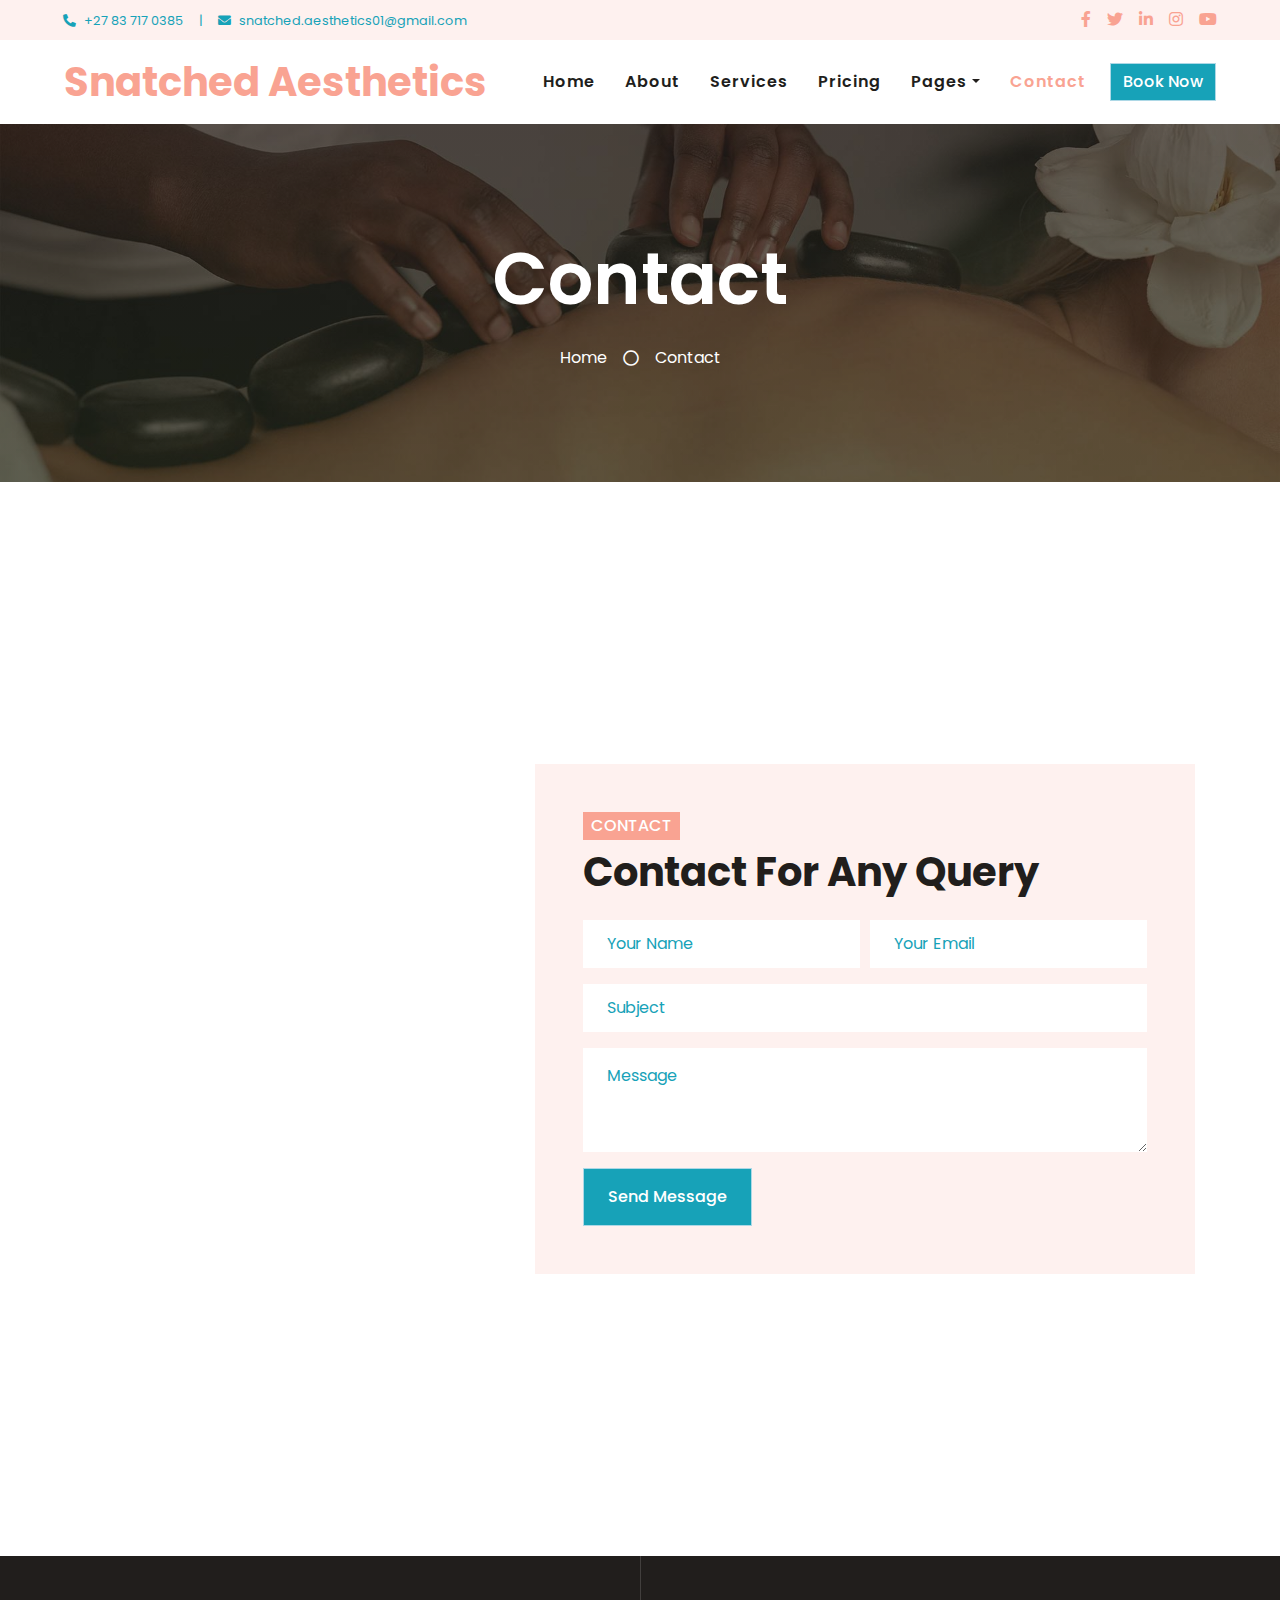
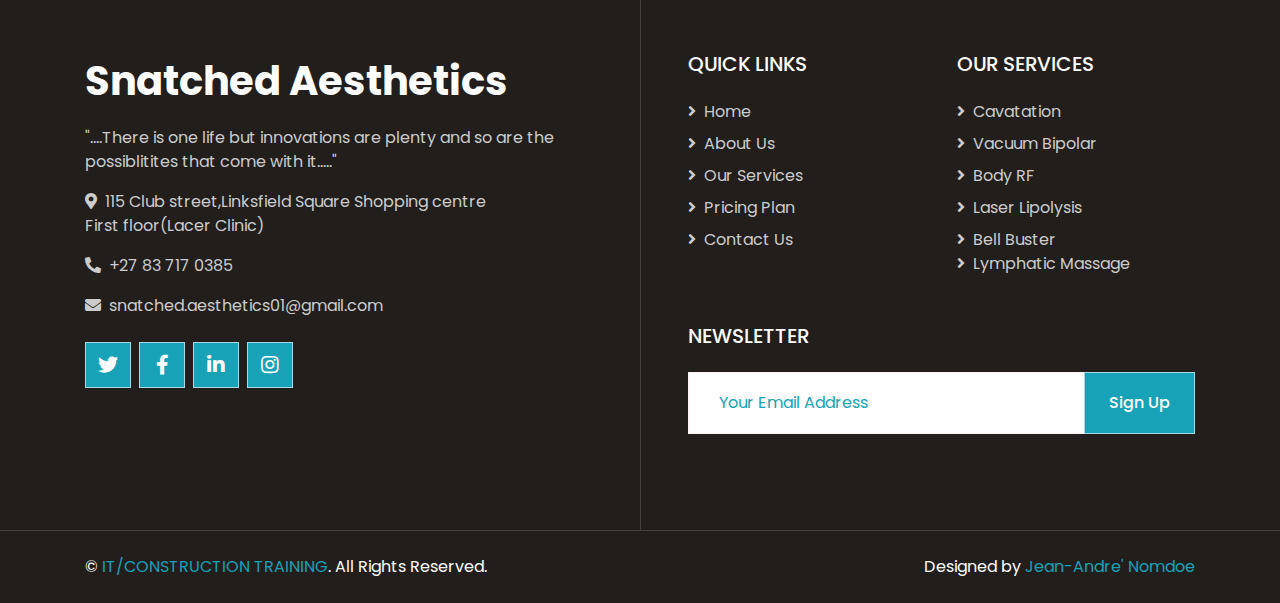
<file: contact.html>
<!DOCTYPE html>
<html lang="en">

<head>
    <meta charset="utf-8">
    <title> Snatched Aesthetics</title>
    <meta content="width=device-width, initial-scale=1.0" name="viewport">
    <meta content="Free HTML Templates" name="keywords">
    <meta content="Free HTML Templates" name="description">

    <!-- Favicon -->
    <link href="img/favicon.ico" rel="icon">

    <!-- Google Web Fonts -->
    <link rel="preconnect" href="https://fonts.gstatic.com">
    <link href="https://fonts.googleapis.com/css2?family=Poppins:wght@400;500;600;700&display=swap" rel="stylesheet">

    <!-- Font Awesome -->
    <link href="https://cdnjs.cloudflare.com/ajax/libs/font-awesome/5.10.0/css/all.min.css" rel="stylesheet">

    <!-- Libraries Stylesheet -->
    <link href="lib/animate/animate.min.css" rel="stylesheet">
    <link href="lib/owlcarousel/assets/owl.carousel.min.css" rel="stylesheet">
    <link href="lib/tempusdominus/css/tempusdominus-bootstrap-4.min.css" rel="stylesheet" />

    <!-- Customized Bootstrap Stylesheet -->
    <link href="css/style.css" rel="stylesheet">
</head>

<body>
    <!-- Topbar Start -->
    <div class="container-fluid bg-light d-none d-lg-block">
        <div class="row py-2 px-lg-5">
            <div class="col-lg-6 text-left mb-2 mb-lg-0">
                <div class="d-inline-flex align-items-center">
                    <small><i class="fa fa-phone-alt mr-2"></i>+27 83 717 0385</small>
                    <small class="px-3">|</small>
                    <small><i class="fa fa-envelope mr-2"></i>snatched.aesthetics01@gmail.com</small>
                </div>
            </div>
            <div class="col-lg-6 text-right">
                <div class="d-inline-flex align-items-center">
                    <a class="text-primary px-2" href="">
                        <i class="fab fa-facebook-f"></i>
                    </a>
                    <a class="text-primary px-2" href="">
                        <i class="fab fa-twitter"></i>
                    </a>
                    <a class="text-primary px-2" href="">
                        <i class="fab fa-linkedin-in"></i>
                    </a>
                    <a class="text-primary px-2" href="">
                        <i class="fab fa-instagram"></i>
                    </a>
                    <a class="text-primary pl-2" href="">
                        <i class="fab fa-youtube"></i>
                    </a>
                </div>
            </div>
        </div>
    </div>
    <!-- Topbar End -->


    <!-- Navbar Start -->
    <div class="container-fluid p-0">
        <nav class="navbar navbar-expand-lg bg-white navbar-light py-3 py-lg-0 px-lg-5">
            <a href="index.html" class="navbar-brand ml-lg-3">
                <h1 class="m-0 text-primary">Snatched Aesthetics</h1>
            </a>
            <button type="button" class="navbar-toggler" data-toggle="collapse" data-target="#navbarCollapse">
                <span class="navbar-toggler-icon"></span>
            </button>
            <div class="collapse navbar-collapse justify-content-between px-lg-3" id="navbarCollapse">
                <div class="navbar-nav m-auto py-0">
                    <a href="index.html" class="nav-item nav-link">Home</a>
                    <a href="about.html" class="nav-item nav-link">About</a>
                    <a href="service.html" class="nav-item nav-link">Services</a>
                    <a href="price.html" class="nav-item nav-link">Pricing</a>
                    <div class="nav-item dropdown">
                        <a href="#" class="nav-link dropdown-toggle" data-toggle="dropdown">Pages</a>
                        <div class="dropdown-menu rounded-0 m-0">
                            <a href="appointment.html" class="dropdown-item">Appointment</a>
                            <a href="opening.html" class="dropdown-item">Open Hours</a>
                            <a href="team.html" class="dropdown-item">Our Team</a>
                            <a href="testimonial.html" class="dropdown-item">Testimonial</a>
                        </div>
                    </div>
                    <a href="contact.html" class="nav-item nav-link active">Contact</a>
                </div>
                <a href="" class="btn btn-primary d-none d-lg-block">Book Now</a>
            </div>
        </nav>
    </div>
    <!-- Navbar End -->


    <!-- Header Start -->
    <div class="jumbotron jumbotron-fluid bg-jumbotron" style="margin-bottom: 90px;">
        <div class="container text-center py-5">
            <h3 class="text-white display-3 mb-4">Contact</h3>
            <div class="d-inline-flex align-items-center text-white">
                <p class="m-0"><a class="text-white" href="">Home</a></p>
                <i class="far fa-circle px-3"></i>
                <p class="m-0">Contact</p>
            </div>
        </div>
    </div>
    <!-- Header End -->


    <!-- Contact Start -->
    <div class="container-fluid py-5">
        <div class="container py-5">
            <div class="row">
                <div class="col-lg-6" style="min-height: 500px;">
                    <div class="position-relative h-100">
                    </div>
                </div>
                <div class="col-lg-6 pt-5 pb-lg-5">
                    <div class="contact-form bg-light p-4 p-lg-5 my-lg-5">
                        <h6 class="d-inline-block text-white text-uppercase bg-primary py-1 px-2">Contact</h6>
                        <h1 class="mb-4">Contact For Any Query</h1>
                        <div id="success"></div>
                        <form name="sentMessage" id="contactForm" novalidate="novalidate">
                            <div class="form-row">
                                <div class="col-sm-6 control-group">
                                    <input type="text" class="form-control border-0 p-4" id="name" placeholder="Your Name"
                                        required="required" data-validation-required-message="Please enter your name" />
                                    <p class="help-block text-danger"></p>
                                </div>
                                <div class="col-sm-6 control-group">
                                    <input type="email" class="form-control border-0 p-4" id="email" placeholder="Your Email"
                                        required="required" data-validation-required-message="Please enter your email" />
                                    <p class="help-block text-danger"></p>
                                </div>
                            </div>
                            <div class="control-group">
                                <input type="text" class="form-control border-0 p-4" id="subject" placeholder="Subject"
                                    required="required" data-validation-required-message="Please enter a subject" />
                                <p class="help-block text-danger"></p>
                            </div>
                            <div class="control-group">
                                <textarea class="form-control border-0 py-3 px-4" rows="3" id="message" placeholder="Message"
                                    required="required"
                                    data-validation-required-message="Please enter your message"></textarea>
                                <p class="help-block text-danger"></p>
                            </div>
                            <div>
                                <button class="btn btn-primary py-3 px-4" type="submit" id="sendMessageButton">Send
                                    Message</button>
                            </div>
                        </form>
                    </div>
                </div>
            </div>
        </div>
    </div>
    <!-- Contact End -->


    <!-- Footer Start -->
    <div class="footer container-fluid position-relative bg-dark py-5" style="margin-top: 90px;">
        <div class="container pt-5">
            <div class="row">
                <div class="col-lg-6 pr-lg-5 mb-5">
                    <a href="index.html" class="navbar-brand">
                        <h1 class="mb-3 text-white">Snatched Aesthetics</h1>
                    </a>
                    <p>"....There is one life but innovations are plenty and so are the possiblitites that come with it....."</p>
                    <p><i class="fa fa-map-marker-alt mr-2"></i>115 Club street,Linksfield Square Shopping centre<br> First floor(Lacer Clinic) </p>
                    <p><i class="fa fa-phone-alt mr-2"></i>+27 83 717 0385</p>
                    <p><i class="fa fa-envelope mr-2"></i>snatched.aesthetics01@gmail.com</p>
                    <div class="d-flex justify-content-start mt-4">
                        <a class="btn btn-lg btn-primary btn-lg-square mr-2" href="#"><i class="fab fa-twitter"></i></a>
                        <a class="btn btn-lg btn-primary btn-lg-square mr-2" href="#"><i class="fab fa-facebook-f"></i></a>
                        <a class="btn btn-lg btn-primary btn-lg-square mr-2" href="#"><i class="fab fa-linkedin-in"></i></a>
                        <a class="btn btn-lg btn-primary btn-lg-square" href="#"><i class="fab fa-instagram"></i></a>
                    </div>
                </div>
                <div class="col-lg-6 pl-lg-5">
                    <div class="row">
                        <div class="col-sm-6 mb-5">
                            <h5 class="text-white text-uppercase mb-4">Quick Links</h5>
                            <div class="d-flex flex-column justify-content-start">
                                <a class="text-white-50 mb-2" href="#"><i class="fa fa-angle-right mr-2"></i>Home</a>
                                <a class="text-white-50 mb-2" href="#"><i class="fa fa-angle-right mr-2"></i>About Us</a>
                                <a class="text-white-50 mb-2" href="#"><i class="fa fa-angle-right mr-2"></i>Our Services</a>
                                <a class="text-white-50 mb-2" href="#"><i class="fa fa-angle-right mr-2"></i>Pricing Plan</a>
                                <a class="text-white-50" href="#"><i class="fa fa-angle-right mr-2"></i>Contact Us</a>
                            </div>
                        </div>
                        <div class="col-sm-6 mb-5">
                            <h5 class="text-white text-uppercase mb-4">Our Services</h5>
                            <div class="d-flex flex-column justify-content-start">
                                <a class="text-white-50 mb-2" href="#"><i class="fa fa-angle-right mr-2"></i>Cavatation</a>
                                <a class="text-white-50 mb-2" href="#"><i class="fa fa-angle-right mr-2"></i>Vacuum Bipolar</a>
                                <a class="text-white-50 mb-2" href="#"><i class="fa fa-angle-right mr-2"></i>Body RF</a>
                                <a class="text-white-50 mb-2" href="#"><i class="fa fa-angle-right mr-2"></i>Laser Lipolysis</a>
                                <a class="text-white-50" href="#"><i class="fa fa-angle-right mr-2"></i>Bell Buster</a>
                                <a class="text-white-50" href="#"><i class="fa fa-angle-right mr-2"></i>Lymphatic Massage</a>
                            </div>
                        </div>
                        <div class="col-sm-12 mb-5">
                            <h5 class="text-white text-uppercase mb-4">Newsletter</h5>
                            <div class="w-100">
                                <div class="input-group">
                                    <input type="text" class="form-control border-light" style="padding: 30px;" placeholder="Your Email Address">
                                    <div class="input-group-append">
                                        <button class="btn btn-primary px-4">Sign Up</button>
                                    </div>
                                </div>
                            </div>
                        </div>
                    </div>
                </div>
            </div>
        </div>
    </div>
    <div class="container-fluid bg-dark text-light border-top py-4" style="border-color: rgba(256, 256, 256, .15) !important;">
        <div class="container">
            <div class="row">
                <div class="col-md-6 text-center text-md-left mb-3 mb-md-0">
                    <p class="m-0 text-white">&copy; <a href="#">IT/CONSTRUCTION TRAINING</a>. All Rights Reserved.</p>
                </div>
                <div class="col-md-6 text-center text-md-right">
                    <p class="m-0 text-white">Designed by <a href="https://www.facebook.com/Jean-AndreNomdoe/">Jean-Andre' Nomdoe</a></p>
                </div>
            </div>
        </div>
    </div>
    <!-- Footer End -->


    <!-- Back to Top -->
    <a href="#" class="btn btn-lg btn-primary back-to-top"><i class="fa fa-angle-double-up"></i></a>


    <!-- JavaScript Libraries -->
    <script src="https://code.jquery.com/jquery-3.4.1.min.js"></script>
    <script src="https://stackpath.bootstrapcdn.com/bootstrap/4.4.1/js/bootstrap.bundle.min.js"></script>
    <script src="lib/easing/easing.min.js"></script>
    <script src="lib/waypoints/waypoints.min.js"></script>
    <script src="lib/counterup/counterup.min.js"></script>
    <script src="lib/owlcarousel/owl.carousel.min.js"></script>
    <script src="lib/tempusdominus/js/moment.min.js"></script>
    <script src="lib/tempusdominus/js/moment-timezone.min.js"></script>
    <script src="lib/tempusdominus/js/tempusdominus-bootstrap-4.min.js"></script>

    <!-- Contact Javascript File -->
    <script src="mail/jqBootstrapValidation.min.js"></script>
    <script src="mail/contact.js"></script>

    <!-- Template Javascript -->
    <script src="js/main.js"></script>
</body>

</html>
</file>
<file: css/style.css>
/******* Bootstrap Theming ********/
/*!
 * Bootstrap v4.5.3 (https://getbootstrap.com/)
 * Copyright 2011-2020 The Bootstrap Authors
 * Copyright 2011-2020 Twitter, Inc.
 * Licensed under MIT (https://github.com/twbs/bootstrap/blob/main/LICENSE)
 */
:root {
  --blue: #007bff;
  --indigo: #6610f2;
  --purple: #6f42c1;
  --pink: #e83e8c;
  --red: #dc3545;
  --orange: #fd7e14;
  --yellow: #ffc107;
  --green: #28a745;
  --teal: #20c997;
  --cyan: #17a2b8;
  --white: #fff;
  --gray: #6c757d;
  --gray-dark: #343a40;
  --primary: #F9A392;
  --secondary: #6EBBF6;
  --success: #28a745;
  --info: #17a2b8;
  --warning: #ffc107;
  --danger: #dc3545;
  --light: #FEF1EF;
  --dark: #211E1C;
  --breakpoint-xs: 0;
  --breakpoint-sm: 576px;
  --breakpoint-md: 768px;
  --breakpoint-lg: 992px;
  --breakpoint-xl: 1200px;
  --font-family-sans-serif: "Poppins", sans-serif;
  --font-family-monospace: SFMono-Regular, Menlo, Monaco, Consolas, "Liberation Mono", "Courier New", monospace;
}

*,
*::before,
*::after {
  box-sizing: border-box;
}

html {
  font-family: sans-serif;
  line-height: 1.15;
  -webkit-text-size-adjust: 100%;
  -webkit-tap-highlight-color: rgba(0, 0, 0, 0);
}

article, aside, figcaption, figure, footer, header, hgroup, main, nav, section {
  display: block;
}

body {
  margin: 0;
  font-family: "Poppins", sans-serif;
  font-size: 1rem;
  font-weight: 400;
  line-height: 1.5;
  color: #17a2b8;
  text-align: left;
  background-color: #fff;
}

[tabindex="-1"]:focus:not(:focus-visible) {
  outline: 0 !important;
}

hr {
  box-sizing: content-box;
  height: 0;
  overflow: visible;
}

h1, h2, h3, h4, h5, h6 {
  margin-top: 0;
  margin-bottom: 0.5rem;
}

p {
  margin-top: 0;
  margin-bottom: 1rem;
}

abbr[title],
abbr[data-original-title] {
  text-decoration: underline;
  text-decoration: underline dotted;
  cursor: help;
  border-bottom: 0;
  text-decoration-skip-ink: none;
}

address {
  margin-bottom: 1rem;
  font-style: normal;
  line-height: inherit;
}

ol,
ul,
dl {
  margin-top: 0;
  margin-bottom: 1rem;
}

ol ol,
ul ul,
ol ul,
ul ol {
  margin-bottom: 0;
}

dt {
  font-weight: 700;
}

dd {
  margin-bottom: .5rem;
  margin-left: 0;
}

blockquote {
  margin: 0 0 1rem;
}

b,
strong {
  font-weight: bolder;
}

small {
  font-size: 80%;
}

sub,
sup {
  position: relative;
  font-size: 75%;
  line-height: 0;
  vertical-align: baseline;
}

sub {
  bottom: -.25em;
}

sup {
  top: -.5em;
}

a {
  color: #17a2b8;
  text-decoration: none;
  background-color: transparent;
}

a:hover {
  color: lightblue;
  text-decoration: underline;
}

a:not([href]):not([class]) {
  color: inherit;
  text-decoration: none;
}

a:not([href]):not([class]):hover {
  color: inherit;
  text-decoration: none;
}

pre,
code,
kbd,
samp {
  font-family: SFMono-Regular, Menlo, Monaco, Consolas, "Liberation Mono", "Courier New", monospace;
  font-size: 1em;
}

pre {
  margin-top: 0;
  margin-bottom: 1rem;
  overflow: auto;
  -ms-overflow-style: scrollbar;
}

figure {
  margin: 0 0 1rem;
}

img {
  vertical-align: middle;
  border-style: none;
}

svg {
  overflow: hidden;
  vertical-align: middle;
}

table {
  border-collapse: collapse;
}

caption {
  padding-top: 0.75rem;
  padding-bottom: 0.75rem;
  color: #17a2b8;
  text-align: left;
  caption-side: bottom;
}

th {
  text-align: inherit;
  text-align: -webkit-match-parent;
}

label {
  display: inline-block;
  margin-bottom: 0.5rem;
}

button {
  border-radius: 0;
}

button:focus {
  outline: 1px dotted;
  outline: 5px auto -webkit-focus-ring-color;
}

input,
button,
select,
optgroup,
textarea {
  margin: 0;
  font-family: inherit;
  font-size: inherit;
  line-height: inherit;
}

button,
input {
  overflow: visible;
}

button,
select {
  text-transform: none;
}

[role="button"] {
  cursor: pointer;
}

select {
  word-wrap: normal;
}

button,
[type="button"],
[type="reset"],
[type="submit"] {
  -webkit-appearance: button;
}

button:not(:disabled),
[type="button"]:not(:disabled),
[type="reset"]:not(:disabled),
[type="submit"]:not(:disabled) {
  cursor: pointer;
}

button::-moz-focus-inner,
[type="button"]::-moz-focus-inner,
[type="reset"]::-moz-focus-inner,
[type="submit"]::-moz-focus-inner {
  padding: 0;
  border-style: none;
}

input[type="radio"],
input[type="checkbox"] {
  box-sizing: border-box;
  padding: 0;
}

textarea {
  overflow: auto;
  resize: vertical;
}

fieldset {
  min-width: 0;
  padding: 0;
  margin: 0;
  border: 0;
}

legend {
  display: block;
  width: 100%;
  max-width: 100%;
  padding: 0;
  margin-bottom: .5rem;
  font-size: 1.5rem;
  line-height: inherit;
  color: inherit;
  white-space: normal;
}

@media (max-width: 1200px) {
  legend {
    font-size: calc(1.275rem + 0.3vw) ;
  }
}

progress {
  vertical-align: baseline;
}

[type="number"]::-webkit-inner-spin-button,
[type="number"]::-webkit-outer-spin-button {
  height: auto;
}

[type="search"] {
  outline-offset: -2px;
  -webkit-appearance: none;
}

[type="search"]::-webkit-search-decoration {
  -webkit-appearance: none;
}

::-webkit-file-upload-button {
  font: inherit;
  -webkit-appearance: button;
}

output {
  display: inline-block;
}

summary {
  display: list-item;
  cursor: pointer;
}

template {
  display: none;
}

[hidden] {
  display: none !important;
}

h1, h2, h3, h4, h5, h6,
.h1, .h2, .h3, .h4, .h5, .h6 {
  margin-bottom: 0.5rem;
  font-weight: 500;
  line-height: 1.2;
  color: #211E1C;
}

h1, .h1 {
  font-size: 2.5rem;
}

@media (max-width: 1200px) {
  h1, .h1 {
    font-size: calc(1.375rem + 1.5vw) ;
  }
}

h2, .h2 {
  font-size: 2rem;
}

@media (max-width: 1200px) {
  h2, .h2 {
    font-size: calc(1.325rem + 0.9vw) ;
  }
}

h3, .h3 {
  font-size: 1.75rem;
}

@media (max-width: 1200px) {
  h3, .h3 {
    font-size: calc(1.3rem + 0.6vw) ;
  }
}

h4, .h4 {
  font-size: 1.5rem;
}

@media (max-width: 1200px) {
  h4, .h4 {
    font-size: calc(1.275rem + 0.3vw) ;
  }
}

h5, .h5 {
  font-size: 1.25rem;
}

h6, .h6 {
  font-size: 1rem;
}

.lead {
  font-size: 1.25rem;
  font-weight: 300;
}

.display-1 {
  font-size: 6rem;
  font-weight: 300;
  line-height: 1.2;
}

@media (max-width: 1200px) {
  .display-1 {
    font-size: calc(1.725rem + 5.7vw) ;
  }
}

.display-2 {
  font-size: 5.5rem;
  font-weight: 300;
  line-height: 1.2;
}

@media (max-width: 1200px) {
  .display-2 {
    font-size: calc(1.675rem + 5.1vw) ;
  }
}

.display-3 {
  font-size: 4.5rem;
  font-weight: 300;
  line-height: 1.2;
}

@media (max-width: 1200px) {
  .display-3 {
    font-size: calc(1.575rem + 3.9vw) ;
  }
}

.display-4 {
  font-size: 3.5rem;
  font-weight: 300;
  line-height: 1.2;
}

@media (max-width: 1200px) {
  .display-4 {
    font-size: calc(1.475rem + 2.7vw) ;
  }
}

hr {
  margin-top: 1rem;
  margin-bottom: 1rem;
  border: 0;
  border-top: 1px solid rgba(0, 0, 0, 0.1);
}

small,
.small {
  font-size: 80%;
  font-weight: 400;
}

mark,
.mark {
  padding: 0.2em;
  background-color: #17a2b8;
}

.list-unstyled {
  padding-left: 0;
  list-style: none;
}

.list-inline {
  padding-left: 0;
  list-style: none;
}

.list-inline-item {
  display: inline-block;
}

.list-inline-item:not(:last-child) {
  margin-right: 0.5rem;
}

.initialism {
  font-size: 90%;
  text-transform: uppercase;
}

.blockquote {
  margin-bottom: 1rem;
  font-size: 1.25rem;
}

.blockquote-footer {
  display: block;
  font-size: 80%;
  color: #17a2b8;
}

.blockquote-footer::before {
  content: "\2014\00A0";
}

.img-fluid {
  max-width: 100%;
  height: auto;
}

.img-thumbnail {
  padding: 0.25rem;
  background-color: #fff;
  border: 1px solid lightcyan;
  max-width: 100%;
  height: auto;
}

.figure {
  display: inline-block;
}

.figure-img {
  margin-bottom: 0.5rem;
  line-height: 1;
}

.figure-caption {
  font-size: 90%;
  color: #17a2b8;
}

code {
  font-size: 87.5%;
  color: #17a2b8;
  word-wrap: break-word;
}

a > code {
  color: inherit;
}

kbd {
  padding: 0.2rem 0.4rem;
  font-size: 87.5%;
  color: #fff;
  background-color: #17a2b8;
}

kbd kbd {
  padding: 0;
  font-size: 100%;
  font-weight: 700;
}

pre {
  display: block;
  font-size: 87.5%;
  color: #17a2b8;
}

pre code {
  font-size: inherit;
  color: inherit;
  word-break: normal;
}

.pre-scrollable {
  max-height: 340px;
  overflow-y: scroll;
}

.container,
.container-fluid,
.container-sm,
.container-md,
.container-lg,
.container-xl {
  width: 100%;
  padding-right: 15px;
  padding-left: 15px;
  margin-right: auto;
  margin-left: auto;
}

@media (min-width: 576px) {
  .container, .container-sm {
    max-width: 540px;
  }
}

@media (min-width: 768px) {
  .container, .container-sm, .container-md {
    max-width: 720px;
  }
}

@media (min-width: 992px) {
  .container, .container-sm, .container-md, .container-lg {
    max-width: 960px;
  }
}

@media (min-width: 1200px) {
  .container, .container-sm, .container-md, .container-lg, .container-xl {
    max-width: 1140px;
  }
}

.row {
  display: flex;
  flex-wrap: wrap;
  margin-right: -15px;
  margin-left: -15px;
}

.no-gutters {
  margin-right: 0;
  margin-left: 0;
}

.no-gutters > .col,
.no-gutters > [class*="col-"] {
  padding-right: 0;
  padding-left: 0;
}

.col-1, .col-2, .col-3, .col-4, .col-5, .col-6, .col-7, .col-8, .col-9, .col-10, .col-11, .col-12, .col,
.col-auto, .col-sm-1, .col-sm-2, .col-sm-3, .col-sm-4, .col-sm-5, .col-sm-6, .col-sm-7, .col-sm-8, .col-sm-9, .col-sm-10, .col-sm-11, .col-sm-12, .col-sm,
.col-sm-auto, .col-md-1, .col-md-2, .col-md-3, .col-md-4, .col-md-5, .col-md-6, .col-md-7, .col-md-8, .col-md-9, .col-md-10, .col-md-11, .col-md-12, .col-md,
.col-md-auto, .col-lg-1, .col-lg-2, .col-lg-3, .col-lg-4, .col-lg-5, .col-lg-6, .col-lg-7, .col-lg-8, .col-lg-9, .col-lg-10, .col-lg-11, .col-lg-12, .col-lg,
.col-lg-auto, .col-xl-1, .col-xl-2, .col-xl-3, .col-xl-4, .col-xl-5, .col-xl-6, .col-xl-7, .col-xl-8, .col-xl-9, .col-xl-10, .col-xl-11, .col-xl-12, .col-xl,
.col-xl-auto {
  position: relative;
  width: 100%;
  padding-right: 15px;
  padding-left: 15px;
}

.col {
  flex-basis: 0;
  flex-grow: 1;
  max-width: 100%;
}

.row-cols-1 > * {
  flex: 0 0 100%;
  max-width: 100%;
}

.row-cols-2 > * {
  flex: 0 0 50%;
  max-width: 50%;
}

.row-cols-3 > * {
  flex: 0 0 33.33333%;
  max-width: 33.33333%;
}

.row-cols-4 > * {
  flex: 0 0 25%;
  max-width: 25%;
}

.row-cols-5 > * {
  flex: 0 0 20%;
  max-width: 20%;
}

.row-cols-6 > * {
  flex: 0 0 16.66667%;
  max-width: 16.66667%;
}

.col-auto {
  flex: 0 0 auto;
  width: auto;
  max-width: 100%;
}

.col-1 {
  flex: 0 0 8.33333%;
  max-width: 8.33333%;
}

.col-2 {
  flex: 0 0 16.66667%;
  max-width: 16.66667%;
}

.col-3 {
  flex: 0 0 25%;
  max-width: 25%;
}

.col-4 {
  flex: 0 0 33.33333%;
  max-width: 33.33333%;
}

.col-5 {
  flex: 0 0 41.66667%;
  max-width: 41.66667%;
}

.col-6 {
  flex: 0 0 50%;
  max-width: 50%;
}

.col-7 {
  flex: 0 0 58.33333%;
  max-width: 58.33333%;
}

.col-8 {
  flex: 0 0 66.66667%;
  max-width: 66.66667%;
}

.col-9 {
  flex: 0 0 75%;
  max-width: 75%;
}

.col-10 {
  flex: 0 0 83.33333%;
  max-width: 83.33333%;
}

.col-11 {
  flex: 0 0 91.66667%;
  max-width: 91.66667%;
}

.col-12 {
  flex: 0 0 100%;
  max-width: 100%;
}

.order-first {
  order: -1;
}

.order-last {
  order: 13;
}

.order-0 {
  order: 0;
}

.order-1 {
  order: 1;
}

.order-2 {
  order: 2;
}

.order-3 {
  order: 3;
}

.order-4 {
  order: 4;
}

.order-5 {
  order: 5;
}

.order-6 {
  order: 6;
}

.order-7 {
  order: 7;
}

.order-8 {
  order: 8;
}

.order-9 {
  order: 9;
}

.order-10 {
  order: 10;
}

.order-11 {
  order: 11;
}

.order-12 {
  order: 12;
}

.offset-1 {
  margin-left: 8.33333%;
}

.offset-2 {
  margin-left: 16.66667%;
}

.offset-3 {
  margin-left: 25%;
}

.offset-4 {
  margin-left: 33.33333%;
}

.offset-5 {
  margin-left: 41.66667%;
}

.offset-6 {
  margin-left: 50%;
}

.offset-7 {
  margin-left: 58.33333%;
}

.offset-8 {
  margin-left: 66.66667%;
}

.offset-9 {
  margin-left: 75%;
}

.offset-10 {
  margin-left: 83.33333%;
}

.offset-11 {
  margin-left: 91.66667%;
}

@media (min-width: 576px) {
  .col-sm {
    flex-basis: 0;
    flex-grow: 1;
    max-width: 100%;
  }
  .row-cols-sm-1 > * {
    flex: 0 0 100%;
    max-width: 100%;
  }
  .row-cols-sm-2 > * {
    flex: 0 0 50%;
    max-width: 50%;
  }
  .row-cols-sm-3 > * {
    flex: 0 0 33.33333%;
    max-width: 33.33333%;
  }
  .row-cols-sm-4 > * {
    flex: 0 0 25%;
    max-width: 25%;
  }
  .row-cols-sm-5 > * {
    flex: 0 0 20%;
    max-width: 20%;
  }
  .row-cols-sm-6 > * {
    flex: 0 0 16.66667%;
    max-width: 16.66667%;
  }
  .col-sm-auto {
    flex: 0 0 auto;
    width: auto;
    max-width: 100%;
  }
  .col-sm-1 {
    flex: 0 0 8.33333%;
    max-width: 8.33333%;
  }
  .col-sm-2 {
    flex: 0 0 16.66667%;
    max-width: 16.66667%;
  }
  .col-sm-3 {
    flex: 0 0 25%;
    max-width: 25%;
  }
  .col-sm-4 {
    flex: 0 0 33.33333%;
    max-width: 33.33333%;
  }
  .col-sm-5 {
    flex: 0 0 41.66667%;
    max-width: 41.66667%;
  }
  .col-sm-6 {
    flex: 0 0 50%;
    max-width: 50%;
  }
  .col-sm-7 {
    flex: 0 0 58.33333%;
    max-width: 58.33333%;
  }
  .col-sm-8 {
    flex: 0 0 66.66667%;
    max-width: 66.66667%;
  }
  .col-sm-9 {
    flex: 0 0 75%;
    max-width: 75%;
  }
  .col-sm-10 {
    flex: 0 0 83.33333%;
    max-width: 83.33333%;
  }
  .col-sm-11 {
    flex: 0 0 91.66667%;
    max-width: 91.66667%;
  }
  .col-sm-12 {
    flex: 0 0 100%;
    max-width: 100%;
  }
  .order-sm-first {
    order: -1;
  }
  .order-sm-last {
    order: 13;
  }
  .order-sm-0 {
    order: 0;
  }
  .order-sm-1 {
    order: 1;
  }
  .order-sm-2 {
    order: 2;
  }
  .order-sm-3 {
    order: 3;
  }
  .order-sm-4 {
    order: 4;
  }
  .order-sm-5 {
    order: 5;
  }
  .order-sm-6 {
    order: 6;
  }
  .order-sm-7 {
    order: 7;
  }
  .order-sm-8 {
    order: 8;
  }
  .order-sm-9 {
    order: 9;
  }
  .order-sm-10 {
    order: 10;
  }
  .order-sm-11 {
    order: 11;
  }
  .order-sm-12 {
    order: 12;
  }
  .offset-sm-0 {
    margin-left: 0;
  }
  .offset-sm-1 {
    margin-left: 8.33333%;
  }
  .offset-sm-2 {
    margin-left: 16.66667%;
  }
  .offset-sm-3 {
    margin-left: 25%;
  }
  .offset-sm-4 {
    margin-left: 33.33333%;
  }
  .offset-sm-5 {
    margin-left: 41.66667%;
  }
  .offset-sm-6 {
    margin-left: 50%;
  }
  .offset-sm-7 {
    margin-left: 58.33333%;
  }
  .offset-sm-8 {
    margin-left: 66.66667%;
  }
  .offset-sm-9 {
    margin-left: 75%;
  }
  .offset-sm-10 {
    margin-left: 83.33333%;
  }
  .offset-sm-11 {
    margin-left: 91.66667%;
  }
}

@media (min-width: 768px) {
  .col-md {
    flex-basis: 0;
    flex-grow: 1;
    max-width: 100%;
  }
  .row-cols-md-1 > * {
    flex: 0 0 100%;
    max-width: 100%;
  }
  .row-cols-md-2 > * {
    flex: 0 0 50%;
    max-width: 50%;
  }
  .row-cols-md-3 > * {
    flex: 0 0 33.33333%;
    max-width: 33.33333%;
  }
  .row-cols-md-4 > * {
    flex: 0 0 25%;
    max-width: 25%;
  }
  .row-cols-md-5 > * {
    flex: 0 0 20%;
    max-width: 20%;
  }
  .row-cols-md-6 > * {
    flex: 0 0 16.66667%;
    max-width: 16.66667%;
  }
  .col-md-auto {
    flex: 0 0 auto;
    width: auto;
    max-width: 100%;
  }
  .col-md-1 {
    flex: 0 0 8.33333%;
    max-width: 8.33333%;
  }
  .col-md-2 {
    flex: 0 0 16.66667%;
    max-width: 16.66667%;
  }
  .col-md-3 {
    flex: 0 0 25%;
    max-width: 25%;
  }
  .col-md-4 {
    flex: 0 0 33.33333%;
    max-width: 33.33333%;
  }
  .col-md-5 {
    flex: 0 0 41.66667%;
    max-width: 41.66667%;
  }
  .col-md-6 {
    flex: 0 0 50%;
    max-width: 50%;
  }
  .col-md-7 {
    flex: 0 0 58.33333%;
    max-width: 58.33333%;
  }
  .col-md-8 {
    flex: 0 0 66.66667%;
    max-width: 66.66667%;
  }
  .col-md-9 {
    flex: 0 0 75%;
    max-width: 75%;
  }
  .col-md-10 {
    flex: 0 0 83.33333%;
    max-width: 83.33333%;
  }
  .col-md-11 {
    flex: 0 0 91.66667%;
    max-width: 91.66667%;
  }
  .col-md-12 {
    flex: 0 0 100%;
    max-width: 100%;
  }
  .order-md-first {
    order: -1;
  }
  .order-md-last {
    order: 13;
  }
  .order-md-0 {
    order: 0;
  }
  .order-md-1 {
    order: 1;
  }
  .order-md-2 {
    order: 2;
  }
  .order-md-3 {
    order: 3;
  }
  .order-md-4 {
    order: 4;
  }
  .order-md-5 {
    order: 5;
  }
  .order-md-6 {
    order: 6;
  }
  .order-md-7 {
    order: 7;
  }
  .order-md-8 {
    order: 8;
  }
  .order-md-9 {
    order: 9;
  }
  .order-md-10 {
    order: 10;
  }
  .order-md-11 {
    order: 11;
  }
  .order-md-12 {
    order: 12;
  }
  .offset-md-0 {
    margin-left: 0;
  }
  .offset-md-1 {
    margin-left: 8.33333%;
  }
  .offset-md-2 {
    margin-left: 16.66667%;
  }
  .offset-md-3 {
    margin-left: 25%;
  }
  .offset-md-4 {
    margin-left: 33.33333%;
  }
  .offset-md-5 {
    margin-left: 41.66667%;
  }
  .offset-md-6 {
    margin-left: 50%;
  }
  .offset-md-7 {
    margin-left: 58.33333%;
  }
  .offset-md-8 {
    margin-left: 66.66667%;
  }
  .offset-md-9 {
    margin-left: 75%;
  }
  .offset-md-10 {
    margin-left: 83.33333%;
  }
  .offset-md-11 {
    margin-left: 91.66667%;
  }
}

@media (min-width: 992px) {
  .col-lg {
    flex-basis: 0;
    flex-grow: 1;
    max-width: 100%;
  }
  .row-cols-lg-1 > * {
    flex: 0 0 100%;
    max-width: 100%;
  }
  .row-cols-lg-2 > * {
    flex: 0 0 50%;
    max-width: 50%;
  }
  .row-cols-lg-3 > * {
    flex: 0 0 33.33333%;
    max-width: 33.33333%;
  }
  .row-cols-lg-4 > * {
    flex: 0 0 25%;
    max-width: 25%;
  }
  .row-cols-lg-5 > * {
    flex: 0 0 20%;
    max-width: 20%;
  }
  .row-cols-lg-6 > * {
    flex: 0 0 16.66667%;
    max-width: 16.66667%;
  }
  .col-lg-auto {
    flex: 0 0 auto;
    width: auto;
    max-width: 100%;
  }
  .col-lg-1 {
    flex: 0 0 8.33333%;
    max-width: 8.33333%;
  }
  .col-lg-2 {
    flex: 0 0 16.66667%;
    max-width: 16.66667%;
  }
  .col-lg-3 {
    flex: 0 0 25%;
    max-width: 25%;
  }
  .col-lg-4 {
    flex: 0 0 33.33333%;
    max-width: 33.33333%;
  }
  .col-lg-5 {
    flex: 0 0 41.66667%;
    max-width: 41.66667%;
  }
  .col-lg-6 {
    flex: 0 0 50%;
    max-width: 50%;
  }
  .col-lg-7 {
    flex: 0 0 58.33333%;
    max-width: 58.33333%;
  }
  .col-lg-8 {
    flex: 0 0 66.66667%;
    max-width: 66.66667%;
  }
  .col-lg-9 {
    flex: 0 0 75%;
    max-width: 75%;
  }
  .col-lg-10 {
    flex: 0 0 83.33333%;
    max-width: 83.33333%;
  }
  .col-lg-11 {
    flex: 0 0 91.66667%;
    max-width: 91.66667%;
  }
  .col-lg-12 {
    flex: 0 0 100%;
    max-width: 100%;
  }
  .order-lg-first {
    order: -1;
  }
  .order-lg-last {
    order: 13;
  }
  .order-lg-0 {
    order: 0;
  }
  .order-lg-1 {
    order: 1;
  }
  .order-lg-2 {
    order: 2;
  }
  .order-lg-3 {
    order: 3;
  }
  .order-lg-4 {
    order: 4;
  }
  .order-lg-5 {
    order: 5;
  }
  .order-lg-6 {
    order: 6;
  }
  .order-lg-7 {
    order: 7;
  }
  .order-lg-8 {
    order: 8;
  }
  .order-lg-9 {
    order: 9;
  }
  .order-lg-10 {
    order: 10;
  }
  .order-lg-11 {
    order: 11;
  }
  .order-lg-12 {
    order: 12;
  }
  .offset-lg-0 {
    margin-left: 0;
  }
  .offset-lg-1 {
    margin-left: 8.33333%;
  }
  .offset-lg-2 {
    margin-left: 16.66667%;
  }
  .offset-lg-3 {
    margin-left: 25%;
  }
  .offset-lg-4 {
    margin-left: 33.33333%;
  }
  .offset-lg-5 {
    margin-left: 41.66667%;
  }
  .offset-lg-6 {
    margin-left: 50%;
  }
  .offset-lg-7 {
    margin-left: 58.33333%;
  }
  .offset-lg-8 {
    margin-left: 66.66667%;
  }
  .offset-lg-9 {
    margin-left: 75%;
  }
  .offset-lg-10 {
    margin-left: 83.33333%;
  }
  .offset-lg-11 {
    margin-left: 91.66667%;
  }
}

@media (min-width: 1200px) {
  .col-xl {
    flex-basis: 0;
    flex-grow: 1;
    max-width: 100%;
  }
  .row-cols-xl-1 > * {
    flex: 0 0 100%;
    max-width: 100%;
  }
  .row-cols-xl-2 > * {
    flex: 0 0 50%;
    max-width: 50%;
  }
  .row-cols-xl-3 > * {
    flex: 0 0 33.33333%;
    max-width: 33.33333%;
  }
  .row-cols-xl-4 > * {
    flex: 0 0 25%;
    max-width: 25%;
  }
  .row-cols-xl-5 > * {
    flex: 0 0 20%;
    max-width: 20%;
  }
  .row-cols-xl-6 > * {
    flex: 0 0 16.66667%;
    max-width: 16.66667%;
  }
  .col-xl-auto {
    flex: 0 0 auto;
    width: auto;
    max-width: 100%;
  }
  .col-xl-1 {
    flex: 0 0 8.33333%;
    max-width: 8.33333%;
  }
  .col-xl-2 {
    flex: 0 0 16.66667%;
    max-width: 16.66667%;
  }
  .col-xl-3 {
    flex: 0 0 25%;
    max-width: 25%;
  }
  .col-xl-4 {
    flex: 0 0 33.33333%;
    max-width: 33.33333%;
  }
  .col-xl-5 {
    flex: 0 0 41.66667%;
    max-width: 41.66667%;
  }
  .col-xl-6 {
    flex: 0 0 50%;
    max-width: 50%;
  }
  .col-xl-7 {
    flex: 0 0 58.33333%;
    max-width: 58.33333%;
  }
  .col-xl-8 {
    flex: 0 0 66.66667%;
    max-width: 66.66667%;
  }
  .col-xl-9 {
    flex: 0 0 75%;
    max-width: 75%;
  }
  .col-xl-10 {
    flex: 0 0 83.33333%;
    max-width: 83.33333%;
  }
  .col-xl-11 {
    flex: 0 0 91.66667%;
    max-width: 91.66667%;
  }
  .col-xl-12 {
    flex: 0 0 100%;
    max-width: 100%;
  }
  .order-xl-first {
    order: -1;
  }
  .order-xl-last {
    order: 13;
  }
  .order-xl-0 {
    order: 0;
  }
  .order-xl-1 {
    order: 1;
  }
  .order-xl-2 {
    order: 2;
  }
  .order-xl-3 {
    order: 3;
  }
  .order-xl-4 {
    order: 4;
  }
  .order-xl-5 {
    order: 5;
  }
  .order-xl-6 {
    order: 6;
  }
  .order-xl-7 {
    order: 7;
  }
  .order-xl-8 {
    order: 8;
  }
  .order-xl-9 {
    order: 9;
  }
  .order-xl-10 {
    order: 10;
  }
  .order-xl-11 {
    order: 11;
  }
  .order-xl-12 {
    order: 12;
  }
  .offset-xl-0 {
    margin-left: 0;
  }
  .offset-xl-1 {
    margin-left: 8.33333%;
  }
  .offset-xl-2 {
    margin-left: 16.66667%;
  }
  .offset-xl-3 {
    margin-left: 25%;
  }
  .offset-xl-4 {
    margin-left: 33.33333%;
  }
  .offset-xl-5 {
    margin-left: 41.66667%;
  }
  .offset-xl-6 {
    margin-left: 50%;
  }
  .offset-xl-7 {
    margin-left: 58.33333%;
  }
  .offset-xl-8 {
    margin-left: 66.66667%;
  }
  .offset-xl-9 {
    margin-left: 75%;
  }
  .offset-xl-10 {
    margin-left: 83.33333%;
  }
  .offset-xl-11 {
    margin-left: 91.66667%;
  }
}

.table {
  width: 100%;
  margin-bottom: 1rem;
  color: #17a2b8;
}

.table th,
.table td {
  padding: 0.75rem;
  vertical-align: top;
  border-top: 1px solid #17a2b8;
}

.table thead th {
  vertical-align: bottom;
  border-bottom: 2px solid #17a2b8;
}

.table tbody + tbody {
  border-top: 2px solid #17a2b8;
}

.table-sm th,
.table-sm td {
  padding: 0.3rem;
}

.table-bordered {
  border: 1px solid lightcyan;
}

.table-bordered th,
.table-bordered td {
  border: 1px solid cyan;
}

.table-bordered thead th,
.table-bordered thead td {
  border-bottom-width: 2px;
}

.table-borderless th,
.table-borderless td,
.table-borderless thead th,
.table-borderless tbody + tbody {
  border: 0;
}

.table-striped tbody tr:nth-of-type(odd) {
  background-color: rgba(0, 0, 0, 0.05);
}

.table-hover tbody tr:hover {
  color: #17a2b8;
  background-color: rgba(0, 0, 0, 0.075);
}

.table-primary,
.table-primary > th,
.table-primary > td {
  background-color: #17a2b8;
}

.table-primary th,
.table-primary td,
.table-primary thead th,
.table-primary tbody + tbody {
  border-color: #17a2b8;
}

.table-hover .table-primary:hover {
  background-color: #17a2b8;
}

.table-hover .table-primary:hover > td,
.table-hover .table-primary:hover > th {
  background-color: #17a2b8;
}

.table-secondary,
.table-secondary > th,
.table-secondary > td {
  background-color: #fff;
}

.table-secondary th,
.table-secondary td,
.table-secondary thead th,
.table-secondary tbody + tbody {
  border-color: #17a2b8;
}

.table-hover .table-secondary:hover {
  background-color: #fff;
}

.table-hover .table-secondary:hover > td,
.table-hover .table-secondary:hover > th {
  background-color:#fff;
}

.table-success,
.table-success > th,
.table-success > td {
  background-color: #17a2b8;
}

.table-success th,
.table-success td,
.table-success thead th,
.table-success tbody + tbody {
  border-color: #17a2b8;
}

.table-hover .table-success:hover {
  background-color: green;
}

.table-hover .table-success:hover > td,
.table-hover .table-success:hover > th {
  background-color: greenyellow;
}

.table-info,
.table-info > th,
.table-info > td {
  background-color: #fff;
}

.table-info th,
.table-info td,
.table-info thead th,
.table-info tbody + tbody {
  border-color: #17a2b8;
}

.table-hover .table-info:hover {
  background-color: #17a2b8;
}

.table-hover .table-info:hover > td,
.table-hover .table-info:hover > th {
  background-color: #17a2b8;
}

.table-warning,
.table-warning > th,
.table-warning > td {
  background-color: #ffeeba;
}

.table-warning th,
.table-warning td,
.table-warning thead th,
.table-warning tbody + tbody {
  border-color: #ffdf7e;
}

.table-hover .table-warning:hover {
  background-color: #ffe8a1;
}

.table-hover .table-warning:hover > td,
.table-hover .table-warning:hover > th {
  background-color: #ffe8a1;
}

.table-danger,
.table-danger > th,
.table-danger > td {
  background-color: red;
}

.table-danger th,
.table-danger td,
.table-danger thead th,
.table-danger tbody + tbody {
  border-color: red;
}

.table-hover .table-danger:hover {
  background-color: red;
}

.table-hover .table-danger:hover > td,
.table-hover .table-danger:hover > th {
  background-color: yellow;
}

.table-light,
.table-light > th,
.table-light > td {
  background-color: #17a2b8;
}

.table-light th,
.table-light td,
.table-light thead th,
.table-light tbody + tbody {
  border-color: #fff;
}

.table-hover .table-light:hover {
  background-color: lightcyan;
}

.table-hover .table-light:hover > td,
.table-hover .table-light:hover > th {
  background-color: #17a2b8;
}

.table-dark,
.table-dark > th,
.table-dark > td {
  background-color: darkcyan;
}

.table-dark th,
.table-dark td,
.table-dark thead th,
.table-dark tbody + tbody {
  border-color: #8c8a89;
}

.table-hover .table-dark:hover {
  background-color: #b4b3b2;
}

.table-hover .table-dark:hover > td,
.table-hover .table-dark:hover > th {
  background-color: #b4b3b2;
}

.table-active,
.table-active > th,
.table-active > td {
  background-color: rgba(0, 0, 0, 0.075);
}

.table-hover .table-active:hover {
  background-color: rgba(0, 0, 0, 0.075);
}

.table-hover .table-active:hover > td,
.table-hover .table-active:hover > th {
  background-color: rgba(0, 0, 0, 0.075);
}

.table .thead-dark th {
  color: #fff;
  background-color: #343a40;
  border-color: #454d55;
}

.table .thead-light th {
  color: #17a2b8;
  background-color: #fff;
  border-color: lightblue;
}

.table-dark {
  color: #fff;
  background-color:#17a2b8;
}

.table-dark th,
.table-dark td,
.table-dark thead th {
  border-color: #17a2b8;
}

.table-dark.table-bordered {
  border: 0;
}

.table-dark.table-striped tbody tr:nth-of-type(odd) {
  background-color: rgba(255, 255, 255, 0.05);
}

.table-dark.table-hover tbody tr:hover {
  color: #fff;
  background-color: rgba(255, 255, 255, 0.075);
}

@media (max-width: 575.98px) {
  .table-responsive-sm {
    display: block;
    width: 100%;
    overflow-x: auto;
    -webkit-overflow-scrolling: touch;
  }
  .table-responsive-sm > .table-bordered {
    border: 0;
  }
}

@media (max-width: 767.98px) {
  .table-responsive-md {
    display: block;
    width: 100%;
    overflow-x: auto;
    -webkit-overflow-scrolling: touch;
  }
  .table-responsive-md > .table-bordered {
    border: 0;
  }
}

@media (max-width: 991.98px) {
  .table-responsive-lg {
    display: block;
    width: 100%;
    overflow-x: auto;
    -webkit-overflow-scrolling: touch;
  }
  .table-responsive-lg > .table-bordered {
    border: 0;
  }
}

@media (max-width: 1199.98px) {
  .table-responsive-xl {
    display: block;
    width: 100%;
    overflow-x: auto;
    -webkit-overflow-scrolling: touch;
  }
  .table-responsive-xl > .table-bordered {
    border: 0;
  }
}

.table-responsive {
  display: block;
  width: 100%;
  overflow-x: auto;
  -webkit-overflow-scrolling: touch;
}

.table-responsive > .table-bordered {
  border: 0;
}

.form-control {
  display: block;
  width: 100%;
  height: calc(1.5em + 0.75rem + 2px);
  padding: 0.375rem 0.75rem;
  font-size: 1rem;
  font-weight: 400;
  line-height: 1.5;
  color: #17a2b8;
  background-color: #fff;
  background-clip: padding-box;
  border: 1px solid lightblue;
  border-radius: 0;
  transition: border-color 0.15s ease-in-out, box-shadow 0.15s ease-in-out;
}

@media (prefers-reduced-motion: reduce) {
  .form-control {
    transition: none;
  }
}

.form-control::-ms-expand {
  background-color: transparent;
  border: 0;
}

.form-control:-moz-focusring {
  color: transparent;
  text-shadow: 0 0 0 #17a2b8;
}

.form-control:focus {
  color: #17a2b8;
  background-color: #fff;
  border-color: white;
  outline: 0;
  box-shadow: 0 0 0 0.2rem rgba(249, 163, 146, 0.25);
}

.form-control::placeholder {
  color: #17a2b8;
  opacity: 1;
}

.form-control:disabled, .form-control[readonly] {
  background-color: #e9ecef;
  opacity: 1;
}

input[type="date"].form-control,
input[type="time"].form-control,
input[type="datetime-local"].form-control,
input[type="month"].form-control {
  appearance: none;
}

select.form-control:focus::-ms-value {
  color: #17a2b8;
  background-color: #fff;
}

.form-control-file,
.form-control-range {
  display: block;
  width: 100%;
}

.col-form-label {
  padding-top: calc(0.375rem + 1px);
  padding-bottom: calc(0.375rem + 1px);
  margin-bottom: 0;
  font-size: inherit;
  line-height: 1.5;
}

.col-form-label-lg {
  padding-top: calc(0.5rem + 1px);
  padding-bottom: calc(0.5rem + 1px);
  font-size: 1.25rem;
  line-height: 1.5;
}

.col-form-label-sm {
  padding-top: calc(0.25rem + 1px);
  padding-bottom: calc(0.25rem + 1px);
  font-size: 0.875rem;
  line-height: 1.5;
}

.form-control-plaintext {
  display: block;
  width: 100%;
  padding: 0.375rem 0;
  margin-bottom: 0;
  font-size: 1rem;
  line-height: 1.5;
  color: #17a2b8;
  background-color: transparent;
  border: solid transparent;
  border-width: 1px 0;
}

.form-control-plaintext.form-control-sm, .form-control-plaintext.form-control-lg {
  padding-right: 0;
  padding-left: 0;
}

.form-control-sm {
  height: calc(1.5em + 0.5rem + 2px);
  padding: 0.25rem 0.5rem;
  font-size: 0.875rem;
  line-height: 1.5;
}

.form-control-lg {
  height: calc(1.5em + 1rem + 2px);
  padding: 0.5rem 1rem;
  font-size: 1.25rem;
  line-height: 1.5;
}

select.form-control[size], select.form-control[multiple] {
  height: auto;
}

textarea.form-control {
  height: auto;
}

.form-group {
  margin-bottom: 1rem;
}

.form-text {
  display: block;
  margin-top: 0.25rem;
}

.form-row {
  display: flex;
  flex-wrap: wrap;
  margin-right: -5px;
  margin-left: -5px;
}

.form-row > .col,
.form-row > [class*="col-"] {
  padding-right: 5px;
  padding-left: 5px;
}

.form-check {
  position: relative;
  display: block;
  padding-left: 1.25rem;
}

.form-check-input {
  position: absolute;
  margin-top: 0.3rem;
  margin-left: -1.25rem;
}

.form-check-input[disabled] ~ .form-check-label,
.form-check-input:disabled ~ .form-check-label {
  color: lightblue;
}

.form-check-label {
  margin-bottom: 0;
}

.form-check-inline {
  display: inline-flex;
  align-items: center;
  padding-left: 0;
  margin-right: 0.75rem;
}

.form-check-inline .form-check-input {
  position: static;
  margin-top: 0;
  margin-right: 0.3125rem;
  margin-left: 0;
}

.valid-feedback {
  display: none;
  width: 100%;
  margin-top: 0.25rem;
  font-size: 80%;
  color: #28a745;
}

.valid-tooltip {
  position: absolute;
  top: 100%;
  left: 0;
  z-index: 5;
  display: none;
  max-width: 100%;
  padding: 0.25rem 0.5rem;
  margin-top: .1rem;
  font-size: 0.875rem;
  line-height: 1.5;
  color: #fff;
  background-color: rgba(40, 167, 69, 0.9);
}

.was-validated :valid ~ .valid-feedback,
.was-validated :valid ~ .valid-tooltip,
.is-valid ~ .valid-feedback,
.is-valid ~ .valid-tooltip {
  display: block;
}

.was-validated .form-control:valid, .form-control.is-valid {
  border-color: #28a745;
  padding-right: calc(1.5em + 0.75rem);
  background-image: url("data:image/svg+xml,%3csvg xmlns='http://www.w3.org/2000/svg' width='8' height='8' viewBox='0 0 8 8'%3e%3cpath fill='%2328a745' d='M2.3 6.73L.6 4.53c-.4-1.04.46-1.4 1.1-.8l1.1 1.4 3.4-3.8c.6-.63 1.6-.27 1.2.7l-4 4.6c-.43.5-.8.4-1.1.1z'/%3e%3c/svg%3e");
  background-repeat: no-repeat;
  background-position: right calc(0.375em + 0.1875rem) center;
  background-size: calc(0.75em + 0.375rem) calc(0.75em + 0.375rem);
}

.was-validated .form-control:valid:focus, .form-control.is-valid:focus {
  border-color: #28a745;
  box-shadow: 0 0 0 0.2rem rgba(40, 167, 69, 0.25);
}

.was-validated textarea.form-control:valid, textarea.form-control.is-valid {
  padding-right: calc(1.5em + 0.75rem);
  background-position: top calc(0.375em + 0.1875rem) right calc(0.375em + 0.1875rem);
}

.was-validated .custom-select:valid, .custom-select.is-valid {
  border-color: #28a745;
  padding-right: calc(0.75em + 2.3125rem);
  background: url("data:image/svg+xml,%3csvg xmlns='http://www.w3.org/2000/svg' width='4' height='5' viewBox='0 0 4 5'%3e%3cpath fill='%23343a40' d='M2 0L0 2h4zm0 5L0 3h4z'/%3e%3c/svg%3e") no-repeat right 0.75rem center/8px 10px, url("data:image/svg+xml,%3csvg xmlns='http://www.w3.org/2000/svg' width='8' height='8' viewBox='0 0 8 8'%3e%3cpath fill='%2328a745' d='M2.3 6.73L.6 4.53c-.4-1.04.46-1.4 1.1-.8l1.1 1.4 3.4-3.8c.6-.63 1.6-.27 1.2.7l-4 4.6c-.43.5-.8.4-1.1.1z'/%3e%3c/svg%3e") #fff no-repeat center right 1.75rem/calc(0.75em + 0.375rem) calc(0.75em + 0.375rem);
}

.was-validated .custom-select:valid:focus, .custom-select.is-valid:focus {
  border-color: #28a745;
  box-shadow: 0 0 0 0.2rem rgba(40, 167, 69, 0.25);
}

.was-validated .form-check-input:valid ~ .form-check-label, .form-check-input.is-valid ~ .form-check-label {
  color: #28a745;
}

.was-validated .form-check-input:valid ~ .valid-feedback,
.was-validated .form-check-input:valid ~ .valid-tooltip, .form-check-input.is-valid ~ .valid-feedback,
.form-check-input.is-valid ~ .valid-tooltip {
  display: block;
}

.was-validated .custom-control-input:valid ~ .custom-control-label, .custom-control-input.is-valid ~ .custom-control-label {
  color: #28a745;
}

.was-validated .custom-control-input:valid ~ .custom-control-label::before, .custom-control-input.is-valid ~ .custom-control-label::before {
  border-color: #28a745;
}

.was-validated .custom-control-input:valid:checked ~ .custom-control-label::before, .custom-control-input.is-valid:checked ~ .custom-control-label::before {
  border-color: #34ce57;
  background-color: #34ce57;
}

.was-validated .custom-control-input:valid:focus ~ .custom-control-label::before, .custom-control-input.is-valid:focus ~ .custom-control-label::before {
  box-shadow: 0 0 0 0.2rem rgba(40, 167, 69, 0.25);
}

.was-validated .custom-control-input:valid:focus:not(:checked) ~ .custom-control-label::before, .custom-control-input.is-valid:focus:not(:checked) ~ .custom-control-label::before {
  border-color: #28a745;
}

.was-validated .custom-file-input:valid ~ .custom-file-label, .custom-file-input.is-valid ~ .custom-file-label {
  border-color: #28a745;
}

.was-validated .custom-file-input:valid:focus ~ .custom-file-label, .custom-file-input.is-valid:focus ~ .custom-file-label {
  border-color: #28a745;
  box-shadow: 0 0 0 0.2rem rgba(40, 167, 69, 0.25);
}

.invalid-feedback {
  display: none;
  width: 100%;
  margin-top: 0.25rem;
  font-size: 80%;
  color: #dc3545;
}

.invalid-tooltip {
  position: absolute;
  top: 100%;
  left: 0;
  z-index: 5;
  display: none;
  max-width: 100%;
  padding: 0.25rem 0.5rem;
  margin-top: .1rem;
  font-size: 0.875rem;
  line-height: 1.5;
  color: #fff;
  background-color: rgba(220, 53, 69, 0.9);
}

.was-validated :invalid ~ .invalid-feedback,
.was-validated :invalid ~ .invalid-tooltip,
.is-invalid ~ .invalid-feedback,
.is-invalid ~ .invalid-tooltip {
  display: block;
}

.was-validated .form-control:invalid, .form-control.is-invalid {
  border-color: #dc3545;
  padding-right: calc(1.5em + 0.75rem);
  background-image: url("data:image/svg+xml,%3csvg xmlns='http://www.w3.org/2000/svg' width='12' height='12' fill='none' stroke='%23dc3545' viewBox='0 0 12 12'%3e%3ccircle cx='6' cy='6' r='4.5'/%3e%3cpath stroke-linejoin='round' d='M5.8 3.6h.4L6 6.5z'/%3e%3ccircle cx='6' cy='8.2' r='.6' fill='%23dc3545' stroke='none'/%3e%3c/svg%3e");
  background-repeat: no-repeat;
  background-position: right calc(0.375em + 0.1875rem) center;
  background-size: calc(0.75em + 0.375rem) calc(0.75em + 0.375rem);
}

.was-validated .form-control:invalid:focus, .form-control.is-invalid:focus {
  border-color: #dc3545;
  box-shadow: 0 0 0 0.2rem rgba(220, 53, 69, 0.25);
}

.was-validated textarea.form-control:invalid, textarea.form-control.is-invalid {
  padding-right: calc(1.5em + 0.75rem);
  background-position: top calc(0.375em + 0.1875rem) right calc(0.375em + 0.1875rem);
}

.was-validated .custom-select:invalid, .custom-select.is-invalid {
  border-color: #dc3545;
  padding-right: calc(0.75em + 2.3125rem);
  background: url("data:image/svg+xml,%3csvg xmlns='http://www.w3.org/2000/svg' width='4' height='5' viewBox='0 0 4 5'%3e%3cpath fill='%23343a40' d='M2 0L0 2h4zm0 5L0 3h4z'/%3e%3c/svg%3e") no-repeat right 0.75rem center/8px 10px, url("data:image/svg+xml,%3csvg xmlns='http://www.w3.org/2000/svg' width='12' height='12' fill='none' stroke='%23dc3545' viewBox='0 0 12 12'%3e%3ccircle cx='6' cy='6' r='4.5'/%3e%3cpath stroke-linejoin='round' d='M5.8 3.6h.4L6 6.5z'/%3e%3ccircle cx='6' cy='8.2' r='.6' fill='%23dc3545' stroke='none'/%3e%3c/svg%3e") #fff no-repeat center right 1.75rem/calc(0.75em + 0.375rem) calc(0.75em + 0.375rem);
}

.was-validated .custom-select:invalid:focus, .custom-select.is-invalid:focus {
  border-color: #dc3545;
  box-shadow: 0 0 0 0.2rem rgba(220, 53, 69, 0.25);
}

.was-validated .form-check-input:invalid ~ .form-check-label, .form-check-input.is-invalid ~ .form-check-label {
  color: #dc3545;
}

.was-validated .form-check-input:invalid ~ .invalid-feedback,
.was-validated .form-check-input:invalid ~ .invalid-tooltip, .form-check-input.is-invalid ~ .invalid-feedback,
.form-check-input.is-invalid ~ .invalid-tooltip {
  display: block;
}

.was-validated .custom-control-input:invalid ~ .custom-control-label, .custom-control-input.is-invalid ~ .custom-control-label {
  color: #dc3545;
}

.was-validated .custom-control-input:invalid ~ .custom-control-label::before, .custom-control-input.is-invalid ~ .custom-control-label::before {
  border-color: #dc3545;
}

.was-validated .custom-control-input:invalid:checked ~ .custom-control-label::before, .custom-control-input.is-invalid:checked ~ .custom-control-label::before {
  border-color: #e4606d;
  background-color: #e4606d;
}

.was-validated .custom-control-input:invalid:focus ~ .custom-control-label::before, .custom-control-input.is-invalid:focus ~ .custom-control-label::before {
  box-shadow: 0 0 0 0.2rem rgba(220, 53, 69, 0.25);
}

.was-validated .custom-control-input:invalid:focus:not(:checked) ~ .custom-control-label::before, .custom-control-input.is-invalid:focus:not(:checked) ~ .custom-control-label::before {
  border-color: #dc3545;
}

.was-validated .custom-file-input:invalid ~ .custom-file-label, .custom-file-input.is-invalid ~ .custom-file-label {
  border-color: #dc3545;
}

.was-validated .custom-file-input:invalid:focus ~ .custom-file-label, .custom-file-input.is-invalid:focus ~ .custom-file-label {
  border-color: #dc3545;
  box-shadow: 0 0 0 0.2rem rgba(220, 53, 69, 0.25);
}

.form-inline {
  display: flex;
  flex-flow: row wrap;
  align-items: center;
}

.form-inline .form-check {
  width: 100%;
}

@media (min-width: 576px) {
  .form-inline label {
    display: flex;
    align-items: center;
    justify-content: center;
    margin-bottom: 0;
  }
  .form-inline .form-group {
    display: flex;
    flex: 0 0 auto;
    flex-flow: row wrap;
    align-items: center;
    margin-bottom: 0;
  }
  .form-inline .form-control {
    display: inline-block;
    width: auto;
    vertical-align: middle;
  }
  .form-inline .form-control-plaintext {
    display: inline-block;
  }
  .form-inline .input-group,
  .form-inline .custom-select {
    width: auto;
  }
  .form-inline .form-check {
    display: flex;
    align-items: center;
    justify-content: center;
    width: auto;
    padding-left: 0;
  }
  .form-inline .form-check-input {
    position: relative;
    flex-shrink: 0;
    margin-top: 0;
    margin-right: 0.25rem;
    margin-left: 0;
  }
  .form-inline .custom-control {
    align-items: center;
    justify-content: center;
  }
  .form-inline .custom-control-label {
    margin-bottom: 0;
  }
}

.btn {
  display: inline-block;
  font-weight: 400;
  color: #17a2b8;
  text-align: center;
  vertical-align: middle;
  user-select: none;
  background-color: transparent;
  border: 1px solid transparent;
  padding: 0.375rem 0.75rem;
  font-size: 1rem;
  line-height: 1.5;
  border-radius: 0;
  transition: color 0.15s ease-in-out, background-color 0.15s ease-in-out, border-color 0.15s ease-in-out, box-shadow 0.15s ease-in-out;
}

@media (prefers-reduced-motion: reduce) {
  .btn {
    transition: none;
  }
}

.btn:hover {
  color: lightblue;
  text-decoration: none;
}

.btn:focus, .btn.focus {
  outline: 0;
  box-shadow: 0 0 0 0.2rem rgba(249, 163, 146, 0.25);
}

.btn.disabled, .btn:disabled {
  opacity: 0.65;
}

.btn:not(:disabled):not(.disabled) {
  cursor: pointer;
}

a.btn.disabled,
fieldset:disabled a.btn {
  pointer-events: none;
}

.btn-primary {
  color: #212529;
  background-color: #17a2b8;
  border-color: lightblue;
}

.btn-primary:hover {
  color: #212529;
  background-color: #17a2b8;
  border-color: lightblue;
}

.btn-primary:focus, .btn-primary.focus {
  color: #212529;
  background-color: #17a2b8;
  border-color: lightblue;
  box-shadow: 0 0 0 0.2rem rgba(217, 144, 130, 0.5);
}

.btn-primary.disabled, .btn-primary:disabled {
  color: #212529;
  background-color: #17a2b8;
  border-color: lightblue;
}

.btn-primary:not(:disabled):not(.disabled):active, .btn-primary:not(:disabled):not(.disabled).active,
.show > .btn-primary.dropdown-toggle {
  color: #212529;
  background-color: #17a2b8;
  border-color: #17a2b8;
}

.btn-primary:not(:disabled):not(.disabled):active:focus, .btn-primary:not(:disabled):not(.disabled).active:focus,
.show > .btn-primary.dropdown-toggle:focus {
  box-shadow: 0 0 0 0.2rem rgba(217, 144, 130, 0.5);
}

.btn-secondary {
  color: #212529;
  background-color: cyan;
  border-color: lightskyblue;
}

.btn-secondary:hover {
  color: #fff;
  background-color: #17a2b8;
  border-color: #3ea4f3;
}

.btn-secondary:focus, .btn-secondary.focus {
  color: #fff;
  background-color: #17a2b8;
  border-color: #3ea4f3;
  box-shadow: 0 0 0 0.2rem rgba(98, 165, 215, 0.5);
}

.btn-secondary.disabled, .btn-secondary:disabled {
  color: #212529;
  background-color: #17a2b8;
  border-color: #6EBBF6;
}

.btn-secondary:not(:disabled):not(.disabled):active, .btn-secondary:not(:disabled):not(.disabled).active,
.show > .btn-secondary.dropdown-toggle {
  color: #fff;
  background-color: #17a2b8;
  border-color: #329ff2;
}

.btn-secondary:not(:disabled):not(.disabled):active:focus, .btn-secondary:not(:disabled):not(.disabled).active:focus,
.show > .btn-secondary.dropdown-toggle:focus {
  box-shadow: 0 0 0 0.2rem rgba(98, 165, 215, 0.5);
}

.btn-success {
  color: #fff;
  background-color: #28a745;
  border-color: #28a745;
}

.btn-success:hover {
  color: #fff;
  background-color: #218838;
  border-color: #1e7e34;
}

.btn-success:focus, .btn-success.focus {
  color: #fff;
  background-color: #218838;
  border-color: #1e7e34;
  box-shadow: 0 0 0 0.2rem rgba(72, 180, 97, 0.5);
}

.btn-success.disabled, .btn-success:disabled {
  color: #fff;
  background-color: #28a745;
  border-color: #28a745;
}

.btn-success:not(:disabled):not(.disabled):active, .btn-success:not(:disabled):not(.disabled).active,
.show > .btn-success.dropdown-toggle {
  color: #fff;
  background-color: #1e7e34;
  border-color: #1c7430;
}

.btn-success:not(:disabled):not(.disabled):active:focus, .btn-success:not(:disabled):not(.disabled).active:focus,
.show > .btn-success.dropdown-toggle:focus {
  box-shadow: 0 0 0 0.2rem rgba(72, 180, 97, 0.5);
}

.btn-info {
  color: #fff;
  background-color: #17a2b8;
  border-color: #17a2b8;
}

.btn-info:hover {
  color: #fff;
  background-color: #138496;
  border-color: #117a8b;
}

.btn-info:focus, .btn-info.focus {
  color: #fff;
  background-color: #138496;
  border-color: #117a8b;
  box-shadow: 0 0 0 0.2rem rgba(58, 176, 195, 0.5);
}

.btn-info.disabled, .btn-info:disabled {
  color: #fff;
  background-color: #17a2b8;
  border-color: #17a2b8;
}

.btn-info:not(:disabled):not(.disabled):active, .btn-info:not(:disabled):not(.disabled).active,
.show > .btn-info.dropdown-toggle {
  color: #fff;
  background-color: #117a8b;
  border-color: #10707f;
}

.btn-info:not(:disabled):not(.disabled):active:focus, .btn-info:not(:disabled):not(.disabled).active:focus,
.show > .btn-info.dropdown-toggle:focus {
  box-shadow: 0 0 0 0.2rem rgba(58, 176, 195, 0.5);
}

.btn-warning {
  color: #212529;
  background-color: #ffc107;
  border-color: #ffc107;
}

.btn-warning:hover {
  color: #212529;
  background-color: #e0a800;
  border-color: #d39e00;
}

.btn-warning:focus, .btn-warning.focus {
  color: #212529;
  background-color: #e0a800;
  border-color: #d39e00;
  box-shadow: 0 0 0 0.2rem rgba(222, 170, 12, 0.5);
}

.btn-warning.disabled, .btn-warning:disabled {
  color: #212529;
  background-color: #ffc107;
  border-color: #ffc107;
}

.btn-warning:not(:disabled):not(.disabled):active, .btn-warning:not(:disabled):not(.disabled).active,
.show > .btn-warning.dropdown-toggle {
  color: #212529;
  background-color: #d39e00;
  border-color: #c69500;
}

.btn-warning:not(:disabled):not(.disabled):active:focus, .btn-warning:not(:disabled):not(.disabled).active:focus,
.show > .btn-warning.dropdown-toggle:focus {
  box-shadow: 0 0 0 0.2rem rgba(222, 170, 12, 0.5);
}

.btn-danger {
  color: #fff;
  background-color: #dc3545;
  border-color: #dc3545;
}

.btn-danger:hover {
  color: #fff;
  background-color: #c82333;
  border-color: #bd2130;
}

.btn-danger:focus, .btn-danger.focus {
  color: #fff;
  background-color: #c82333;
  border-color: #bd2130;
  box-shadow: 0 0 0 0.2rem rgba(225, 83, 97, 0.5);
}

.btn-danger.disabled, .btn-danger:disabled {
  color: #fff;
  background-color: #dc3545;
  border-color: #dc3545;
}

.btn-danger:not(:disabled):not(.disabled):active, .btn-danger:not(:disabled):not(.disabled).active,
.show > .btn-danger.dropdown-toggle {
  color: #fff;
  background-color: #bd2130;
  border-color: #b21f2d;
}

.btn-danger:not(:disabled):not(.disabled):active:focus, .btn-danger:not(:disabled):not(.disabled).active:focus,
.show > .btn-danger.dropdown-toggle:focus {
  box-shadow: 0 0 0 0.2rem rgba(225, 83, 97, 0.5);
}

.btn-light {
  color: #212529;
  background-color: #17a2b8;
  border-color: lightblue;
}

.btn-light:hover {
  color: #212529;
  background-color: #17a2b8;
  border-color: #17a2b8;
}

.btn-light:focus, .btn-light.focus {
  color: #212529;
  background-color: #17a2b8;
  border-color: lightblue;
  box-shadow: 0 0 0 0.2rem rgba(221, 210, 209, 0.5);
}

.btn-light.disabled, .btn-light:disabled {
  color: #212529;
  background-color: #17a2b8;
  border-color: white;
}

.btn-light:not(:disabled):not(.disabled):active, .btn-light:not(:disabled):not(.disabled).active,
.show > .btn-light.dropdown-toggle {
  color: #212529;
  background-color: #17a2b8;
  border-color: #17a2b8;
}

.btn-light:not(:disabled):not(.disabled):active:focus, .btn-light:not(:disabled):not(.disabled).active:focus,
.show > .btn-light.dropdown-toggle:focus {
  box-shadow: 0 0 0 0.2rem rgba(221, 210, 209, 0.5);
}

.btn-dark {
  color: #fff;
  background-color: #211E1C;
  border-color: #211E1C;
}

.btn-dark:hover {
  color: #fff;
  background-color: #0c0b0a;
  border-color: #050505;
}

.btn-dark:focus, .btn-dark.focus {
  color: #fff;
  background-color: #0c0b0a;
  border-color: #050505;
  box-shadow: 0 0 0 0.2rem rgba(66, 64, 62, 0.5);
}

.btn-dark.disabled, .btn-dark:disabled {
  color: #fff;
  background-color: #211E1C;
  border-color: #211E1C;
}

.btn-dark:not(:disabled):not(.disabled):active, .btn-dark:not(:disabled):not(.disabled).active,
.show > .btn-dark.dropdown-toggle {
  color: #fff;
  background-color: #050505;
  border-color: black;
}

.btn-dark:not(:disabled):not(.disabled):active:focus, .btn-dark:not(:disabled):not(.disabled).active:focus,
.show > .btn-dark.dropdown-toggle:focus {
  box-shadow: 0 0 0 0.2rem rgba(66, 64, 62, 0.5);
}

.btn-outline-primary {
  color: #17a2b8;
  border-color: #17a2b8;
}

.btn-outline-primary:hover {
  color: #212529;
  background-color: #17a2b8;
  border-color: #17a2b8;
}

.btn-outline-primary:focus, .btn-outline-primary.focus {
  box-shadow: 0 0 0 0.2rem rgba(249, 163, 146, 0.5);
}

.btn-outline-primary.disabled, .btn-outline-primary:disabled {
  color: #17a2b8;
  background-color: transparent;
}

.btn-outline-primary:not(:disabled):not(.disabled):active, .btn-outline-primary:not(:disabled):not(.disabled).active,
.show > .btn-outline-primary.dropdown-toggle {
  color: #212529;
  background-color: #17a2b8;
  border-color: #17a2b8;
}

.btn-outline-primary:not(:disabled):not(.disabled):active:focus, .btn-outline-primary:not(:disabled):not(.disabled).active:focus,
.show > .btn-outline-primary.dropdown-toggle:focus {
  box-shadow: 0 0 0 0.2rem rgba(249, 163, 146, 0.5);
}

.btn-outline-secondary {
  color: #17a2b8;
  border-color: #6EBBF6;
}

.btn-outline-secondary:hover {
  color: #212529;
  background-color: #17a2b8;
  border-color: #6EBBF6;
}

.btn-outline-secondary:focus, .btn-outline-secondary.focus {
  box-shadow: 0 0 0 0.2rem rgba(110, 187, 246, 0.5);
}

.btn-outline-secondary.disabled, .btn-outline-secondary:disabled {
  color: #17a2b8;
  background-color: transparent;
}

.btn-outline-secondary:not(:disabled):not(.disabled):active, .btn-outline-secondary:not(:disabled):not(.disabled).active,
.show > .btn-outline-secondary.dropdown-toggle {
  color: #212529;
  background-color: #17a2b8;
  border-color: #6EBBF6;
}

.btn-outline-secondary:not(:disabled):not(.disabled):active:focus, .btn-outline-secondary:not(:disabled):not(.disabled).active:focus,
.show > .btn-outline-secondary.dropdown-toggle:focus {
  box-shadow: 0 0 0 0.2rem rgba(110, 187, 246, 0.5);
}

.btn-outline-success {
  color: #28a745;
  border-color: #28a745;
}

.btn-outline-success:hover {
  color: #fff;
  background-color: #28a745;
  border-color: #28a745;
}

.btn-outline-success:focus, .btn-outline-success.focus {
  box-shadow: 0 0 0 0.2rem rgba(40, 167, 69, 0.5);
}

.btn-outline-success.disabled, .btn-outline-success:disabled {
  color: #28a745;
  background-color: transparent;
}

.btn-outline-success:not(:disabled):not(.disabled):active, .btn-outline-success:not(:disabled):not(.disabled).active,
.show > .btn-outline-success.dropdown-toggle {
  color: #fff;
  background-color: #28a745;
  border-color: #28a745;
}

.btn-outline-success:not(:disabled):not(.disabled):active:focus, .btn-outline-success:not(:disabled):not(.disabled).active:focus,
.show > .btn-outline-success.dropdown-toggle:focus {
  box-shadow: 0 0 0 0.2rem rgba(40, 167, 69, 0.5);
}

.btn-outline-info {
  color: #17a2b8;
  border-color: #17a2b8;
}

.btn-outline-info:hover {
  color: #fff;
  background-color: #17a2b8;
  border-color: #17a2b8;
}

.btn-outline-info:focus, .btn-outline-info.focus {
  box-shadow: 0 0 0 0.2rem rgba(23, 162, 184, 0.5);
}

.btn-outline-info.disabled, .btn-outline-info:disabled {
  color: #17a2b8;
  background-color: transparent;
}

.btn-outline-info:not(:disabled):not(.disabled):active, .btn-outline-info:not(:disabled):not(.disabled).active,
.show > .btn-outline-info.dropdown-toggle {
  color: #fff;
  background-color: #17a2b8;
  border-color: #17a2b8;
}

.btn-outline-info:not(:disabled):not(.disabled):active:focus, .btn-outline-info:not(:disabled):not(.disabled).active:focus,
.show > .btn-outline-info.dropdown-toggle:focus {
  box-shadow: 0 0 0 0.2rem rgba(23, 162, 184, 0.5);
}

.btn-outline-warning {
  color: #ffc107;
  border-color: #ffc107;
}

.btn-outline-warning:hover {
  color: #212529;
  background-color: #ffc107;
  border-color: #ffc107;
}

.btn-outline-warning:focus, .btn-outline-warning.focus {
  box-shadow: 0 0 0 0.2rem rgba(255, 193, 7, 0.5);
}

.btn-outline-warning.disabled, .btn-outline-warning:disabled {
  color: #ffc107;
  background-color: transparent;
}

.btn-outline-warning:not(:disabled):not(.disabled):active, .btn-outline-warning:not(:disabled):not(.disabled).active,
.show > .btn-outline-warning.dropdown-toggle {
  color: #212529;
  background-color: #ffc107;
  border-color: #ffc107;
}

.btn-outline-warning:not(:disabled):not(.disabled):active:focus, .btn-outline-warning:not(:disabled):not(.disabled).active:focus,
.show > .btn-outline-warning.dropdown-toggle:focus {
  box-shadow: 0 0 0 0.2rem rgba(255, 193, 7, 0.5);
}

.btn-outline-danger {
  color: #dc3545;
  border-color: #dc3545;
}

.btn-outline-danger:hover {
  color: #fff;
  background-color: #dc3545;
  border-color: #dc3545;
}

.btn-outline-danger:focus, .btn-outline-danger.focus {
  box-shadow: 0 0 0 0.2rem rgba(220, 53, 69, 0.5);
}

.btn-outline-danger.disabled, .btn-outline-danger:disabled {
  color: #dc3545;
  background-color: transparent;
}

.btn-outline-danger:not(:disabled):not(.disabled):active, .btn-outline-danger:not(:disabled):not(.disabled).active,
.show > .btn-outline-danger.dropdown-toggle {
  color: #fff;
  background-color: #dc3545;
  border-color: #dc3545;
}

.btn-outline-danger:not(:disabled):not(.disabled):active:focus, .btn-outline-danger:not(:disabled):not(.disabled).active:focus,
.show > .btn-outline-danger.dropdown-toggle:focus {
  box-shadow: 0 0 0 0.2rem rgba(220, 53, 69, 0.5);
}

.btn-outline-light {
  color: #FEF1EF;
  border-color: #FEF1EF;
}

.btn-outline-light:hover {
  color: #212529;
  background-color: #FEF1EF;
  border-color: #FEF1EF;
}

.btn-outline-light:focus, .btn-outline-light.focus {
  box-shadow: 0 0 0 0.2rem rgba(254, 241, 239, 0.5);
}

.btn-outline-light.disabled, .btn-outline-light:disabled {
  color: #FEF1EF;
  background-color: transparent;
}

.btn-outline-light:not(:disabled):not(.disabled):active, .btn-outline-light:not(:disabled):not(.disabled).active,
.show > .btn-outline-light.dropdown-toggle {
  color: #212529;
  background-color: #FEF1EF;
  border-color: #FEF1EF;
}

.btn-outline-light:not(:disabled):not(.disabled):active:focus, .btn-outline-light:not(:disabled):not(.disabled).active:focus,
.show > .btn-outline-light.dropdown-toggle:focus {
  box-shadow: 0 0 0 0.2rem rgba(254, 241, 239, 0.5);
}

.btn-outline-dark {
  color: #211E1C;
  border-color: #211E1C;
}

.btn-outline-dark:hover {
  color: #fff;
  background-color: #211E1C;
  border-color: #211E1C;
}

.btn-outline-dark:focus, .btn-outline-dark.focus {
  box-shadow: 0 0 0 0.2rem rgba(33, 30, 28, 0.5);
}

.btn-outline-dark.disabled, .btn-outline-dark:disabled {
  color: #211E1C;
  background-color: transparent;
}

.btn-outline-dark:not(:disabled):not(.disabled):active, .btn-outline-dark:not(:disabled):not(.disabled).active,
.show > .btn-outline-dark.dropdown-toggle {
  color: #fff;
  background-color: #211E1C;
  border-color: #211E1C;
}

.btn-outline-dark:not(:disabled):not(.disabled):active:focus, .btn-outline-dark:not(:disabled):not(.disabled).active:focus,
.show > .btn-outline-dark.dropdown-toggle:focus {
  box-shadow: 0 0 0 0.2rem rgba(33, 30, 28, 0.5);
}

.btn-link {
  font-weight: 400;
  color: #17a2b8;
  text-decoration: none;
}

.btn-link:hover {
  color: #17a2b8;
  text-decoration: underline;
}

.btn-link:focus, .btn-link.focus {
  text-decoration: underline;
}

.btn-link:disabled, .btn-link.disabled {
  color: #6c757d;
  pointer-events: none;
}

.btn-lg, .btn-group-lg > .btn {
  padding: 0.5rem 1rem;
  font-size: 1.25rem;
  line-height: 1.5;
  border-radius: 0;
}

.btn-sm, .btn-group-sm > .btn {
  padding: 0.25rem 0.5rem;
  font-size: 0.875rem;
  line-height: 1.5;
  border-radius: 0;
}

.btn-block {
  display: block;
  width: 100%;
}

.btn-block + .btn-block {
  margin-top: 0.5rem;
}

input[type="submit"].btn-block,
input[type="reset"].btn-block,
input[type="button"].btn-block {
  width: 100%;
}

.fade {
  transition: opacity 0.15s linear;
}

@media (prefers-reduced-motion: reduce) {
  .fade {
    transition: none;
  }
}

.fade:not(.show) {
  opacity: 0;
}

.collapse:not(.show) {
  display: none;
}

.collapsing {
  position: relative;
  height: 0;
  overflow: hidden;
  transition: height 0.35s ease;
}

@media (prefers-reduced-motion: reduce) {
  .collapsing {
    transition: none;
  }
}

.dropup,
.dropright,
.dropdown,
.dropleft {
  position: relative;
}

.dropdown-toggle {
  white-space: nowrap;
}

.dropdown-toggle::after {
  display: inline-block;
  margin-left: 0.255em;
  vertical-align: 0.255em;
  content: "";
  border-top: 0.3em solid;
  border-right: 0.3em solid transparent;
  border-bottom: 0;
  border-left: 0.3em solid transparent;
}

.dropdown-toggle:empty::after {
  margin-left: 0;
}

.dropdown-menu {
  position: absolute;
  top: 100%;
  left: 0;
  z-index: 1000;
  display: none;
  float: left;
  min-width: 10rem;
  padding: 0.5rem 0;
  margin: 0.125rem 0 0;
  font-size: 1rem;
  color: #757575;
  text-align: left;
  list-style: none;
  background-color: #fff;
  background-clip: padding-box;
  border: 1px solid rgba(0, 0, 0, 0.15);
}

.dropdown-menu-left {
  right: auto;
  left: 0;
}

.dropdown-menu-right {
  right: 0;
  left: auto;
}

@media (min-width: 576px) {
  .dropdown-menu-sm-left {
    right: auto;
    left: 0;
  }
  .dropdown-menu-sm-right {
    right: 0;
    left: auto;
  }
}

@media (min-width: 768px) {
  .dropdown-menu-md-left {
    right: auto;
    left: 0;
  }
  .dropdown-menu-md-right {
    right: 0;
    left: auto;
  }
}

@media (min-width: 992px) {
  .dropdown-menu-lg-left {
    right: auto;
    left: 0;
  }
  .dropdown-menu-lg-right {
    right: 0;
    left: auto;
  }
}

@media (min-width: 1200px) {
  .dropdown-menu-xl-left {
    right: auto;
    left: 0;
  }
  .dropdown-menu-xl-right {
    right: 0;
    left: auto;
  }
}

.dropup .dropdown-menu {
  top: auto;
  bottom: 100%;
  margin-top: 0;
  margin-bottom: 0.125rem;
}

.dropup .dropdown-toggle::after {
  display: inline-block;
  margin-left: 0.255em;
  vertical-align: 0.255em;
  content: "";
  border-top: 0;
  border-right: 0.3em solid transparent;
  border-bottom: 0.3em solid;
  border-left: 0.3em solid transparent;
}

.dropup .dropdown-toggle:empty::after {
  margin-left: 0;
}

.dropright .dropdown-menu {
  top: 0;
  right: auto;
  left: 100%;
  margin-top: 0;
  margin-left: 0.125rem;
}

.dropright .dropdown-toggle::after {
  display: inline-block;
  margin-left: 0.255em;
  vertical-align: 0.255em;
  content: "";
  border-top: 0.3em solid transparent;
  border-right: 0;
  border-bottom: 0.3em solid transparent;
  border-left: 0.3em solid;
}

.dropright .dropdown-toggle:empty::after {
  margin-left: 0;
}

.dropright .dropdown-toggle::after {
  vertical-align: 0;
}

.dropleft .dropdown-menu {
  top: 0;
  right: 100%;
  left: auto;
  margin-top: 0;
  margin-right: 0.125rem;
}

.dropleft .dropdown-toggle::after {
  display: inline-block;
  margin-left: 0.255em;
  vertical-align: 0.255em;
  content: "";
}

.dropleft .dropdown-toggle::after {
  display: none;
}

.dropleft .dropdown-toggle::before {
  display: inline-block;
  margin-right: 0.255em;
  vertical-align: 0.255em;
  content: "";
  border-top: 0.3em solid transparent;
  border-right: 0.3em solid;
  border-bottom: 0.3em solid transparent;
}

.dropleft .dropdown-toggle:empty::after {
  margin-left: 0;
}

.dropleft .dropdown-toggle::before {
  vertical-align: 0;
}

.dropdown-menu[x-placement^="top"], .dropdown-menu[x-placement^="right"], .dropdown-menu[x-placement^="bottom"], .dropdown-menu[x-placement^="left"] {
  right: auto;
  bottom: auto;
}

.dropdown-divider {
  height: 0;
  margin: 0.5rem 0;
  overflow: hidden;
  border-top: 1px solid #e9ecef;
}

.dropdown-item {
  display: block;
  width: 100%;
  padding: 0.25rem 1.5rem;
  clear: both;
  font-weight: 400;
  color: #212529;
  text-align: inherit;
  white-space: nowrap;
  background-color: transparent;
  border: 0;
}

.dropdown-item:hover, .dropdown-item:focus {
  color: #16181b;
  text-decoration: none;
  background-color: #f8f9fa;
}

.dropdown-item.active, .dropdown-item:active {
  color: #fff;
  text-decoration: none;
  background-color: #F9A392;
}

.dropdown-item.disabled, .dropdown-item:disabled {
  color: #6c757d;
  pointer-events: none;
  background-color: transparent;
}

.dropdown-menu.show {
  display: block;
}

.dropdown-header {
  display: block;
  padding: 0.5rem 1.5rem;
  margin-bottom: 0;
  font-size: 0.875rem;
  color: #6c757d;
  white-space: nowrap;
}

.dropdown-item-text {
  display: block;
  padding: 0.25rem 1.5rem;
  color: #212529;
}

.btn-group,
.btn-group-vertical {
  position: relative;
  display: inline-flex;
  vertical-align: middle;
}

.btn-group > .btn,
.btn-group-vertical > .btn {
  position: relative;
  flex: 1 1 auto;
}

.btn-group > .btn:hover,
.btn-group-vertical > .btn:hover {
  z-index: 1;
}

.btn-group > .btn:focus, .btn-group > .btn:active, .btn-group > .btn.active,
.btn-group-vertical > .btn:focus,
.btn-group-vertical > .btn:active,
.btn-group-vertical > .btn.active {
  z-index: 1;
}

.btn-toolbar {
  display: flex;
  flex-wrap: wrap;
  justify-content: flex-start;
}

.btn-toolbar .input-group {
  width: auto;
}

.btn-group > .btn:not(:first-child),
.btn-group > .btn-group:not(:first-child) {
  margin-left: -1px;
}

.dropdown-toggle-split {
  padding-right: 0.5625rem;
  padding-left: 0.5625rem;
}

.dropdown-toggle-split::after,
.dropup .dropdown-toggle-split::after,
.dropright .dropdown-toggle-split::after {
  margin-left: 0;
}

.dropleft .dropdown-toggle-split::before {
  margin-right: 0;
}

.btn-sm + .dropdown-toggle-split, .btn-group-sm > .btn + .dropdown-toggle-split {
  padding-right: 0.375rem;
  padding-left: 0.375rem;
}

.btn-lg + .dropdown-toggle-split, .btn-group-lg > .btn + .dropdown-toggle-split {
  padding-right: 0.75rem;
  padding-left: 0.75rem;
}

.btn-group-vertical {
  flex-direction: column;
  align-items: flex-start;
  justify-content: center;
}

.btn-group-vertical > .btn,
.btn-group-vertical > .btn-group {
  width: 100%;
}

.btn-group-vertical > .btn:not(:first-child),
.btn-group-vertical > .btn-group:not(:first-child) {
  margin-top: -1px;
}

.btn-group-toggle > .btn,
.btn-group-toggle > .btn-group > .btn {
  margin-bottom: 0;
}

.btn-group-toggle > .btn input[type="radio"],
.btn-group-toggle > .btn input[type="checkbox"],
.btn-group-toggle > .btn-group > .btn input[type="radio"],
.btn-group-toggle > .btn-group > .btn input[type="checkbox"] {
  position: absolute;
  clip: rect(0, 0, 0, 0);
  pointer-events: none;
}

.input-group {
  position: relative;
  display: flex;
  flex-wrap: wrap;
  align-items: stretch;
  width: 100%;
}

.input-group > .form-control,
.input-group > .form-control-plaintext,
.input-group > .custom-select,
.input-group > .custom-file {
  position: relative;
  flex: 1 1 auto;
  width: 1%;
  min-width: 0;
  margin-bottom: 0;
}

.input-group > .form-control + .form-control,
.input-group > .form-control + .custom-select,
.input-group > .form-control + .custom-file,
.input-group > .form-control-plaintext + .form-control,
.input-group > .form-control-plaintext + .custom-select,
.input-group > .form-control-plaintext + .custom-file,
.input-group > .custom-select + .form-control,
.input-group > .custom-select + .custom-select,
.input-group > .custom-select + .custom-file,
.input-group > .custom-file + .form-control,
.input-group > .custom-file + .custom-select,
.input-group > .custom-file + .custom-file {
  margin-left: -1px;
}

.input-group > .form-control:focus,
.input-group > .custom-select:focus,
.input-group > .custom-file .custom-file-input:focus ~ .custom-file-label {
  z-index: 3;
}

.input-group > .custom-file .custom-file-input:focus {
  z-index: 4;
}

.input-group > .custom-file {
  display: flex;
  align-items: center;
}

.input-group-prepend,
.input-group-append {
  display: flex;
}

.input-group-prepend .btn,
.input-group-append .btn {
  position: relative;
  z-index: 2;
}

.input-group-prepend .btn:focus,
.input-group-append .btn:focus {
  z-index: 3;
}

.input-group-prepend .btn + .btn,
.input-group-prepend .btn + .input-group-text,
.input-group-prepend .input-group-text + .input-group-text,
.input-group-prepend .input-group-text + .btn,
.input-group-append .btn + .btn,
.input-group-append .btn + .input-group-text,
.input-group-append .input-group-text + .input-group-text,
.input-group-append .input-group-text + .btn {
  margin-left: -1px;
}

.input-group-prepend {
  margin-right: -1px;
}

.input-group-append {
  margin-left: -1px;
}

.input-group-text {
  display: flex;
  align-items: center;
  padding: 0.375rem 0.75rem;
  margin-bottom: 0;
  font-size: 1rem;
  font-weight: 400;
  line-height: 1.5;
  color: #17a2b8;
  text-align: center;
  white-space: nowrap;
  background-color: #e9ecef;
  border: 1px solid #ced4da;
}

.input-group-text input[type="radio"],
.input-group-text input[type="checkbox"] {
  margin-top: 0;
}

.input-group-lg > .form-control:not(textarea),
.input-group-lg > .custom-select {
  height: calc(1.5em + 1rem + 2px);
}

.input-group-lg > .form-control,
.input-group-lg > .custom-select,
.input-group-lg > .input-group-prepend > .input-group-text,
.input-group-lg > .input-group-append > .input-group-text,
.input-group-lg > .input-group-prepend > .btn,
.input-group-lg > .input-group-append > .btn {
  padding: 0.5rem 1rem;
  font-size: 1.25rem;
  line-height: 1.5;
}

.input-group-sm > .form-control:not(textarea),
.input-group-sm > .custom-select {
  height: calc(1.5em + 0.5rem + 2px);
}

.input-group-sm > .form-control,
.input-group-sm > .custom-select,
.input-group-sm > .input-group-prepend > .input-group-text,
.input-group-sm > .input-group-append > .input-group-text,
.input-group-sm > .input-group-prepend > .btn,
.input-group-sm > .input-group-append > .btn {
  padding: 0.25rem 0.5rem;
  font-size: 0.875rem;
  line-height: 1.5;
}

.input-group-lg > .custom-select,
.input-group-sm > .custom-select {
  padding-right: 1.75rem;
}

.custom-control {
  position: relative;
  z-index: 1;
  display: block;
  min-height: 1.5rem;
  padding-left: 1.5rem;
  color-adjust: exact;
}

.custom-control-inline {
  display: inline-flex;
  margin-right: 1rem;
}

.custom-control-input {
  position: absolute;
  left: 0;
  z-index: -1;
  width: 1rem;
  height: 1.25rem;
  opacity: 0;
}

.custom-control-input:checked ~ .custom-control-label::before {
  color: #fff;
  border-color: lightblue;
  background-color: darkcyan;
}

.custom-control-input:focus ~ .custom-control-label::before {
  box-shadow: 0 0 0 0.2rem rgba(249, 163, 146, 0.25);
}

.custom-control-input:focus:not(:checked) ~ .custom-control-label::before {
  border-color: white;
}

.custom-control-input:not(:disabled):active ~ .custom-control-label::before {
  color: #fff;
  background-color: white;
  border-color: white;
}

.custom-control-input[disabled] ~ .custom-control-label, .custom-control-input:disabled ~ .custom-control-label {
  color: #6c757d;
}

.custom-control-input[disabled] ~ .custom-control-label::before, .custom-control-input:disabled ~ .custom-control-label::before {
  background-color: #e9ecef;
}

.custom-control-label {
  position: relative;
  margin-bottom: 0;
  vertical-align: top;
}

.custom-control-label::before {
  position: absolute;
  top: 0.25rem;
  left: -1.5rem;
  display: block;
  width: 1rem;
  height: 1rem;
  pointer-events: none;
  content: "";
  background-color: #fff;
  border: #adb5bd solid 1px;
}

.custom-control-label::after {
  position: absolute;
  top: 0.25rem;
  left: -1.5rem;
  display: block;
  width: 1rem;
  height: 1rem;
  content: "";
  background: no-repeat 50% / 50% 50%;
}

.custom-checkbox .custom-control-input:checked ~ .custom-control-label::after {
  background-image: url("data:image/svg+xml,%3csvg xmlns='http://www.w3.org/2000/svg' width='8' height='8' viewBox='0 0 8 8'%3e%3cpath fill='%23fff' d='M6.564.75l-3.59 3.612-1.538-1.55L0 4.26l2.974 2.99L8 2.193z'/%3e%3c/svg%3e");
}

.custom-checkbox .custom-control-input:indeterminate ~ .custom-control-label::before {
  border-color: lightblue;
  background-color: darkcyan;
}

.custom-checkbox .custom-control-input:indeterminate ~ .custom-control-label::after {
  background-image: url("data:image/svg+xml,%3csvg xmlns='http://www.w3.org/2000/svg' width='4' height='4' viewBox='0 0 4 4'%3e%3cpath stroke='%23fff' d='M0 2h4'/%3e%3c/svg%3e");
}

.custom-checkbox .custom-control-input:disabled:checked ~ .custom-control-label::before {
  background-color: rgba(249, 163, 146, 0.5);
}

.custom-checkbox .custom-control-input:disabled:indeterminate ~ .custom-control-label::before {
  background-color: rgba(249, 163, 146, 0.5);
}

.custom-radio .custom-control-label::before {
  border-radius: 50%;
}

.custom-radio .custom-control-input:checked ~ .custom-control-label::after {
  background-image: url("data:image/svg+xml,%3csvg xmlns='http://www.w3.org/2000/svg' width='12' height='12' viewBox='-4 -4 8 8'%3e%3ccircle r='3' fill='%23fff'/%3e%3c/svg%3e");
}

.custom-radio .custom-control-input:disabled:checked ~ .custom-control-label::before {
  background-color: rgba(249, 163, 146, 0.5);
}

.custom-switch {
  padding-left: 2.25rem;
}

.custom-switch .custom-control-label::before {
  left: -2.25rem;
  width: 1.75rem;
  pointer-events: all;
  border-radius: 0.5rem;
}

.custom-switch .custom-control-label::after {
  top: calc(0.25rem + 2px);
  left: calc(-2.25rem + 2px);
  width: calc(1rem - 4px);
  height: calc(1rem - 4px);
  background-color: #adb5bd;
  border-radius: 0.5rem;
  transition: transform 0.15s ease-in-out, background-color 0.15s ease-in-out, border-color 0.15s ease-in-out, box-shadow 0.15s ease-in-out;
}

@media (prefers-reduced-motion: reduce) {
  .custom-switch .custom-control-label::after {
    transition: none;
  }
}

.custom-switch .custom-control-input:checked ~ .custom-control-label::after {
  background-color: #fff;
  transform: translateX(0.75rem);
}

.custom-switch .custom-control-input:disabled:checked ~ .custom-control-label::before {
  background-color: rgba(249, 163, 146, 0.5);
}

.custom-select {
  display: inline-block;
  width: 100%;
  height: calc(1.5em + 0.75rem + 2px);
  padding: 0.375rem 1.75rem 0.375rem 0.75rem;
  font-size: 1rem;
  font-weight: 400;
  line-height: 1.5;
  color: #495057;
  vertical-align: middle;
  background: #fff url("data:image/svg+xml,%3csvg xmlns='http://www.w3.org/2000/svg' width='4' height='5' viewBox='0 0 4 5'%3e%3cpath fill='%23343a40' d='M2 0L0 2h4zm0 5L0 3h4z'/%3e%3c/svg%3e") no-repeat right 0.75rem center/8px 10px;
  border: 1px solid #ced4da;
  border-radius: 0;
  appearance: none;
}

.custom-select:focus {
  border-color: white;
  outline: 0;
  box-shadow: 0 0 0 0.2rem rgba(249, 163, 146, 0.25);
}

.custom-select:focus::-ms-value {
  color: #495057;
  background-color: #fff;
}

.custom-select[multiple], .custom-select[size]:not([size="1"]) {
  height: auto;
  padding-right: 0.75rem;
  background-image: none;
}

.custom-select:disabled {
  color: #6c757d;
  background-color: #e9ecef;
}

.custom-select::-ms-expand {
  display: none;
}

.custom-select:-moz-focusring {
  color: transparent;
  text-shadow: 0 0 0 #495057;
}

.custom-select-sm {
  height: calc(1.5em + 0.5rem + 2px);
  padding-top: 0.25rem;
  padding-bottom: 0.25rem;
  padding-left: 0.5rem;
  font-size: 0.875rem;
}

.custom-select-lg {
  height: calc(1.5em + 1rem + 2px);
  padding-top: 0.5rem;
  padding-bottom: 0.5rem;
  padding-left: 1rem;
  font-size: 1.25rem;
}

.custom-file {
  position: relative;
  display: inline-block;
  width: 100%;
  height: calc(1.5em + 0.75rem + 2px);
  margin-bottom: 0;
}

.custom-file-input {
  position: relative;
  z-index: 2;
  width: 100%;
  height: calc(1.5em + 0.75rem + 2px);
  margin: 0;
  opacity: 0;
}

.custom-file-input:focus ~ .custom-file-label {
  border-color: white;
  box-shadow: 0 0 0 0.2rem rgba(249, 163, 146, 0.25);
}

.custom-file-input[disabled] ~ .custom-file-label,
.custom-file-input:disabled ~ .custom-file-label {
  background-color: #e9ecef;
}

.custom-file-input:lang(en) ~ .custom-file-label::after {
  content: "Browse";
}

.custom-file-input ~ .custom-file-label[data-browse]::after {
  content: attr(data-browse);
}

.custom-file-label {
  position: absolute;
  top: 0;
  right: 0;
  left: 0;
  z-index: 1;
  height: calc(1.5em + 0.75rem + 2px);
  padding: 0.375rem 0.75rem;
  font-weight: 400;
  line-height: 1.5;
  color: #495057;
  background-color: #fff;
  border: 1px solid #ced4da;
}

.custom-file-label::after {
  position: absolute;
  top: 0;
  right: 0;
  bottom: 0;
  z-index: 3;
  display: block;
  height: calc(1.5em + 0.75rem);
  padding: 0.375rem 0.75rem;
  line-height: 1.5;
  color: #495057;
  content: "Browse";
  background-color: #e9ecef;
  border-left: inherit;
}

.custom-range {
  width: 100%;
  height: 1.4rem;
  padding: 0;
  background-color: transparent;
  appearance: none;
}

.custom-range:focus {
  outline: none;
}

.custom-range:focus::-webkit-slider-thumb {
  box-shadow: 0 0 0 1px #fff, 0 0 0 0.2rem rgba(249, 163, 146, 0.25);
}

.custom-range:focus::-moz-range-thumb {
  box-shadow: 0 0 0 1px #fff, 0 0 0 0.2rem rgba(249, 163, 146, 0.25);
}

.custom-range:focus::-ms-thumb {
  box-shadow: 0 0 0 1px #fff, 0 0 0 0.2rem rgba(249, 163, 146, 0.25);
}

.custom-range::-moz-focus-outer {
  border: 0;
}

.custom-range::-webkit-slider-thumb {
  width: 1rem;
  height: 1rem;
  margin-top: -0.25rem;
  background-color: #F9A392;
  border: 0;
  transition: background-color 0.15s ease-in-out, border-color 0.15s ease-in-out, box-shadow 0.15s ease-in-out;
  appearance: none;
}

@media (prefers-reduced-motion: reduce) {
  .custom-range::-webkit-slider-thumb {
    transition: none;
  }
}

.custom-range::-webkit-slider-thumb:active {
  background-color: white;
}

.custom-range::-webkit-slider-runnable-track {
  width: 100%;
  height: 0.5rem;
  color: transparent;
  cursor: pointer;
  background-color: #dee2e6;
  border-color: transparent;
}

.custom-range::-moz-range-thumb {
  width: 1rem;
  height: 1rem;
  background-color: #F9A392;
  border: 0;
  transition: background-color 0.15s ease-in-out, border-color 0.15s ease-in-out, box-shadow 0.15s ease-in-out;
  appearance: none;
}

@media (prefers-reduced-motion: reduce) {
  .custom-range::-moz-range-thumb {
    transition: none;
  }
}

.custom-range::-moz-range-thumb:active {
  background-color: white;
}

.custom-range::-moz-range-track {
  width: 100%;
  height: 0.5rem;
  color: transparent;
  cursor: pointer;
  background-color: #dee2e6;
  border-color: transparent;
}

.custom-range::-ms-thumb {
  width: 1rem;
  height: 1rem;
  margin-top: 0;
  margin-right: 0.2rem;
  margin-left: 0.2rem;
  background-color: #F9A392;
  border: 0;
  transition: background-color 0.15s ease-in-out, border-color 0.15s ease-in-out, box-shadow 0.15s ease-in-out;
  appearance: none;
}

@media (prefers-reduced-motion: reduce) {
  .custom-range::-ms-thumb {
    transition: none;
  }
}

.custom-range::-ms-thumb:active {
  background-color: white;
}

.custom-range::-ms-track {
  width: 100%;
  height: 0.5rem;
  color: transparent;
  cursor: pointer;
  background-color: transparent;
  border-color: transparent;
  border-width: 0.5rem;
}

.custom-range::-ms-fill-lower {
  background-color: #dee2e6;
}

.custom-range::-ms-fill-upper {
  margin-right: 15px;
  background-color: #dee2e6;
}

.custom-range:disabled::-webkit-slider-thumb {
  background-color: #adb5bd;
}

.custom-range:disabled::-webkit-slider-runnable-track {
  cursor: default;
}

.custom-range:disabled::-moz-range-thumb {
  background-color: #adb5bd;
}

.custom-range:disabled::-moz-range-track {
  cursor: default;
}

.custom-range:disabled::-ms-thumb {
  background-color: #adb5bd;
}

.custom-control-label::before,
.custom-file-label,
.custom-select {
  transition: background-color 0.15s ease-in-out, border-color 0.15s ease-in-out, box-shadow 0.15s ease-in-out;
}

@media (prefers-reduced-motion: reduce) {
  .custom-control-label::before,
  .custom-file-label,
  .custom-select {
    transition: none;
  }
}

.nav {
  display: flex;
  flex-wrap: wrap;
  padding-left: 0;
  margin-bottom: 0;
  list-style: none;
}

.nav-link {
  display: block;
  padding: 0.5rem 1rem;
}

.nav-link:hover, .nav-link:focus {
  text-decoration: none;
}

.nav-link.disabled {
  color: #6c757d;
  pointer-events: none;
  cursor: default;
}

.nav-tabs {
  border-bottom: 1px solid #dee2e6;
}

.nav-tabs .nav-item {
  margin-bottom: -1px;
}

.nav-tabs .nav-link {
  border: 1px solid transparent;
}

.nav-tabs .nav-link:hover, .nav-tabs .nav-link:focus {
  border-color: #e9ecef #e9ecef #dee2e6;
}

.nav-tabs .nav-link.disabled {
  color: #6c757d;
  background-color: transparent;
  border-color: transparent;
}

.nav-tabs .nav-link.active,
.nav-tabs .nav-item.show .nav-link {
  color: #495057;
  background-color: #fff;
  border-color: #dee2e6 #dee2e6 #fff;
}

.nav-tabs .dropdown-menu {
  margin-top: -1px;
}

.nav-pills .nav-link.active,
.nav-pills .show > .nav-link {
  color: #fff;
  background-color: #F9A392;
}

.nav-fill > .nav-link,
.nav-fill .nav-item {
  flex: 1 1 auto;
  text-align: center;
}

.nav-justified > .nav-link,
.nav-justified .nav-item {
  flex-basis: 0;
  flex-grow: 1;
  text-align: center;
}

.tab-content > .tab-pane {
  display: none;
}

.tab-content > .active {
  display: block;
}

.navbar {
  position: relative;
  display: flex;
  flex-wrap: wrap;
  align-items: center;
  justify-content: space-between;
  padding: 0.5rem 1rem;
}

.navbar .container,
.navbar .container-fluid, .navbar .container-sm, .navbar .container-md, .navbar .container-lg, .navbar .container-xl {
  display: flex;
  flex-wrap: wrap;
  align-items: center;
  justify-content: space-between;
}

.navbar-brand {
  display: inline-block;
  padding-top: 0.3125rem;
  padding-bottom: 0.3125rem;
  margin-right: 1rem;
  font-size: 1.25rem;
  line-height: inherit;
  white-space: nowrap;
}

.navbar-brand:hover, .navbar-brand:focus {
  text-decoration: none;
}

.navbar-nav {
  display: flex;
  flex-direction: column;
  padding-left: 0;
  margin-bottom: 0;
  list-style: none;
}

.navbar-nav .nav-link {
  padding-right: 0;
  padding-left: 0;
}

.navbar-nav .dropdown-menu {
  position: static;
  float: none;
}

.navbar-text {
  display: inline-block;
  padding-top: 0.5rem;
  padding-bottom: 0.5rem;
}

.navbar-collapse {
  flex-basis: 100%;
  flex-grow: 1;
  align-items: center;
}

.navbar-toggler {
  padding: 0.25rem 0.75rem;
  font-size: 1.25rem;
  line-height: 1;
  background-color: transparent;
  border: 1px solid transparent;
}

.navbar-toggler:hover, .navbar-toggler:focus {
  text-decoration: none;
}

.navbar-toggler-icon {
  display: inline-block;
  width: 1.5em;
  height: 1.5em;
  vertical-align: middle;
  content: "";
  background: no-repeat center center;
  background-size: 100% 100%;
}

@media (max-width: 575.98px) {
  .navbar-expand-sm > .container,
  .navbar-expand-sm > .container-fluid, .navbar-expand-sm > .container-sm, .navbar-expand-sm > .container-md, .navbar-expand-sm > .container-lg, .navbar-expand-sm > .container-xl {
    padding-right: 0;
    padding-left: 0;
  }
}

@media (min-width: 576px) {
  .navbar-expand-sm {
    flex-flow: row nowrap;
    justify-content: flex-start;
  }
  .navbar-expand-sm .navbar-nav {
    flex-direction: row;
  }
  .navbar-expand-sm .navbar-nav .dropdown-menu {
    position: absolute;
  }
  .navbar-expand-sm .navbar-nav .nav-link {
    padding-right: 0.5rem;
    padding-left: 0.5rem;
  }
  .navbar-expand-sm > .container,
  .navbar-expand-sm > .container-fluid, .navbar-expand-sm > .container-sm, .navbar-expand-sm > .container-md, .navbar-expand-sm > .container-lg, .navbar-expand-sm > .container-xl {
    flex-wrap: nowrap;
  }
  .navbar-expand-sm .navbar-collapse {
    display: flex !important;
    flex-basis: auto;
  }
  .navbar-expand-sm .navbar-toggler {
    display: none;
  }
}

@media (max-width: 767.98px) {
  .navbar-expand-md > .container,
  .navbar-expand-md > .container-fluid, .navbar-expand-md > .container-sm, .navbar-expand-md > .container-md, .navbar-expand-md > .container-lg, .navbar-expand-md > .container-xl {
    padding-right: 0;
    padding-left: 0;
  }
}

@media (min-width: 768px) {
  .navbar-expand-md {
    flex-flow: row nowrap;
    justify-content: flex-start;
  }
  .navbar-expand-md .navbar-nav {
    flex-direction: row;
  }
  .navbar-expand-md .navbar-nav .dropdown-menu {
    position: absolute;
  }
  .navbar-expand-md .navbar-nav .nav-link {
    padding-right: 0.5rem;
    padding-left: 0.5rem;
  }
  .navbar-expand-md > .container,
  .navbar-expand-md > .container-fluid, .navbar-expand-md > .container-sm, .navbar-expand-md > .container-md, .navbar-expand-md > .container-lg, .navbar-expand-md > .container-xl {
    flex-wrap: nowrap;
  }
  .navbar-expand-md .navbar-collapse {
    display: flex !important;
    flex-basis: auto;
  }
  .navbar-expand-md .navbar-toggler {
    display: none;
  }
}

@media (max-width: 991.98px) {
  .navbar-expand-lg > .container,
  .navbar-expand-lg > .container-fluid, .navbar-expand-lg > .container-sm, .navbar-expand-lg > .container-md, .navbar-expand-lg > .container-lg, .navbar-expand-lg > .container-xl {
    padding-right: 0;
    padding-left: 0;
  }
}

@media (min-width: 992px) {
  .navbar-expand-lg {
    flex-flow: row nowrap;
    justify-content: flex-start;
  }
  .navbar-expand-lg .navbar-nav {
    flex-direction: row;
  }
  .navbar-expand-lg .navbar-nav .dropdown-menu {
    position: absolute;
  }
  .navbar-expand-lg .navbar-nav .nav-link {
    padding-right: 0.5rem;
    padding-left: 0.5rem;
  }
  .navbar-expand-lg > .container,
  .navbar-expand-lg > .container-fluid, .navbar-expand-lg > .container-sm, .navbar-expand-lg > .container-md, .navbar-expand-lg > .container-lg, .navbar-expand-lg > .container-xl {
    flex-wrap: nowrap;
  }
  .navbar-expand-lg .navbar-collapse {
    display: flex !important;
    flex-basis: auto;
  }
  .navbar-expand-lg .navbar-toggler {
    display: none;
  }
}

@media (max-width: 1199.98px) {
  .navbar-expand-xl > .container,
  .navbar-expand-xl > .container-fluid, .navbar-expand-xl > .container-sm, .navbar-expand-xl > .container-md, .navbar-expand-xl > .container-lg, .navbar-expand-xl > .container-xl {
    padding-right: 0;
    padding-left: 0;
  }
}

@media (min-width: 1200px) {
  .navbar-expand-xl {
    flex-flow: row nowrap;
    justify-content: flex-start;
  }
  .navbar-expand-xl .navbar-nav {
    flex-direction: row;
  }
  .navbar-expand-xl .navbar-nav .dropdown-menu {
    position: absolute;
  }
  .navbar-expand-xl .navbar-nav .nav-link {
    padding-right: 0.5rem;
    padding-left: 0.5rem;
  }
  .navbar-expand-xl > .container,
  .navbar-expand-xl > .container-fluid, .navbar-expand-xl > .container-sm, .navbar-expand-xl > .container-md, .navbar-expand-xl > .container-lg, .navbar-expand-xl > .container-xl {
    flex-wrap: nowrap;
  }
  .navbar-expand-xl .navbar-collapse {
    display: flex !important;
    flex-basis: auto;
  }
  .navbar-expand-xl .navbar-toggler {
    display: none;
  }
}

.navbar-expand {
  flex-flow: row nowrap;
  justify-content: flex-start;
}

.navbar-expand > .container,
.navbar-expand > .container-fluid, .navbar-expand > .container-sm, .navbar-expand > .container-md, .navbar-expand > .container-lg, .navbar-expand > .container-xl {
  padding-right: 0;
  padding-left: 0;
}

.navbar-expand .navbar-nav {
  flex-direction: row;
}

.navbar-expand .navbar-nav .dropdown-menu {
  position: absolute;
}

.navbar-expand .navbar-nav .nav-link {
  padding-right: 0.5rem;
  padding-left: 0.5rem;
}

.navbar-expand > .container,
.navbar-expand > .container-fluid, .navbar-expand > .container-sm, .navbar-expand > .container-md, .navbar-expand > .container-lg, .navbar-expand > .container-xl {
  flex-wrap: nowrap;
}

.navbar-expand .navbar-collapse {
  display: flex !important;
  flex-basis: auto;
}

.navbar-expand .navbar-toggler {
  display: none;
}

.navbar-light .navbar-brand {
  color: rgba(0, 0, 0, 0.9);
}

.navbar-light .navbar-brand:hover, .navbar-light .navbar-brand:focus {
  color: rgba(0, 0, 0, 0.9);
}

.navbar-light .navbar-nav .nav-link {
  color: rgba(0, 0, 0, 0.5);
}

.navbar-light .navbar-nav .nav-link:hover, .navbar-light .navbar-nav .nav-link:focus {
  color: rgba(0, 0, 0, 0.7);
}

.navbar-light .navbar-nav .nav-link.disabled {
  color: rgba(0, 0, 0, 0.3);
}

.navbar-light .navbar-nav .show > .nav-link,
.navbar-light .navbar-nav .active > .nav-link,
.navbar-light .navbar-nav .nav-link.show,
.navbar-light .navbar-nav .nav-link.active {
  color: rgba(0, 0, 0, 0.9);
}

.navbar-light .navbar-toggler {
  color: rgba(0, 0, 0, 0.5);
  border-color: rgba(0, 0, 0, 0.1);
}

.navbar-light .navbar-toggler-icon {
  background-image: url("data:image/svg+xml,%3csvg xmlns='http://www.w3.org/2000/svg' width='30' height='30' viewBox='0 0 30 30'%3e%3cpath stroke='rgba%280, 0, 0, 0.5%29' stroke-linecap='round' stroke-miterlimit='10' stroke-width='2' d='M4 7h22M4 15h22M4 23h22'/%3e%3c/svg%3e");
}

.navbar-light .navbar-text {
  color: rgba(0, 0, 0, 0.5);
}

.navbar-light .navbar-text a {
  color: rgba(0, 0, 0, 0.9);
}

.navbar-light .navbar-text a:hover, .navbar-light .navbar-text a:focus {
  color: rgba(0, 0, 0, 0.9);
}

.navbar-dark .navbar-brand {
  color: #fff;
}

.navbar-dark .navbar-brand:hover, .navbar-dark .navbar-brand:focus {
  color: #fff;
}

.navbar-dark .navbar-nav .nav-link {
  color: rgba(255, 255, 255, 0.5);
}

.navbar-dark .navbar-nav .nav-link:hover, .navbar-dark .navbar-nav .nav-link:focus {
  color: rgba(255, 255, 255, 0.75);
}

.navbar-dark .navbar-nav .nav-link.disabled {
  color: rgba(255, 255, 255, 0.25);
}

.navbar-dark .navbar-nav .show > .nav-link,
.navbar-dark .navbar-nav .active > .nav-link,
.navbar-dark .navbar-nav .nav-link.show,
.navbar-dark .navbar-nav .nav-link.active {
  color: #fff;
}

.navbar-dark .navbar-toggler {
  color: rgba(255, 255, 255, 0.5);
  border-color: rgba(255, 255, 255, 0.1);
}

.navbar-dark .navbar-toggler-icon {
  background-image: url("data:image/svg+xml,%3csvg xmlns='http://www.w3.org/2000/svg' width='30' height='30' viewBox='0 0 30 30'%3e%3cpath stroke='rgba%28255, 255, 255, 0.5%29' stroke-linecap='round' stroke-miterlimit='10' stroke-width='2' d='M4 7h22M4 15h22M4 23h22'/%3e%3c/svg%3e");
}

.navbar-dark .navbar-text {
  color: rgba(255, 255, 255, 0.5);
}

.navbar-dark .navbar-text a {
  color: #fff;
}

.navbar-dark .navbar-text a:hover, .navbar-dark .navbar-text a:focus {
  color: #fff;
}

.card {
  position: relative;
  display: flex;
  flex-direction: column;
  min-width: 0;
  word-wrap: break-word;
  background-color: #fff;
  background-clip: border-box;
  border: 1px solid rgba(0, 0, 0, 0.125);
}

.card > hr {
  margin-right: 0;
  margin-left: 0;
}

.card > .list-group {
  border-top: inherit;
  border-bottom: inherit;
}

.card > .list-group:first-child {
  border-top-width: 0;
}

.card > .list-group:last-child {
  border-bottom-width: 0;
}

.card > .card-header + .list-group,
.card > .list-group + .card-footer {
  border-top: 0;
}

.card-body {
  flex: 1 1 auto;
  min-height: 1px;
  padding: 1.25rem;
}

.card-title {
  margin-bottom: 0.75rem;
}

.card-subtitle {
  margin-top: -0.375rem;
  margin-bottom: 0;
}

.card-text:last-child {
  margin-bottom: 0;
}

.card-link:hover {
  text-decoration: none;
}

.card-link + .card-link {
  margin-left: 1.25rem;
}

.card-header {
  padding: 0.75rem 1.25rem;
  margin-bottom: 0;
  background-color: rgba(0, 0, 0, 0.03);
  border-bottom: 1px solid rgba(0, 0, 0, 0.125);
}

.card-footer {
  padding: 0.75rem 1.25rem;
  background-color: rgba(0, 0, 0, 0.03);
  border-top: 1px solid rgba(0, 0, 0, 0.125);
}

.card-header-tabs {
  margin-right: -0.625rem;
  margin-bottom: -0.75rem;
  margin-left: -0.625rem;
  border-bottom: 0;
}

.card-header-pills {
  margin-right: -0.625rem;
  margin-left: -0.625rem;
}

.card-img-overlay {
  position: absolute;
  top: 0;
  right: 0;
  bottom: 0;
  left: 0;
  padding: 1.25rem;
}

.card-img,
.card-img-top,
.card-img-bottom {
  flex-shrink: 0;
  width: 100%;
}

.card-deck .card {
  margin-bottom: 15px;
}

@media (min-width: 576px) {
  .card-deck {
    display: flex;
    flex-flow: row wrap;
    margin-right: -15px;
    margin-left: -15px;
  }
  .card-deck .card {
    flex: 1 0 0%;
    margin-right: 15px;
    margin-bottom: 0;
    margin-left: 15px;
  }
}

.card-group > .card {
  margin-bottom: 15px;
}

@media (min-width: 576px) {
  .card-group {
    display: flex;
    flex-flow: row wrap;
  }
  .card-group > .card {
    flex: 1 0 0%;
    margin-bottom: 0;
  }
  .card-group > .card + .card {
    margin-left: 0;
    border-left: 0;
  }
}

.card-columns .card {
  margin-bottom: 0.75rem;
}

@media (min-width: 576px) {
  .card-columns {
    column-count: 3;
    column-gap: 1.25rem;
    orphans: 1;
    widows: 1;
  }
  .card-columns .card {
    display: inline-block;
    width: 100%;
  }
}

.accordion {
  overflow-anchor: none;
}

.accordion > .card {
  overflow: hidden;
}

.accordion > .card:not(:last-of-type) {
  border-bottom: 0;
}

.accordion > .card > .card-header {
  margin-bottom: -1px;
}

.breadcrumb {
  display: flex;
  flex-wrap: wrap;
  padding: 0.75rem 1rem;
  margin-bottom: 1rem;
  list-style: none;
  background-color: #e9ecef;
}

.breadcrumb-item {
  display: flex;
}

.breadcrumb-item + .breadcrumb-item {
  padding-left: 0.5rem;
}

.breadcrumb-item + .breadcrumb-item::before {
  display: inline-block;
  padding-right: 0.5rem;
  color: #6c757d;
  content: "/";
}

.breadcrumb-item + .breadcrumb-item:hover::before {
  text-decoration: underline;
}

.breadcrumb-item + .breadcrumb-item:hover::before {
  text-decoration: none;
}

.breadcrumb-item.active {
  color: #6c757d;
}

.pagination {
  display: flex;
  padding-left: 0;
  list-style: none;
}

.page-link {
  position: relative;
  display: block;
  padding: 0.5rem 0.75rem;
  margin-left: -1px;
  line-height: 1.25;
  color: #F9A392;
  background-color: #fff;
  border: 1px solid #dee2e6;
}

.page-link:hover {
  z-index: 2;
  color: #f56649;
  text-decoration: none;
  background-color: #e9ecef;
  border-color: #dee2e6;
}

.page-link:focus {
  z-index: 3;
  outline: 0;
  box-shadow: 0 0 0 0.2rem rgba(249, 163, 146, 0.25);
}

.page-item:first-child .page-link {
  margin-left: 0;
}

.page-item.active .page-link {
  z-index: 3;
  color: #fff;
  background-color: #F9A392;
  border-color: #F9A392;
}

.page-item.disabled .page-link {
  color: #6c757d;
  pointer-events: none;
  cursor: auto;
  background-color: #fff;
  border-color: #dee2e6;
}

.pagination-lg .page-link {
  padding: 0.75rem 1.5rem;
  font-size: 1.25rem;
  line-height: 1.5;
}

.pagination-sm .page-link {
  padding: 0.25rem 0.5rem;
  font-size: 0.875rem;
  line-height: 1.5;
}

.badge {
  display: inline-block;
  padding: 0.25em 0.4em;
  font-size: 75%;
  font-weight: 700;
  line-height: 1;
  text-align: center;
  white-space: nowrap;
  vertical-align: baseline;
  transition: color 0.15s ease-in-out, background-color 0.15s ease-in-out, border-color 0.15s ease-in-out, box-shadow 0.15s ease-in-out;
}

@media (prefers-reduced-motion: reduce) {
  .badge {
    transition: none;
  }
}

a.badge:hover, a.badge:focus {
  text-decoration: none;
}

.badge:empty {
  display: none;
}

.btn .badge {
  position: relative;
  top: -1px;
}

.badge-pill {
  padding-right: 0.6em;
  padding-left: 0.6em;
}

.badge-primary {
  color: #212529;
  background-color: #F9A392;
}

a.badge-primary:hover, a.badge-primary:focus {
  color: #212529;
  background-color: #f67a62;
}

a.badge-primary:focus, a.badge-primary.focus {
  outline: 0;
  box-shadow: 0 0 0 0.2rem rgba(249, 163, 146, 0.5);
}

.badge-secondary {
  color: #212529;
  background-color: #6EBBF6;
}

a.badge-secondary:hover, a.badge-secondary:focus {
  color: #212529;
  background-color: #3ea4f3;
}

a.badge-secondary:focus, a.badge-secondary.focus {
  outline: 0;
  box-shadow: 0 0 0 0.2rem rgba(110, 187, 246, 0.5);
}

.badge-success {
  color: #fff;
  background-color: #28a745;
}

a.badge-success:hover, a.badge-success:focus {
  color: #fff;
  background-color: #1e7e34;
}

a.badge-success:focus, a.badge-success.focus {
  outline: 0;
  box-shadow: 0 0 0 0.2rem rgba(40, 167, 69, 0.5);
}

.badge-info {
  color: #fff;
  background-color: #17a2b8;
}

a.badge-info:hover, a.badge-info:focus {
  color: #fff;
  background-color: #117a8b;
}

a.badge-info:focus, a.badge-info.focus {
  outline: 0;
  box-shadow: 0 0 0 0.2rem rgba(23, 162, 184, 0.5);
}

.badge-warning {
  color: #212529;
  background-color: #ffc107;
}

a.badge-warning:hover, a.badge-warning:focus {
  color: #212529;
  background-color: #d39e00;
}

a.badge-warning:focus, a.badge-warning.focus {
  outline: 0;
  box-shadow: 0 0 0 0.2rem rgba(255, 193, 7, 0.5);
}

.badge-danger {
  color: #fff;
  background-color: #dc3545;
}

a.badge-danger:hover, a.badge-danger:focus {
  color: #fff;
  background-color: #bd2130;
}

a.badge-danger:focus, a.badge-danger.focus {
  outline: 0;
  box-shadow: 0 0 0 0.2rem rgba(220, 53, 69, 0.5);
}

.badge-light {
  color: #212529;
  background-color: #FEF1EF;
}

a.badge-light:hover, a.badge-light:focus {
  color: #212529;
  background-color: #fbc7bf;
}

a.badge-light:focus, a.badge-light.focus {
  outline: 0;
  box-shadow: 0 0 0 0.2rem rgba(254, 241, 239, 0.5);
}

.badge-dark {
  color: #fff;
  background-color: #211E1C;
}

a.badge-dark:hover, a.badge-dark:focus {
  color: #fff;
  background-color: #050505;
}

a.badge-dark:focus, a.badge-dark.focus {
  outline: 0;
  box-shadow: 0 0 0 0.2rem rgba(33, 30, 28, 0.5);
}

.jumbotron {
  padding: 2rem 1rem;
  margin-bottom: 2rem;
  background-color: #e9ecef;
}

@media (min-width: 576px) {
  .jumbotron {
    padding: 4rem 2rem;
  }
}

.jumbotron-fluid {
  padding-right: 0;
  padding-left: 0;
}

.alert {
  position: relative;
  padding: 0.75rem 1.25rem;
  margin-bottom: 1rem;
  border: 1px solid transparent;
}

.alert-heading {
  color: inherit;
}

.alert-link {
  font-weight: 700;
}

.alert-dismissible {
  padding-right: 4rem;
}

.alert-dismissible .close {
  position: absolute;
  top: 0;
  right: 0;
  z-index: 2;
  padding: 0.75rem 1.25rem;
  color: inherit;
}

.alert-primary {
  color: #81554c;
  background-color: #feede9;
  border-color: #fde5e0;
}

.alert-primary hr {
  border-top-color: #fbd1c8;
}

.alert-primary .alert-link {
  color: #614039;
}

.alert-secondary {
  color: #396180;
  background-color: #e2f1fd;
  border-color: #d6ecfc;
}

.alert-secondary hr {
  border-top-color: #bee1fa;
}

.alert-secondary .alert-link {
  color: #29465d;
}

.alert-success {
  color: #155724;
  background-color: #d4edda;
  border-color: #c3e6cb;
}

.alert-success hr {
  border-top-color: #b1dfbb;
}

.alert-success .alert-link {
  color: #0b2e13;
}

.alert-info {
  color: #0c5460;
  background-color: #d1ecf1;
  border-color: #bee5eb;
}

.alert-info hr {
  border-top-color: #abdde5;
}

.alert-info .alert-link {
  color: #062c33;
}

.alert-warning {
  color: #856404;
  background-color: #fff3cd;
  border-color: #ffeeba;
}

.alert-warning hr {
  border-top-color: #ffe8a1;
}

.alert-warning .alert-link {
  color: #533f03;
}

.alert-danger {
  color: #721c24;
  background-color: #f8d7da;
  border-color: #f5c6cb;
}

.alert-danger hr {
  border-top-color: #f1b0b7;
}

.alert-danger .alert-link {
  color: #491217;
}

.alert-light {
  color: #847d7c;
  background-color: #fffcfc;
  border-color: #fffbfb;
}

.alert-light hr {
  border-top-color: #ffe2e2;
}

.alert-light .alert-link {
  color: #6a6463;
}

.alert-dark {
  color: #11100f;
  background-color: #d3d2d2;
  border-color: #c1c0bf;
}

.alert-dark hr {
  border-top-color: #b4b3b2;
}

.alert-dark .alert-link {
  color: black;
}

@keyframes progress-bar-stripes {
  from {
    background-position: 1rem 0;
  }
  to {
    background-position: 0 0;
  }
}

.progress {
  display: flex;
  height: 1rem;
  overflow: hidden;
  line-height: 0;
  font-size: 0.75rem;
  background-color: #e9ecef;
}

.progress-bar {
  display: flex;
  flex-direction: column;
  justify-content: center;
  overflow: hidden;
  color: #fff;
  text-align: center;
  white-space: nowrap;
  background-color: #F9A392;
  transition: width 0.6s ease;
}

@media (prefers-reduced-motion: reduce) {
  .progress-bar {
    transition: none;
  }
}

.progress-bar-striped {
  background-image: linear-gradient(45deg, rgba(255, 255, 255, 0.15) 25%, transparent 25%, transparent 50%, rgba(255, 255, 255, 0.15) 50%, rgba(255, 255, 255, 0.15) 75%, transparent 75%, transparent);
  background-size: 1rem 1rem;
}

.progress-bar-animated {
  animation: progress-bar-stripes 1s linear infinite;
}

@media (prefers-reduced-motion: reduce) {
  .progress-bar-animated {
    animation: none;
  }
}

.media {
  display: flex;
  align-items: flex-start;
}

.media-body {
  flex: 1;
}

.list-group {
  display: flex;
  flex-direction: column;
  padding-left: 0;
  margin-bottom: 0;
}

.list-group-item-action {
  width: 100%;
  color: #495057;
  text-align: inherit;
}

.list-group-item-action:hover, .list-group-item-action:focus {
  z-index: 1;
  color: #495057;
  text-decoration: none;
  background-color: #f8f9fa;
}

.list-group-item-action:active {
  color: #757575;
  background-color: #e9ecef;
}

.list-group-item {
  position: relative;
  display: block;
  padding: 0.75rem 1.25rem;
  background-color: #fff;
  border: 1px solid rgba(0, 0, 0, 0.125);
}

.list-group-item.disabled, .list-group-item:disabled {
  color: #6c757d;
  pointer-events: none;
  background-color: #fff;
}

.list-group-item.active {
  z-index: 2;
  color: #fff;
  background-color: #F9A392;
  border-color: #F9A392;
}

.list-group-item + .list-group-item {
  border-top-width: 0;
}

.list-group-item + .list-group-item.active {
  margin-top: -1px;
  border-top-width: 1px;
}

.list-group-horizontal {
  flex-direction: row;
}

.list-group-horizontal > .list-group-item.active {
  margin-top: 0;
}

.list-group-horizontal > .list-group-item + .list-group-item {
  border-top-width: 1px;
  border-left-width: 0;
}

.list-group-horizontal > .list-group-item + .list-group-item.active {
  margin-left: -1px;
  border-left-width: 1px;
}

@media (min-width: 576px) {
  .list-group-horizontal-sm {
    flex-direction: row;
  }
  .list-group-horizontal-sm > .list-group-item.active {
    margin-top: 0;
  }
  .list-group-horizontal-sm > .list-group-item + .list-group-item {
    border-top-width: 1px;
    border-left-width: 0;
  }
  .list-group-horizontal-sm > .list-group-item + .list-group-item.active {
    margin-left: -1px;
    border-left-width: 1px;
  }
}

@media (min-width: 768px) {
  .list-group-horizontal-md {
    flex-direction: row;
  }
  .list-group-horizontal-md > .list-group-item.active {
    margin-top: 0;
  }
  .list-group-horizontal-md > .list-group-item + .list-group-item {
    border-top-width: 1px;
    border-left-width: 0;
  }
  .list-group-horizontal-md > .list-group-item + .list-group-item.active {
    margin-left: -1px;
    border-left-width: 1px;
  }
}

@media (min-width: 992px) {
  .list-group-horizontal-lg {
    flex-direction: row;
  }
  .list-group-horizontal-lg > .list-group-item.active {
    margin-top: 0;
  }
  .list-group-horizontal-lg > .list-group-item + .list-group-item {
    border-top-width: 1px;
    border-left-width: 0;
  }
  .list-group-horizontal-lg > .list-group-item + .list-group-item.active {
    margin-left: -1px;
    border-left-width: 1px;
  }
}

@media (min-width: 1200px) {
  .list-group-horizontal-xl {
    flex-direction: row;
  }
  .list-group-horizontal-xl > .list-group-item.active {
    margin-top: 0;
  }
  .list-group-horizontal-xl > .list-group-item + .list-group-item {
    border-top-width: 1px;
    border-left-width: 0;
  }
  .list-group-horizontal-xl > .list-group-item + .list-group-item.active {
    margin-left: -1px;
    border-left-width: 1px;
  }
}

.list-group-flush > .list-group-item {
  border-width: 0 0 1px;
}

.list-group-flush > .list-group-item:last-child {
  border-bottom-width: 0;
}

.list-group-item-primary {
  color: #81554c;
  background-color: #fde5e0;
}

.list-group-item-primary.list-group-item-action:hover, .list-group-item-primary.list-group-item-action:focus {
  color: #81554c;
  background-color: #fbd1c8;
}

.list-group-item-primary.list-group-item-action.active {
  color: #fff;
  background-color: #81554c;
  border-color: #81554c;
}

.list-group-item-secondary {
  color: #396180;
  background-color: #d6ecfc;
}

.list-group-item-secondary.list-group-item-action:hover, .list-group-item-secondary.list-group-item-action:focus {
  color: #396180;
  background-color: #bee1fa;
}

.list-group-item-secondary.list-group-item-action.active {
  color: #fff;
  background-color: #396180;
  border-color: #396180;
}

.list-group-item-success {
  color: #155724;
  background-color: #c3e6cb;
}

.list-group-item-success.list-group-item-action:hover, .list-group-item-success.list-group-item-action:focus {
  color: #155724;
  background-color: #b1dfbb;
}

.list-group-item-success.list-group-item-action.active {
  color: #fff;
  background-color: #155724;
  border-color: #155724;
}

.list-group-item-info {
  color: #0c5460;
  background-color: #bee5eb;
}

.list-group-item-info.list-group-item-action:hover, .list-group-item-info.list-group-item-action:focus {
  color: #0c5460;
  background-color: #abdde5;
}

.list-group-item-info.list-group-item-action.active {
  color: #fff;
  background-color: #0c5460;
  border-color: #0c5460;
}

.list-group-item-warning {
  color: #856404;
  background-color: #ffeeba;
}

.list-group-item-warning.list-group-item-action:hover, .list-group-item-warning.list-group-item-action:focus {
  color: #856404;
  background-color: #ffe8a1;
}

.list-group-item-warning.list-group-item-action.active {
  color: #fff;
  background-color: #856404;
  border-color: #856404;
}

.list-group-item-danger {
  color: #721c24;
  background-color: #f5c6cb;
}

.list-group-item-danger.list-group-item-action:hover, .list-group-item-danger.list-group-item-action:focus {
  color: #721c24;
  background-color: #f1b0b7;
}

.list-group-item-danger.list-group-item-action.active {
  color: #fff;
  background-color: #721c24;
  border-color: #721c24;
}

.list-group-item-light {
  color: #847d7c;
  background-color: #fffbfb;
}

.list-group-item-light.list-group-item-action:hover, .list-group-item-light.list-group-item-action:focus {
  color: #847d7c;
  background-color: #ffe2e2;
}

.list-group-item-light.list-group-item-action.active {
  color: #fff;
  background-color: #847d7c;
  border-color: #847d7c;
}

.list-group-item-dark {
  color: #11100f;
  background-color: #c1c0bf;
}

.list-group-item-dark.list-group-item-action:hover, .list-group-item-dark.list-group-item-action:focus {
  color: #11100f;
  background-color: #b4b3b2;
}

.list-group-item-dark.list-group-item-action.active {
  color: #fff;
  background-color: #11100f;
  border-color: #11100f;
}

.close {
  float: right;
  font-size: 1.5rem;
  font-weight: 700;
  line-height: 1;
  color: #000;
  text-shadow: 0 1px 0 #fff;
  opacity: .5;
}

@media (max-width: 1200px) {
  .close {
    font-size: calc(1.275rem + 0.3vw) ;
  }
}

.close:hover {
  color: #000;
  text-decoration: none;
}

.close:not(:disabled):not(.disabled):hover, .close:not(:disabled):not(.disabled):focus {
  opacity: .75;
}

button.close {
  padding: 0;
  background-color: transparent;
  border: 0;
}

a.close.disabled {
  pointer-events: none;
}

.toast {
  flex-basis: 350px;
  max-width: 350px;
  font-size: 0.875rem;
  background-color: rgba(255, 255, 255, 0.85);
  background-clip: padding-box;
  border: 1px solid rgba(0, 0, 0, 0.1);
  box-shadow: 0 0.25rem 0.75rem rgba(0, 0, 0, 0.1);
  opacity: 0;
}

.toast:not(:last-child) {
  margin-bottom: 0.75rem;
}

.toast.showing {
  opacity: 1;
}

.toast.show {
  display: block;
  opacity: 1;
}

.toast.hide {
  display: none;
}

.toast-header {
  display: flex;
  align-items: center;
  padding: 0.25rem 0.75rem;
  color: #6c757d;
  background-color: rgba(255, 255, 255, 0.85);
  background-clip: padding-box;
  border-bottom: 1px solid rgba(0, 0, 0, 0.05);
}

.toast-body {
  padding: 0.75rem;
}

.modal-open {
  overflow: hidden;
}

.modal-open .modal {
  overflow-x: hidden;
  overflow-y: auto;
}

.modal {
  position: fixed;
  top: 0;
  left: 0;
  z-index: 1050;
  display: none;
  width: 100%;
  height: 100%;
  overflow: hidden;
  outline: 0;
}

.modal-dialog {
  position: relative;
  width: auto;
  margin: 0.5rem;
  pointer-events: none;
}

.modal.fade .modal-dialog {
  transition: transform 0.3s ease-out;
  transform: translate(0, -50px);
}

@media (prefers-reduced-motion: reduce) {
  .modal.fade .modal-dialog {
    transition: none;
  }
}

.modal.show .modal-dialog {
  transform: none;
}

.modal.modal-static .modal-dialog {
  transform: scale(1.02);
}

.modal-dialog-scrollable {
  display: flex;
  max-height: calc(100% - 1rem);
}

.modal-dialog-scrollable .modal-content {
  max-height: calc(100vh - 1rem);
  overflow: hidden;
}

.modal-dialog-scrollable .modal-header,
.modal-dialog-scrollable .modal-footer {
  flex-shrink: 0;
}

.modal-dialog-scrollable .modal-body {
  overflow-y: auto;
}

.modal-dialog-centered {
  display: flex;
  align-items: center;
  min-height: calc(100% - 1rem);
}

.modal-dialog-centered::before {
  display: block;
  height: calc(100vh - 1rem);
  height: min-content;
  content: "";
}

.modal-dialog-centered.modal-dialog-scrollable {
  flex-direction: column;
  justify-content: center;
  height: 100%;
}

.modal-dialog-centered.modal-dialog-scrollable .modal-content {
  max-height: none;
}

.modal-dialog-centered.modal-dialog-scrollable::before {
  content: none;
}

.modal-content {
  position: relative;
  display: flex;
  flex-direction: column;
  width: 100%;
  pointer-events: auto;
  background-color: #fff;
  background-clip: padding-box;
  border: 1px solid rgba(0, 0, 0, 0.2);
  outline: 0;
}

.modal-backdrop {
  position: fixed;
  top: 0;
  left: 0;
  z-index: 1040;
  width: 100vw;
  height: 100vh;
  background-color: #000;
}

.modal-backdrop.fade {
  opacity: 0;
}

.modal-backdrop.show {
  opacity: 0.5;
}

.modal-header {
  display: flex;
  align-items: flex-start;
  justify-content: space-between;
  padding: 1rem 1rem;
  border-bottom: 1px solid #dee2e6;
}

.modal-header .close {
  padding: 1rem 1rem;
  margin: -1rem -1rem -1rem auto;
}

.modal-title {
  margin-bottom: 0;
  line-height: 1.5;
}

.modal-body {
  position: relative;
  flex: 1 1 auto;
  padding: 1rem;
}

.modal-footer {
  display: flex;
  flex-wrap: wrap;
  align-items: center;
  justify-content: flex-end;
  padding: 0.75rem;
  border-top: 1px solid #dee2e6;
}

.modal-footer > * {
  margin: 0.25rem;
}

.modal-scrollbar-measure {
  position: absolute;
  top: -9999px;
  width: 50px;
  height: 50px;
  overflow: scroll;
}

@media (min-width: 576px) {
  .modal-dialog {
    max-width: 500px;
    margin: 1.75rem auto;
  }
  .modal-dialog-scrollable {
    max-height: calc(100% - 3.5rem);
  }
  .modal-dialog-scrollable .modal-content {
    max-height: calc(100vh - 3.5rem);
  }
  .modal-dialog-centered {
    min-height: calc(100% - 3.5rem);
  }
  .modal-dialog-centered::before {
    height: calc(100vh - 3.5rem);
    height: min-content;
  }
  .modal-sm {
    max-width: 300px;
  }
}

@media (min-width: 992px) {
  .modal-lg,
  .modal-xl {
    max-width: 800px;
  }
}

@media (min-width: 1200px) {
  .modal-xl {
    max-width: 1140px;
  }
}

.tooltip {
  position: absolute;
  z-index: 1070;
  display: block;
  margin: 0;
  font-family: "Poppins", sans-serif;
  font-style: normal;
  font-weight: 400;
  line-height: 1.5;
  text-align: left;
  text-align: start;
  text-decoration: none;
  text-shadow: none;
  text-transform: none;
  letter-spacing: normal;
  word-break: normal;
  word-spacing: normal;
  white-space: normal;
  line-break: auto;
  font-size: 0.875rem;
  word-wrap: break-word;
  opacity: 0;
}

.tooltip.show {
  opacity: 0.9;
}

.tooltip .arrow {
  position: absolute;
  display: block;
  width: 0.8rem;
  height: 0.4rem;
}

.tooltip .arrow::before {
  position: absolute;
  content: "";
  border-color: transparent;
  border-style: solid;
}

.bs-tooltip-top, .bs-tooltip-auto[x-placement^="top"] {
  padding: 0.4rem 0;
}

.bs-tooltip-top .arrow, .bs-tooltip-auto[x-placement^="top"] .arrow {
  bottom: 0;
}

.bs-tooltip-top .arrow::before, .bs-tooltip-auto[x-placement^="top"] .arrow::before {
  top: 0;
  border-width: 0.4rem 0.4rem 0;
  border-top-color: #000;
}

.bs-tooltip-right, .bs-tooltip-auto[x-placement^="right"] {
  padding: 0 0.4rem;
}

.bs-tooltip-right .arrow, .bs-tooltip-auto[x-placement^="right"] .arrow {
  left: 0;
  width: 0.4rem;
  height: 0.8rem;
}

.bs-tooltip-right .arrow::before, .bs-tooltip-auto[x-placement^="right"] .arrow::before {
  right: 0;
  border-width: 0.4rem 0.4rem 0.4rem 0;
  border-right-color: #000;
}

.bs-tooltip-bottom, .bs-tooltip-auto[x-placement^="bottom"] {
  padding: 0.4rem 0;
}

.bs-tooltip-bottom .arrow, .bs-tooltip-auto[x-placement^="bottom"] .arrow {
  top: 0;
}

.bs-tooltip-bottom .arrow::before, .bs-tooltip-auto[x-placement^="bottom"] .arrow::before {
  bottom: 0;
  border-width: 0 0.4rem 0.4rem;
  border-bottom-color: #000;
}

.bs-tooltip-left, .bs-tooltip-auto[x-placement^="left"] {
  padding: 0 0.4rem;
}

.bs-tooltip-left .arrow, .bs-tooltip-auto[x-placement^="left"] .arrow {
  right: 0;
  width: 0.4rem;
  height: 0.8rem;
}

.bs-tooltip-left .arrow::before, .bs-tooltip-auto[x-placement^="left"] .arrow::before {
  left: 0;
  border-width: 0.4rem 0 0.4rem 0.4rem;
  border-left-color: #000;
}

.tooltip-inner {
  max-width: 200px;
  padding: 0.25rem 0.5rem;
  color: #fff;
  text-align: center;
  background-color: #000;
}

.popover {
  position: absolute;
  top: 0;
  left: 0;
  z-index: 1060;
  display: block;
  max-width: 276px;
  font-family: "Poppins", sans-serif;
  font-style: normal;
  font-weight: 400;
  line-height: 1.5;
  text-align: left;
  text-align: start;
  text-decoration: none;
  text-shadow: none;
  text-transform: none;
  letter-spacing: normal;
  word-break: normal;
  word-spacing: normal;
  white-space: normal;
  line-break: auto;
  font-size: 0.875rem;
  word-wrap: break-word;
  background-color: #fff;
  background-clip: padding-box;
  border: 1px solid rgba(0, 0, 0, 0.2);
}

.popover .arrow {
  position: absolute;
  display: block;
  width: 1rem;
  height: 0.5rem;
  margin: 0 0.3rem;
}

.popover .arrow::before, .popover .arrow::after {
  position: absolute;
  display: block;
  content: "";
  border-color: transparent;
  border-style: solid;
}

.bs-popover-top, .bs-popover-auto[x-placement^="top"] {
  margin-bottom: 0.5rem;
}

.bs-popover-top > .arrow, .bs-popover-auto[x-placement^="top"] > .arrow {
  bottom: calc(-0.5rem - 1px);
}

.bs-popover-top > .arrow::before, .bs-popover-auto[x-placement^="top"] > .arrow::before {
  bottom: 0;
  border-width: 0.5rem 0.5rem 0;
  border-top-color: rgba(0, 0, 0, 0.25);
}

.bs-popover-top > .arrow::after, .bs-popover-auto[x-placement^="top"] > .arrow::after {
  bottom: 1px;
  border-width: 0.5rem 0.5rem 0;
  border-top-color: #fff;
}

.bs-popover-right, .bs-popover-auto[x-placement^="right"] {
  margin-left: 0.5rem;
}

.bs-popover-right > .arrow, .bs-popover-auto[x-placement^="right"] > .arrow {
  left: calc(-0.5rem - 1px);
  width: 0.5rem;
  height: 1rem;
  margin: 0.3rem 0;
}

.bs-popover-right > .arrow::before, .bs-popover-auto[x-placement^="right"] > .arrow::before {
  left: 0;
  border-width: 0.5rem 0.5rem 0.5rem 0;
  border-right-color: rgba(0, 0, 0, 0.25);
}

.bs-popover-right > .arrow::after, .bs-popover-auto[x-placement^="right"] > .arrow::after {
  left: 1px;
  border-width: 0.5rem 0.5rem 0.5rem 0;
  border-right-color: #fff;
}

.bs-popover-bottom, .bs-popover-auto[x-placement^="bottom"] {
  margin-top: 0.5rem;
}

.bs-popover-bottom > .arrow, .bs-popover-auto[x-placement^="bottom"] > .arrow {
  top: calc(-0.5rem - 1px);
}

.bs-popover-bottom > .arrow::before, .bs-popover-auto[x-placement^="bottom"] > .arrow::before {
  top: 0;
  border-width: 0 0.5rem 0.5rem 0.5rem;
  border-bottom-color: rgba(0, 0, 0, 0.25);
}

.bs-popover-bottom > .arrow::after, .bs-popover-auto[x-placement^="bottom"] > .arrow::after {
  top: 1px;
  border-width: 0 0.5rem 0.5rem 0.5rem;
  border-bottom-color: #fff;
}

.bs-popover-bottom .popover-header::before, .bs-popover-auto[x-placement^="bottom"] .popover-header::before {
  position: absolute;
  top: 0;
  left: 50%;
  display: block;
  width: 1rem;
  margin-left: -0.5rem;
  content: "";
  border-bottom: 1px solid #f7f7f7;
}

.bs-popover-left, .bs-popover-auto[x-placement^="left"] {
  margin-right: 0.5rem;
}

.bs-popover-left > .arrow, .bs-popover-auto[x-placement^="left"] > .arrow {
  right: calc(-0.5rem - 1px);
  width: 0.5rem;
  height: 1rem;
  margin: 0.3rem 0;
}

.bs-popover-left > .arrow::before, .bs-popover-auto[x-placement^="left"] > .arrow::before {
  right: 0;
  border-width: 0.5rem 0 0.5rem 0.5rem;
  border-left-color: rgba(0, 0, 0, 0.25);
}

.bs-popover-left > .arrow::after, .bs-popover-auto[x-placement^="left"] > .arrow::after {
  right: 1px;
  border-width: 0.5rem 0 0.5rem 0.5rem;
  border-left-color: #fff;
}

.popover-header {
  padding: 0.5rem 0.75rem;
  margin-bottom: 0;
  font-size: 1rem;
  color: #211E1C;
  background-color: #f7f7f7;
  border-bottom: 1px solid #ebebeb;
}

.popover-header:empty {
  display: none;
}

.popover-body {
  padding: 0.5rem 0.75rem;
  color: #757575;
}

.carousel {
  position: relative;
}

.carousel.pointer-event {
  touch-action: pan-y;
}

.carousel-inner {
  position: relative;
  width: 100%;
  overflow: hidden;
}

.carousel-inner::after {
  display: block;
  clear: both;
  content: "";
}

.carousel-item {
  position: relative;
  display: none;
  float: left;
  width: 100%;
  margin-right: -100%;
  backface-visibility: hidden;
  transition: transform 0.6s ease-in-out;
}

@media (prefers-reduced-motion: reduce) {
  .carousel-item {
    transition: none;
  }
}

.carousel-item.active,
.carousel-item-next,
.carousel-item-prev {
  display: block;
}

.carousel-item-next:not(.carousel-item-left),
.active.carousel-item-right {
  transform: translateX(100%);
}

.carousel-item-prev:not(.carousel-item-right),
.active.carousel-item-left {
  transform: translateX(-100%);
}

.carousel-fade .carousel-item {
  opacity: 0;
  transition-property: opacity;
  transform: none;
}

.carousel-fade .carousel-item.active,
.carousel-fade .carousel-item-next.carousel-item-left,
.carousel-fade .carousel-item-prev.carousel-item-right {
  z-index: 1;
  opacity: 1;
}

.carousel-fade .active.carousel-item-left,
.carousel-fade .active.carousel-item-right {
  z-index: 0;
  opacity: 0;
  transition: opacity 0s 0.6s;
}

@media (prefers-reduced-motion: reduce) {
  .carousel-fade .active.carousel-item-left,
  .carousel-fade .active.carousel-item-right {
    transition: none;
  }
}

.carousel-control-prev,
.carousel-control-next {
  position: absolute;
  top: 0;
  bottom: 0;
  z-index: 1;
  display: flex;
  align-items: center;
  justify-content: center;
  width: 15%;
  color: #fff;
  text-align: center;
  opacity: 0.5;
  transition: opacity 0.15s ease;
}

@media (prefers-reduced-motion: reduce) {
  .carousel-control-prev,
  .carousel-control-next {
    transition: none;
  }
}

.carousel-control-prev:hover, .carousel-control-prev:focus,
.carousel-control-next:hover,
.carousel-control-next:focus {
  color: #fff;
  text-decoration: none;
  outline: 0;
  opacity: 0.9;
}

.carousel-control-prev {
  left: 0;
}

.carousel-control-next {
  right: 0;
}

.carousel-control-prev-icon,
.carousel-control-next-icon {
  display: inline-block;
  width: 20px;
  height: 20px;
  background: no-repeat 50% / 100% 100%;
}

.carousel-control-prev-icon {
  background-image: url("data:image/svg+xml,%3csvg xmlns='http://www.w3.org/2000/svg' fill='%23fff' width='8' height='8' viewBox='0 0 8 8'%3e%3cpath d='M5.25 0l-4 4 4 4 1.5-1.5L4.25 4l2.5-2.5L5.25 0z'/%3e%3c/svg%3e");
}

.carousel-control-next-icon {
  background-image: url("data:image/svg+xml,%3csvg xmlns='http://www.w3.org/2000/svg' fill='%23fff' width='8' height='8' viewBox='0 0 8 8'%3e%3cpath d='M2.75 0l-1.5 1.5L3.75 4l-2.5 2.5L2.75 8l4-4-4-4z'/%3e%3c/svg%3e");
}

.carousel-indicators {
  position: absolute;
  right: 0;
  bottom: 0;
  left: 0;
  z-index: 15;
  display: flex;
  justify-content: center;
  padding-left: 0;
  margin-right: 15%;
  margin-left: 15%;
  list-style: none;
}

.carousel-indicators li {
  box-sizing: content-box;
  flex: 0 1 auto;
  width: 30px;
  height: 3px;
  margin-right: 3px;
  margin-left: 3px;
  text-indent: -999px;
  cursor: pointer;
  background-color: #fff;
  background-clip: padding-box;
  border-top: 10px solid transparent;
  border-bottom: 10px solid transparent;
  opacity: .5;
  transition: opacity 0.6s ease;
}

@media (prefers-reduced-motion: reduce) {
  .carousel-indicators li {
    transition: none;
  }
}

.carousel-indicators .active {
  opacity: 1;
}

.carousel-caption {
  position: absolute;
  right: 15%;
  bottom: 20px;
  left: 15%;
  z-index: 10;
  padding-top: 20px;
  padding-bottom: 20px;
  color: #fff;
  text-align: center;
}

@keyframes spinner-border {
  to {
    transform: rotate(360deg);
  }
}

.spinner-border {
  display: inline-block;
  width: 2rem;
  height: 2rem;
  vertical-align: text-bottom;
  border: 0.25em solid currentColor;
  border-right-color: transparent;
  border-radius: 50%;
  animation: spinner-border .75s linear infinite;
}

.spinner-border-sm {
  width: 1rem;
  height: 1rem;
  border-width: 0.2em;
}

@keyframes spinner-grow {
  0% {
    transform: scale(0);
  }
  50% {
    opacity: 1;
    transform: none;
  }
}

.spinner-grow {
  display: inline-block;
  width: 2rem;
  height: 2rem;
  vertical-align: text-bottom;
  background-color: currentColor;
  border-radius: 50%;
  opacity: 0;
  animation: spinner-grow .75s linear infinite;
}

.spinner-grow-sm {
  width: 1rem;
  height: 1rem;
}

.align-baseline {
  vertical-align: baseline !important;
}

.align-top {
  vertical-align: top !important;
}

.align-middle {
  vertical-align: middle !important;
}

.align-bottom {
  vertical-align: bottom !important;
}

.align-text-bottom {
  vertical-align: text-bottom !important;
}

.align-text-top {
  vertical-align: text-top !important;
}

.bg-primary {
  background-color: #F9A392 !important;
}

a.bg-primary:hover, a.bg-primary:focus,
button.bg-primary:hover,
button.bg-primary:focus {
  background-color: #f67a62 !important;
}

.bg-secondary {
  background-color: #6EBBF6 !important;
}

a.bg-secondary:hover, a.bg-secondary:focus,
button.bg-secondary:hover,
button.bg-secondary:focus {
  background-color: #3ea4f3 !important;
}

.bg-success {
  background-color: #28a745 !important;
}

a.bg-success:hover, a.bg-success:focus,
button.bg-success:hover,
button.bg-success:focus {
  background-color: #1e7e34 !important;
}

.bg-info {
  background-color: #17a2b8 !important;
}

a.bg-info:hover, a.bg-info:focus,
button.bg-info:hover,
button.bg-info:focus {
  background-color: #117a8b !important;
}

.bg-warning {
  background-color: #ffc107 !important;
}

a.bg-warning:hover, a.bg-warning:focus,
button.bg-warning:hover,
button.bg-warning:focus {
  background-color: #d39e00 !important;
}

.bg-danger {
  background-color: #dc3545 !important;
}

a.bg-danger:hover, a.bg-danger:focus,
button.bg-danger:hover,
button.bg-danger:focus {
  background-color: #bd2130 !important;
}

.bg-light {
  background-color: #FEF1EF !important;
}

a.bg-light:hover, a.bg-light:focus,
button.bg-light:hover,
button.bg-light:focus {
  background-color: #fbc7bf !important;
}

.bg-dark {
  background-color: #211E1C !important;
}

a.bg-dark:hover, a.bg-dark:focus,
button.bg-dark:hover,
button.bg-dark:focus {
  background-color: #050505 !important;
}

.bg-white {
  background-color: #fff !important;
}

.bg-transparent {
  background-color: transparent !important;
}

.border {
  border: 1px solid #dee2e6 !important;
}

.border-top {
  border-top: 1px solid #dee2e6 !important;
}

.border-right {
  border-right: 1px solid #dee2e6 !important;
}

.border-bottom {
  border-bottom: 1px solid #dee2e6 !important;
}

.border-left {
  border-left: 1px solid #dee2e6 !important;
}

.border-0 {
  border: 0 !important;
}

.border-top-0 {
  border-top: 0 !important;
}

.border-right-0 {
  border-right: 0 !important;
}

.border-bottom-0 {
  border-bottom: 0 !important;
}

.border-left-0 {
  border-left: 0 !important;
}

.border-primary {
  border-color: #F9A392 !important;
}

.border-secondary {
  border-color: #6EBBF6 !important;
}

.border-success {
  border-color: #28a745 !important;
}

.border-info {
  border-color: #17a2b8 !important;
}

.border-warning {
  border-color: #ffc107 !important;
}

.border-danger {
  border-color: #dc3545 !important;
}

.border-light {
  border-color: #FEF1EF !important;
}

.border-dark {
  border-color: #211E1C !important;
}

.border-white {
  border-color: #fff !important;
}

.rounded-sm {
  border-radius: 0.2rem !important;
}

.rounded {
  border-radius: 0.25rem !important;
}

.rounded-top {
  border-top-left-radius: 0.25rem !important;
  border-top-right-radius: 0.25rem !important;
}

.rounded-right {
  border-top-right-radius: 0.25rem !important;
  border-bottom-right-radius: 0.25rem !important;
}

.rounded-bottom {
  border-bottom-right-radius: 0.25rem !important;
  border-bottom-left-radius: 0.25rem !important;
}

.rounded-left {
  border-top-left-radius: 0.25rem !important;
  border-bottom-left-radius: 0.25rem !important;
}

.rounded-lg {
  border-radius: 0.3rem !important;
}

.rounded-circle {
  border-radius: 50% !important;
}

.rounded-pill {
  border-radius: 50rem !important;
}

.rounded-0 {
  border-radius: 0 !important;
}

.clearfix::after {
  display: block;
  clear: both;
  content: "";
}

.d-none {
  display: none !important;
}

.d-inline {
  display: inline !important;
}

.d-inline-block {
  display: inline-block !important;
}

.d-block {
  display: block !important;
}

.d-table {
  display: table !important;
}

.d-table-row {
  display: table-row !important;
}

.d-table-cell {
  display: table-cell !important;
}

.d-flex {
  display: flex !important;
}

.d-inline-flex {
  display: inline-flex !important;
}

@media (min-width: 576px) {
  .d-sm-none {
    display: none !important;
  }
  .d-sm-inline {
    display: inline !important;
  }
  .d-sm-inline-block {
    display: inline-block !important;
  }
  .d-sm-block {
    display: block !important;
  }
  .d-sm-table {
    display: table !important;
  }
  .d-sm-table-row {
    display: table-row !important;
  }
  .d-sm-table-cell {
    display: table-cell !important;
  }
  .d-sm-flex {
    display: flex !important;
  }
  .d-sm-inline-flex {
    display: inline-flex !important;
  }
}

@media (min-width: 768px) {
  .d-md-none {
    display: none !important;
  }
  .d-md-inline {
    display: inline !important;
  }
  .d-md-inline-block {
    display: inline-block !important;
  }
  .d-md-block {
    display: block !important;
  }
  .d-md-table {
    display: table !important;
  }
  .d-md-table-row {
    display: table-row !important;
  }
  .d-md-table-cell {
    display: table-cell !important;
  }
  .d-md-flex {
    display: flex !important;
  }
  .d-md-inline-flex {
    display: inline-flex !important;
  }
}

@media (min-width: 992px) {
  .d-lg-none {
    display: none !important;
  }
  .d-lg-inline {
    display: inline !important;
  }
  .d-lg-inline-block {
    display: inline-block !important;
  }
  .d-lg-block {
    display: block !important;
  }
  .d-lg-table {
    display: table !important;
  }
  .d-lg-table-row {
    display: table-row !important;
  }
  .d-lg-table-cell {
    display: table-cell !important;
  }
  .d-lg-flex {
    display: flex !important;
  }
  .d-lg-inline-flex {
    display: inline-flex !important;
  }
}

@media (min-width: 1200px) {
  .d-xl-none {
    display: none !important;
  }
  .d-xl-inline {
    display: inline !important;
  }
  .d-xl-inline-block {
    display: inline-block !important;
  }
  .d-xl-block {
    display: block !important;
  }
  .d-xl-table {
    display: table !important;
  }
  .d-xl-table-row {
    display: table-row !important;
  }
  .d-xl-table-cell {
    display: table-cell !important;
  }
  .d-xl-flex {
    display: flex !important;
  }
  .d-xl-inline-flex {
    display: inline-flex !important;
  }
}

@media print {
  .d-print-none {
    display: none !important;
  }
  .d-print-inline {
    display: inline !important;
  }
  .d-print-inline-block {
    display: inline-block !important;
  }
  .d-print-block {
    display: block !important;
  }
  .d-print-table {
    display: table !important;
  }
  .d-print-table-row {
    display: table-row !important;
  }
  .d-print-table-cell {
    display: table-cell !important;
  }
  .d-print-flex {
    display: flex !important;
  }
  .d-print-inline-flex {
    display: inline-flex !important;
  }
}

.embed-responsive {
  position: relative;
  display: block;
  width: 100%;
  padding: 0;
  overflow: hidden;
}

.embed-responsive::before {
  display: block;
  content: "";
}

.embed-responsive .embed-responsive-item,
.embed-responsive iframe,
.embed-responsive embed,
.embed-responsive object,
.embed-responsive video {
  position: absolute;
  top: 0;
  bottom: 0;
  left: 0;
  width: 100%;
  height: 100%;
  border: 0;
}

.embed-responsive-21by9::before {
  padding-top: 42.85714%;
}

.embed-responsive-16by9::before {
  padding-top: 56.25%;
}

.embed-responsive-4by3::before {
  padding-top: 75%;
}

.embed-responsive-1by1::before {
  padding-top: 100%;
}

.flex-row {
  flex-direction: row !important;
}

.flex-column {
  flex-direction: column !important;
}

.flex-row-reverse {
  flex-direction: row-reverse !important;
}

.flex-column-reverse {
  flex-direction: column-reverse !important;
}

.flex-wrap {
  flex-wrap: wrap !important;
}

.flex-nowrap {
  flex-wrap: nowrap !important;
}

.flex-wrap-reverse {
  flex-wrap: wrap-reverse !important;
}

.flex-fill {
  flex: 1 1 auto !important;
}

.flex-grow-0 {
  flex-grow: 0 !important;
}

.flex-grow-1 {
  flex-grow: 1 !important;
}

.flex-shrink-0 {
  flex-shrink: 0 !important;
}

.flex-shrink-1 {
  flex-shrink: 1 !important;
}

.justify-content-start {
  justify-content: flex-start !important;
}

.justify-content-end {
  justify-content: flex-end !important;
}

.justify-content-center {
  justify-content: center !important;
}

.justify-content-between {
  justify-content: space-between !important;
}

.justify-content-around {
  justify-content: space-around !important;
}

.align-items-start {
  align-items: flex-start !important;
}

.align-items-end {
  align-items: flex-end !important;
}

.align-items-center {
  align-items: center !important;
}

.align-items-baseline {
  align-items: baseline !important;
}

.align-items-stretch {
  align-items: stretch !important;
}

.align-content-start {
  align-content: flex-start !important;
}

.align-content-end {
  align-content: flex-end !important;
}

.align-content-center {
  align-content: center !important;
}

.align-content-between {
  align-content: space-between !important;
}

.align-content-around {
  align-content: space-around !important;
}

.align-content-stretch {
  align-content: stretch !important;
}

.align-self-auto {
  align-self: auto !important;
}

.align-self-start {
  align-self: flex-start !important;
}

.align-self-end {
  align-self: flex-end !important;
}

.align-self-center {
  align-self: center !important;
}

.align-self-baseline {
  align-self: baseline !important;
}

.align-self-stretch {
  align-self: stretch !important;
}

@media (min-width: 576px) {
  .flex-sm-row {
    flex-direction: row !important;
  }
  .flex-sm-column {
    flex-direction: column !important;
  }
  .flex-sm-row-reverse {
    flex-direction: row-reverse !important;
  }
  .flex-sm-column-reverse {
    flex-direction: column-reverse !important;
  }
  .flex-sm-wrap {
    flex-wrap: wrap !important;
  }
  .flex-sm-nowrap {
    flex-wrap: nowrap !important;
  }
  .flex-sm-wrap-reverse {
    flex-wrap: wrap-reverse !important;
  }
  .flex-sm-fill {
    flex: 1 1 auto !important;
  }
  .flex-sm-grow-0 {
    flex-grow: 0 !important;
  }
  .flex-sm-grow-1 {
    flex-grow: 1 !important;
  }
  .flex-sm-shrink-0 {
    flex-shrink: 0 !important;
  }
  .flex-sm-shrink-1 {
    flex-shrink: 1 !important;
  }
  .justify-content-sm-start {
    justify-content: flex-start !important;
  }
  .justify-content-sm-end {
    justify-content: flex-end !important;
  }
  .justify-content-sm-center {
    justify-content: center !important;
  }
  .justify-content-sm-between {
    justify-content: space-between !important;
  }
  .justify-content-sm-around {
    justify-content: space-around !important;
  }
  .align-items-sm-start {
    align-items: flex-start !important;
  }
  .align-items-sm-end {
    align-items: flex-end !important;
  }
  .align-items-sm-center {
    align-items: center !important;
  }
  .align-items-sm-baseline {
    align-items: baseline !important;
  }
  .align-items-sm-stretch {
    align-items: stretch !important;
  }
  .align-content-sm-start {
    align-content: flex-start !important;
  }
  .align-content-sm-end {
    align-content: flex-end !important;
  }
  .align-content-sm-center {
    align-content: center !important;
  }
  .align-content-sm-between {
    align-content: space-between !important;
  }
  .align-content-sm-around {
    align-content: space-around !important;
  }
  .align-content-sm-stretch {
    align-content: stretch !important;
  }
  .align-self-sm-auto {
    align-self: auto !important;
  }
  .align-self-sm-start {
    align-self: flex-start !important;
  }
  .align-self-sm-end {
    align-self: flex-end !important;
  }
  .align-self-sm-center {
    align-self: center !important;
  }
  .align-self-sm-baseline {
    align-self: baseline !important;
  }
  .align-self-sm-stretch {
    align-self: stretch !important;
  }
}

@media (min-width: 768px) {
  .flex-md-row {
    flex-direction: row !important;
  }
  .flex-md-column {
    flex-direction: column !important;
  }
  .flex-md-row-reverse {
    flex-direction: row-reverse !important;
  }
  .flex-md-column-reverse {
    flex-direction: column-reverse !important;
  }
  .flex-md-wrap {
    flex-wrap: wrap !important;
  }
  .flex-md-nowrap {
    flex-wrap: nowrap !important;
  }
  .flex-md-wrap-reverse {
    flex-wrap: wrap-reverse !important;
  }
  .flex-md-fill {
    flex: 1 1 auto !important;
  }
  .flex-md-grow-0 {
    flex-grow: 0 !important;
  }
  .flex-md-grow-1 {
    flex-grow: 1 !important;
  }
  .flex-md-shrink-0 {
    flex-shrink: 0 !important;
  }
  .flex-md-shrink-1 {
    flex-shrink: 1 !important;
  }
  .justify-content-md-start {
    justify-content: flex-start !important;
  }
  .justify-content-md-end {
    justify-content: flex-end !important;
  }
  .justify-content-md-center {
    justify-content: center !important;
  }
  .justify-content-md-between {
    justify-content: space-between !important;
  }
  .justify-content-md-around {
    justify-content: space-around !important;
  }
  .align-items-md-start {
    align-items: flex-start !important;
  }
  .align-items-md-end {
    align-items: flex-end !important;
  }
  .align-items-md-center {
    align-items: center !important;
  }
  .align-items-md-baseline {
    align-items: baseline !important;
  }
  .align-items-md-stretch {
    align-items: stretch !important;
  }
  .align-content-md-start {
    align-content: flex-start !important;
  }
  .align-content-md-end {
    align-content: flex-end !important;
  }
  .align-content-md-center {
    align-content: center !important;
  }
  .align-content-md-between {
    align-content: space-between !important;
  }
  .align-content-md-around {
    align-content: space-around !important;
  }
  .align-content-md-stretch {
    align-content: stretch !important;
  }
  .align-self-md-auto {
    align-self: auto !important;
  }
  .align-self-md-start {
    align-self: flex-start !important;
  }
  .align-self-md-end {
    align-self: flex-end !important;
  }
  .align-self-md-center {
    align-self: center !important;
  }
  .align-self-md-baseline {
    align-self: baseline !important;
  }
  .align-self-md-stretch {
    align-self: stretch !important;
  }
}

@media (min-width: 992px) {
  .flex-lg-row {
    flex-direction: row !important;
  }
  .flex-lg-column {
    flex-direction: column !important;
  }
  .flex-lg-row-reverse {
    flex-direction: row-reverse !important;
  }
  .flex-lg-column-reverse {
    flex-direction: column-reverse !important;
  }
  .flex-lg-wrap {
    flex-wrap: wrap !important;
  }
  .flex-lg-nowrap {
    flex-wrap: nowrap !important;
  }
  .flex-lg-wrap-reverse {
    flex-wrap: wrap-reverse !important;
  }
  .flex-lg-fill {
    flex: 1 1 auto !important;
  }
  .flex-lg-grow-0 {
    flex-grow: 0 !important;
  }
  .flex-lg-grow-1 {
    flex-grow: 1 !important;
  }
  .flex-lg-shrink-0 {
    flex-shrink: 0 !important;
  }
  .flex-lg-shrink-1 {
    flex-shrink: 1 !important;
  }
  .justify-content-lg-start {
    justify-content: flex-start !important;
  }
  .justify-content-lg-end {
    justify-content: flex-end !important;
  }
  .justify-content-lg-center {
    justify-content: center !important;
  }
  .justify-content-lg-between {
    justify-content: space-between !important;
  }
  .justify-content-lg-around {
    justify-content: space-around !important;
  }
  .align-items-lg-start {
    align-items: flex-start !important;
  }
  .align-items-lg-end {
    align-items: flex-end !important;
  }
  .align-items-lg-center {
    align-items: center !important;
  }
  .align-items-lg-baseline {
    align-items: baseline !important;
  }
  .align-items-lg-stretch {
    align-items: stretch !important;
  }
  .align-content-lg-start {
    align-content: flex-start !important;
  }
  .align-content-lg-end {
    align-content: flex-end !important;
  }
  .align-content-lg-center {
    align-content: center !important;
  }
  .align-content-lg-between {
    align-content: space-between !important;
  }
  .align-content-lg-around {
    align-content: space-around !important;
  }
  .align-content-lg-stretch {
    align-content: stretch !important;
  }
  .align-self-lg-auto {
    align-self: auto !important;
  }
  .align-self-lg-start {
    align-self: flex-start !important;
  }
  .align-self-lg-end {
    align-self: flex-end !important;
  }
  .align-self-lg-center {
    align-self: center !important;
  }
  .align-self-lg-baseline {
    align-self: baseline !important;
  }
  .align-self-lg-stretch {
    align-self: stretch !important;
  }
}

@media (min-width: 1200px) {
  .flex-xl-row {
    flex-direction: row !important;
  }
  .flex-xl-column {
    flex-direction: column !important;
  }
  .flex-xl-row-reverse {
    flex-direction: row-reverse !important;
  }
  .flex-xl-column-reverse {
    flex-direction: column-reverse !important;
  }
  .flex-xl-wrap {
    flex-wrap: wrap !important;
  }
  .flex-xl-nowrap {
    flex-wrap: nowrap !important;
  }
  .flex-xl-wrap-reverse {
    flex-wrap: wrap-reverse !important;
  }
  .flex-xl-fill {
    flex: 1 1 auto !important;
  }
  .flex-xl-grow-0 {
    flex-grow: 0 !important;
  }
  .flex-xl-grow-1 {
    flex-grow: 1 !important;
  }
  .flex-xl-shrink-0 {
    flex-shrink: 0 !important;
  }
  .flex-xl-shrink-1 {
    flex-shrink: 1 !important;
  }
  .justify-content-xl-start {
    justify-content: flex-start !important;
  }
  .justify-content-xl-end {
    justify-content: flex-end !important;
  }
  .justify-content-xl-center {
    justify-content: center !important;
  }
  .justify-content-xl-between {
    justify-content: space-between !important;
  }
  .justify-content-xl-around {
    justify-content: space-around !important;
  }
  .align-items-xl-start {
    align-items: flex-start !important;
  }
  .align-items-xl-end {
    align-items: flex-end !important;
  }
  .align-items-xl-center {
    align-items: center !important;
  }
  .align-items-xl-baseline {
    align-items: baseline !important;
  }
  .align-items-xl-stretch {
    align-items: stretch !important;
  }
  .align-content-xl-start {
    align-content: flex-start !important;
  }
  .align-content-xl-end {
    align-content: flex-end !important;
  }
  .align-content-xl-center {
    align-content: center !important;
  }
  .align-content-xl-between {
    align-content: space-between !important;
  }
  .align-content-xl-around {
    align-content: space-around !important;
  }
  .align-content-xl-stretch {
    align-content: stretch !important;
  }
  .align-self-xl-auto {
    align-self: auto !important;
  }
  .align-self-xl-start {
    align-self: flex-start !important;
  }
  .align-self-xl-end {
    align-self: flex-end !important;
  }
  .align-self-xl-center {
    align-self: center !important;
  }
  .align-self-xl-baseline {
    align-self: baseline !important;
  }
  .align-self-xl-stretch {
    align-self: stretch !important;
  }
}

.float-left {
  float: left !important;
}

.float-right {
  float: right !important;
}

.float-none {
  float: none !important;
}

@media (min-width: 576px) {
  .float-sm-left {
    float: left !important;
  }
  .float-sm-right {
    float: right !important;
  }
  .float-sm-none {
    float: none !important;
  }
}

@media (min-width: 768px) {
  .float-md-left {
    float: left !important;
  }
  .float-md-right {
    float: right !important;
  }
  .float-md-none {
    float: none !important;
  }
}

@media (min-width: 992px) {
  .float-lg-left {
    float: left !important;
  }
  .float-lg-right {
    float: right !important;
  }
  .float-lg-none {
    float: none !important;
  }
}

@media (min-width: 1200px) {
  .float-xl-left {
    float: left !important;
  }
  .float-xl-right {
    float: right !important;
  }
  .float-xl-none {
    float: none !important;
  }
}

.user-select-all {
  user-select: all !important;
}

.user-select-auto {
  user-select: auto !important;
}

.user-select-none {
  user-select: none !important;
}

.overflow-auto {
  overflow: auto !important;
}

.overflow-hidden {
  overflow: hidden !important;
}

.position-static {
  position: static !important;
}

.position-relative {
  position: relative !important;
}

.position-absolute {
  position: absolute !important;
}

.position-fixed {
  position: fixed !important;
}

.position-sticky {
  position: sticky !important;
}

.fixed-top {
  position: fixed;
  top: 0;
  right: 0;
  left: 0;
  z-index: 1030;
}

.fixed-bottom {
  position: fixed;
  right: 0;
  bottom: 0;
  left: 0;
  z-index: 1030;
}

@supports (position: sticky) {
  .sticky-top {
    position: sticky;
    top: 0;
    z-index: 1020;
  }
}

.sr-only {
  position: absolute;
  width: 1px;
  height: 1px;
  padding: 0;
  margin: -1px;
  overflow: hidden;
  clip: rect(0, 0, 0, 0);
  white-space: nowrap;
  border: 0;
}

.sr-only-focusable:active, .sr-only-focusable:focus {
  position: static;
  width: auto;
  height: auto;
  overflow: visible;
  clip: auto;
  white-space: normal;
}

.shadow-sm {
  box-shadow: 0 0.125rem 0.25rem rgba(0, 0, 0, 0.075) !important;
}

.shadow {
  box-shadow: 0 0.5rem 1rem rgba(0, 0, 0, 0.15) !important;
}

.shadow-lg {
  box-shadow: 0 1rem 3rem rgba(0, 0, 0, 0.175) !important;
}

.shadow-none {
  box-shadow: none !important;
}

.w-25 {
  width: 25% !important;
}

.w-50 {
  width: 50% !important;
}

.w-75 {
  width: 75% !important;
}

.w-100 {
  width: 100% !important;
}

.w-auto {
  width: auto !important;
}

.h-25 {
  height: 25% !important;
}

.h-50 {
  height: 50% !important;
}

.h-75 {
  height: 75% !important;
}

.h-100 {
  height: 100% !important;
}

.h-auto {
  height: auto !important;
}

.mw-100 {
  max-width: 100% !important;
}

.mh-100 {
  max-height: 100% !important;
}

.min-vw-100 {
  min-width: 100vw !important;
}

.min-vh-100 {
  min-height: 100vh !important;
}

.vw-100 {
  width: 100vw !important;
}

.vh-100 {
  height: 100vh !important;
}

.m-0 {
  margin: 0 !important;
}

.mt-0,
.my-0 {
  margin-top: 0 !important;
}

.mr-0,
.mx-0 {
  margin-right: 0 !important;
}

.mb-0,
.my-0 {
  margin-bottom: 0 !important;
}

.ml-0,
.mx-0 {
  margin-left: 0 !important;
}

.m-1 {
  margin: 0.25rem !important;
}

.mt-1,
.my-1 {
  margin-top: 0.25rem !important;
}

.mr-1,
.mx-1 {
  margin-right: 0.25rem !important;
}

.mb-1,
.my-1 {
  margin-bottom: 0.25rem !important;
}

.ml-1,
.mx-1 {
  margin-left: 0.25rem !important;
}

.m-2 {
  margin: 0.5rem !important;
}

.mt-2,
.my-2 {
  margin-top: 0.5rem !important;
}

.mr-2,
.mx-2 {
  margin-right: 0.5rem !important;
}

.mb-2,
.my-2 {
  margin-bottom: 0.5rem !important;
}

.ml-2,
.mx-2 {
  margin-left: 0.5rem !important;
}

.m-3 {
  margin: 1rem !important;
}

.mt-3,
.my-3 {
  margin-top: 1rem !important;
}

.mr-3,
.mx-3 {
  margin-right: 1rem !important;
}

.mb-3,
.my-3 {
  margin-bottom: 1rem !important;
}

.ml-3,
.mx-3 {
  margin-left: 1rem !important;
}

.m-4 {
  margin: 1.5rem !important;
}

.mt-4,
.my-4 {
  margin-top: 1.5rem !important;
}

.mr-4,
.mx-4 {
  margin-right: 1.5rem !important;
}

.mb-4,
.my-4 {
  margin-bottom: 1.5rem !important;
}

.ml-4,
.mx-4 {
  margin-left: 1.5rem !important;
}

.m-5 {
  margin: 3rem !important;
}

.mt-5,
.my-5 {
  margin-top: 3rem !important;
}

.mr-5,
.mx-5 {
  margin-right: 3rem !important;
}

.mb-5,
.my-5 {
  margin-bottom: 3rem !important;
}

.ml-5,
.mx-5 {
  margin-left: 3rem !important;
}

.p-0 {
  padding: 0 !important;
}

.pt-0,
.py-0 {
  padding-top: 0 !important;
}

.pr-0,
.px-0 {
  padding-right: 0 !important;
}

.pb-0,
.py-0 {
  padding-bottom: 0 !important;
}

.pl-0,
.px-0 {
  padding-left: 0 !important;
}

.p-1 {
  padding: 0.25rem !important;
}

.pt-1,
.py-1 {
  padding-top: 0.25rem !important;
}

.pr-1,
.px-1 {
  padding-right: 0.25rem !important;
}

.pb-1,
.py-1 {
  padding-bottom: 0.25rem !important;
}

.pl-1,
.px-1 {
  padding-left: 0.25rem !important;
}

.p-2 {
  padding: 0.5rem !important;
}

.pt-2,
.py-2 {
  padding-top: 0.5rem !important;
}

.pr-2,
.px-2 {
  padding-right: 0.5rem !important;
}

.pb-2,
.py-2 {
  padding-bottom: 0.5rem !important;
}

.pl-2,
.px-2 {
  padding-left: 0.5rem !important;
}

.p-3 {
  padding: 1rem !important;
}

.pt-3,
.py-3 {
  padding-top: 1rem !important;
}

.pr-3,
.px-3 {
  padding-right: 1rem !important;
}

.pb-3,
.py-3 {
  padding-bottom: 1rem !important;
}

.pl-3,
.px-3 {
  padding-left: 1rem !important;
}

.p-4 {
  padding: 1.5rem !important;
}

.pt-4,
.py-4 {
  padding-top: 1.5rem !important;
}

.pr-4,
.px-4 {
  padding-right: 1.5rem !important;
}

.pb-4,
.py-4 {
  padding-bottom: 1.5rem !important;
}

.pl-4,
.px-4 {
  padding-left: 1.5rem !important;
}

.p-5 {
  padding: 3rem !important;
}

.pt-5,
.py-5 {
  padding-top: 3rem !important;
}

.pr-5,
.px-5 {
  padding-right: 3rem !important;
}

.pb-5,
.py-5 {
  padding-bottom: 3rem !important;
}

.pl-5,
.px-5 {
  padding-left: 3rem !important;
}

.m-n1 {
  margin: -0.25rem !important;
}

.mt-n1,
.my-n1 {
  margin-top: -0.25rem !important;
}

.mr-n1,
.mx-n1 {
  margin-right: -0.25rem !important;
}

.mb-n1,
.my-n1 {
  margin-bottom: -0.25rem !important;
}

.ml-n1,
.mx-n1 {
  margin-left: -0.25rem !important;
}

.m-n2 {
  margin: -0.5rem !important;
}

.mt-n2,
.my-n2 {
  margin-top: -0.5rem !important;
}

.mr-n2,
.mx-n2 {
  margin-right: -0.5rem !important;
}

.mb-n2,
.my-n2 {
  margin-bottom: -0.5rem !important;
}

.ml-n2,
.mx-n2 {
  margin-left: -0.5rem !important;
}

.m-n3 {
  margin: -1rem !important;
}

.mt-n3,
.my-n3 {
  margin-top: -1rem !important;
}

.mr-n3,
.mx-n3 {
  margin-right: -1rem !important;
}

.mb-n3,
.my-n3 {
  margin-bottom: -1rem !important;
}

.ml-n3,
.mx-n3 {
  margin-left: -1rem !important;
}

.m-n4 {
  margin: -1.5rem !important;
}

.mt-n4,
.my-n4 {
  margin-top: -1.5rem !important;
}

.mr-n4,
.mx-n4 {
  margin-right: -1.5rem !important;
}

.mb-n4,
.my-n4 {
  margin-bottom: -1.5rem !important;
}

.ml-n4,
.mx-n4 {
  margin-left: -1.5rem !important;
}

.m-n5 {
  margin: -3rem !important;
}

.mt-n5,
.my-n5 {
  margin-top: -3rem !important;
}

.mr-n5,
.mx-n5 {
  margin-right: -3rem !important;
}

.mb-n5,
.my-n5 {
  margin-bottom: -3rem !important;
}

.ml-n5,
.mx-n5 {
  margin-left: -3rem !important;
}

.m-auto {
  margin: auto !important;
}

.mt-auto,
.my-auto {
  margin-top: auto !important;
}

.mr-auto,
.mx-auto {
  margin-right: auto !important;
}

.mb-auto,
.my-auto {
  margin-bottom: auto !important;
}

.ml-auto,
.mx-auto {
  margin-left: auto !important;
}

@media (min-width: 576px) {
  .m-sm-0 {
    margin: 0 !important;
  }
  .mt-sm-0,
  .my-sm-0 {
    margin-top: 0 !important;
  }
  .mr-sm-0,
  .mx-sm-0 {
    margin-right: 0 !important;
  }
  .mb-sm-0,
  .my-sm-0 {
    margin-bottom: 0 !important;
  }
  .ml-sm-0,
  .mx-sm-0 {
    margin-left: 0 !important;
  }
  .m-sm-1 {
    margin: 0.25rem !important;
  }
  .mt-sm-1,
  .my-sm-1 {
    margin-top: 0.25rem !important;
  }
  .mr-sm-1,
  .mx-sm-1 {
    margin-right: 0.25rem !important;
  }
  .mb-sm-1,
  .my-sm-1 {
    margin-bottom: 0.25rem !important;
  }
  .ml-sm-1,
  .mx-sm-1 {
    margin-left: 0.25rem !important;
  }
  .m-sm-2 {
    margin: 0.5rem !important;
  }
  .mt-sm-2,
  .my-sm-2 {
    margin-top: 0.5rem !important;
  }
  .mr-sm-2,
  .mx-sm-2 {
    margin-right: 0.5rem !important;
  }
  .mb-sm-2,
  .my-sm-2 {
    margin-bottom: 0.5rem !important;
  }
  .ml-sm-2,
  .mx-sm-2 {
    margin-left: 0.5rem !important;
  }
  .m-sm-3 {
    margin: 1rem !important;
  }
  .mt-sm-3,
  .my-sm-3 {
    margin-top: 1rem !important;
  }
  .mr-sm-3,
  .mx-sm-3 {
    margin-right: 1rem !important;
  }
  .mb-sm-3,
  .my-sm-3 {
    margin-bottom: 1rem !important;
  }
  .ml-sm-3,
  .mx-sm-3 {
    margin-left: 1rem !important;
  }
  .m-sm-4 {
    margin: 1.5rem !important;
  }
  .mt-sm-4,
  .my-sm-4 {
    margin-top: 1.5rem !important;
  }
  .mr-sm-4,
  .mx-sm-4 {
    margin-right: 1.5rem !important;
  }
  .mb-sm-4,
  .my-sm-4 {
    margin-bottom: 1.5rem !important;
  }
  .ml-sm-4,
  .mx-sm-4 {
    margin-left: 1.5rem !important;
  }
  .m-sm-5 {
    margin: 3rem !important;
  }
  .mt-sm-5,
  .my-sm-5 {
    margin-top: 3rem !important;
  }
  .mr-sm-5,
  .mx-sm-5 {
    margin-right: 3rem !important;
  }
  .mb-sm-5,
  .my-sm-5 {
    margin-bottom: 3rem !important;
  }
  .ml-sm-5,
  .mx-sm-5 {
    margin-left: 3rem !important;
  }
  .p-sm-0 {
    padding: 0 !important;
  }
  .pt-sm-0,
  .py-sm-0 {
    padding-top: 0 !important;
  }
  .pr-sm-0,
  .px-sm-0 {
    padding-right: 0 !important;
  }
  .pb-sm-0,
  .py-sm-0 {
    padding-bottom: 0 !important;
  }
  .pl-sm-0,
  .px-sm-0 {
    padding-left: 0 !important;
  }
  .p-sm-1 {
    padding: 0.25rem !important;
  }
  .pt-sm-1,
  .py-sm-1 {
    padding-top: 0.25rem !important;
  }
  .pr-sm-1,
  .px-sm-1 {
    padding-right: 0.25rem !important;
  }
  .pb-sm-1,
  .py-sm-1 {
    padding-bottom: 0.25rem !important;
  }
  .pl-sm-1,
  .px-sm-1 {
    padding-left: 0.25rem !important;
  }
  .p-sm-2 {
    padding: 0.5rem !important;
  }
  .pt-sm-2,
  .py-sm-2 {
    padding-top: 0.5rem !important;
  }
  .pr-sm-2,
  .px-sm-2 {
    padding-right: 0.5rem !important;
  }
  .pb-sm-2,
  .py-sm-2 {
    padding-bottom: 0.5rem !important;
  }
  .pl-sm-2,
  .px-sm-2 {
    padding-left: 0.5rem !important;
  }
  .p-sm-3 {
    padding: 1rem !important;
  }
  .pt-sm-3,
  .py-sm-3 {
    padding-top: 1rem !important;
  }
  .pr-sm-3,
  .px-sm-3 {
    padding-right: 1rem !important;
  }
  .pb-sm-3,
  .py-sm-3 {
    padding-bottom: 1rem !important;
  }
  .pl-sm-3,
  .px-sm-3 {
    padding-left: 1rem !important;
  }
  .p-sm-4 {
    padding: 1.5rem !important;
  }
  .pt-sm-4,
  .py-sm-4 {
    padding-top: 1.5rem !important;
  }
  .pr-sm-4,
  .px-sm-4 {
    padding-right: 1.5rem !important;
  }
  .pb-sm-4,
  .py-sm-4 {
    padding-bottom: 1.5rem !important;
  }
  .pl-sm-4,
  .px-sm-4 {
    padding-left: 1.5rem !important;
  }
  .p-sm-5 {
    padding: 3rem !important;
  }
  .pt-sm-5,
  .py-sm-5 {
    padding-top: 3rem !important;
  }
  .pr-sm-5,
  .px-sm-5 {
    padding-right: 3rem !important;
  }
  .pb-sm-5,
  .py-sm-5 {
    padding-bottom: 3rem !important;
  }
  .pl-sm-5,
  .px-sm-5 {
    padding-left: 3rem !important;
  }
  .m-sm-n1 {
    margin: -0.25rem !important;
  }
  .mt-sm-n1,
  .my-sm-n1 {
    margin-top: -0.25rem !important;
  }
  .mr-sm-n1,
  .mx-sm-n1 {
    margin-right: -0.25rem !important;
  }
  .mb-sm-n1,
  .my-sm-n1 {
    margin-bottom: -0.25rem !important;
  }
  .ml-sm-n1,
  .mx-sm-n1 {
    margin-left: -0.25rem !important;
  }
  .m-sm-n2 {
    margin: -0.5rem !important;
  }
  .mt-sm-n2,
  .my-sm-n2 {
    margin-top: -0.5rem !important;
  }
  .mr-sm-n2,
  .mx-sm-n2 {
    margin-right: -0.5rem !important;
  }
  .mb-sm-n2,
  .my-sm-n2 {
    margin-bottom: -0.5rem !important;
  }
  .ml-sm-n2,
  .mx-sm-n2 {
    margin-left: -0.5rem !important;
  }
  .m-sm-n3 {
    margin: -1rem !important;
  }
  .mt-sm-n3,
  .my-sm-n3 {
    margin-top: -1rem !important;
  }
  .mr-sm-n3,
  .mx-sm-n3 {
    margin-right: -1rem !important;
  }
  .mb-sm-n3,
  .my-sm-n3 {
    margin-bottom: -1rem !important;
  }
  .ml-sm-n3,
  .mx-sm-n3 {
    margin-left: -1rem !important;
  }
  .m-sm-n4 {
    margin: -1.5rem !important;
  }
  .mt-sm-n4,
  .my-sm-n4 {
    margin-top: -1.5rem !important;
  }
  .mr-sm-n4,
  .mx-sm-n4 {
    margin-right: -1.5rem !important;
  }
  .mb-sm-n4,
  .my-sm-n4 {
    margin-bottom: -1.5rem !important;
  }
  .ml-sm-n4,
  .mx-sm-n4 {
    margin-left: -1.5rem !important;
  }
  .m-sm-n5 {
    margin: -3rem !important;
  }
  .mt-sm-n5,
  .my-sm-n5 {
    margin-top: -3rem !important;
  }
  .mr-sm-n5,
  .mx-sm-n5 {
    margin-right: -3rem !important;
  }
  .mb-sm-n5,
  .my-sm-n5 {
    margin-bottom: -3rem !important;
  }
  .ml-sm-n5,
  .mx-sm-n5 {
    margin-left: -3rem !important;
  }
  .m-sm-auto {
    margin: auto !important;
  }
  .mt-sm-auto,
  .my-sm-auto {
    margin-top: auto !important;
  }
  .mr-sm-auto,
  .mx-sm-auto {
    margin-right: auto !important;
  }
  .mb-sm-auto,
  .my-sm-auto {
    margin-bottom: auto !important;
  }
  .ml-sm-auto,
  .mx-sm-auto {
    margin-left: auto !important;
  }
}

@media (min-width: 768px) {
  .m-md-0 {
    margin: 0 !important;
  }
  .mt-md-0,
  .my-md-0 {
    margin-top: 0 !important;
  }
  .mr-md-0,
  .mx-md-0 {
    margin-right: 0 !important;
  }
  .mb-md-0,
  .my-md-0 {
    margin-bottom: 0 !important;
  }
  .ml-md-0,
  .mx-md-0 {
    margin-left: 0 !important;
  }
  .m-md-1 {
    margin: 0.25rem !important;
  }
  .mt-md-1,
  .my-md-1 {
    margin-top: 0.25rem !important;
  }
  .mr-md-1,
  .mx-md-1 {
    margin-right: 0.25rem !important;
  }
  .mb-md-1,
  .my-md-1 {
    margin-bottom: 0.25rem !important;
  }
  .ml-md-1,
  .mx-md-1 {
    margin-left: 0.25rem !important;
  }
  .m-md-2 {
    margin: 0.5rem !important;
  }
  .mt-md-2,
  .my-md-2 {
    margin-top: 0.5rem !important;
  }
  .mr-md-2,
  .mx-md-2 {
    margin-right: 0.5rem !important;
  }
  .mb-md-2,
  .my-md-2 {
    margin-bottom: 0.5rem !important;
  }
  .ml-md-2,
  .mx-md-2 {
    margin-left: 0.5rem !important;
  }
  .m-md-3 {
    margin: 1rem !important;
  }
  .mt-md-3,
  .my-md-3 {
    margin-top: 1rem !important;
  }
  .mr-md-3,
  .mx-md-3 {
    margin-right: 1rem !important;
  }
  .mb-md-3,
  .my-md-3 {
    margin-bottom: 1rem !important;
  }
  .ml-md-3,
  .mx-md-3 {
    margin-left: 1rem !important;
  }
  .m-md-4 {
    margin: 1.5rem !important;
  }
  .mt-md-4,
  .my-md-4 {
    margin-top: 1.5rem !important;
  }
  .mr-md-4,
  .mx-md-4 {
    margin-right: 1.5rem !important;
  }
  .mb-md-4,
  .my-md-4 {
    margin-bottom: 1.5rem !important;
  }
  .ml-md-4,
  .mx-md-4 {
    margin-left: 1.5rem !important;
  }
  .m-md-5 {
    margin: 3rem !important;
  }
  .mt-md-5,
  .my-md-5 {
    margin-top: 3rem !important;
  }
  .mr-md-5,
  .mx-md-5 {
    margin-right: 3rem !important;
  }
  .mb-md-5,
  .my-md-5 {
    margin-bottom: 3rem !important;
  }
  .ml-md-5,
  .mx-md-5 {
    margin-left: 3rem !important;
  }
  .p-md-0 {
    padding: 0 !important;
  }
  .pt-md-0,
  .py-md-0 {
    padding-top: 0 !important;
  }
  .pr-md-0,
  .px-md-0 {
    padding-right: 0 !important;
  }
  .pb-md-0,
  .py-md-0 {
    padding-bottom: 0 !important;
  }
  .pl-md-0,
  .px-md-0 {
    padding-left: 0 !important;
  }
  .p-md-1 {
    padding: 0.25rem !important;
  }
  .pt-md-1,
  .py-md-1 {
    padding-top: 0.25rem !important;
  }
  .pr-md-1,
  .px-md-1 {
    padding-right: 0.25rem !important;
  }
  .pb-md-1,
  .py-md-1 {
    padding-bottom: 0.25rem !important;
  }
  .pl-md-1,
  .px-md-1 {
    padding-left: 0.25rem !important;
  }
  .p-md-2 {
    padding: 0.5rem !important;
  }
  .pt-md-2,
  .py-md-2 {
    padding-top: 0.5rem !important;
  }
  .pr-md-2,
  .px-md-2 {
    padding-right: 0.5rem !important;
  }
  .pb-md-2,
  .py-md-2 {
    padding-bottom: 0.5rem !important;
  }
  .pl-md-2,
  .px-md-2 {
    padding-left: 0.5rem !important;
  }
  .p-md-3 {
    padding: 1rem !important;
  }
  .pt-md-3,
  .py-md-3 {
    padding-top: 1rem !important;
  }
  .pr-md-3,
  .px-md-3 {
    padding-right: 1rem !important;
  }
  .pb-md-3,
  .py-md-3 {
    padding-bottom: 1rem !important;
  }
  .pl-md-3,
  .px-md-3 {
    padding-left: 1rem !important;
  }
  .p-md-4 {
    padding: 1.5rem !important;
  }
  .pt-md-4,
  .py-md-4 {
    padding-top: 1.5rem !important;
  }
  .pr-md-4,
  .px-md-4 {
    padding-right: 1.5rem !important;
  }
  .pb-md-4,
  .py-md-4 {
    padding-bottom: 1.5rem !important;
  }
  .pl-md-4,
  .px-md-4 {
    padding-left: 1.5rem !important;
  }
  .p-md-5 {
    padding: 3rem !important;
  }
  .pt-md-5,
  .py-md-5 {
    padding-top: 3rem !important;
  }
  .pr-md-5,
  .px-md-5 {
    padding-right: 3rem !important;
  }
  .pb-md-5,
  .py-md-5 {
    padding-bottom: 3rem !important;
  }
  .pl-md-5,
  .px-md-5 {
    padding-left: 3rem !important;
  }
  .m-md-n1 {
    margin: -0.25rem !important;
  }
  .mt-md-n1,
  .my-md-n1 {
    margin-top: -0.25rem !important;
  }
  .mr-md-n1,
  .mx-md-n1 {
    margin-right: -0.25rem !important;
  }
  .mb-md-n1,
  .my-md-n1 {
    margin-bottom: -0.25rem !important;
  }
  .ml-md-n1,
  .mx-md-n1 {
    margin-left: -0.25rem !important;
  }
  .m-md-n2 {
    margin: -0.5rem !important;
  }
  .mt-md-n2,
  .my-md-n2 {
    margin-top: -0.5rem !important;
  }
  .mr-md-n2,
  .mx-md-n2 {
    margin-right: -0.5rem !important;
  }
  .mb-md-n2,
  .my-md-n2 {
    margin-bottom: -0.5rem !important;
  }
  .ml-md-n2,
  .mx-md-n2 {
    margin-left: -0.5rem !important;
  }
  .m-md-n3 {
    margin: -1rem !important;
  }
  .mt-md-n3,
  .my-md-n3 {
    margin-top: -1rem !important;
  }
  .mr-md-n3,
  .mx-md-n3 {
    margin-right: -1rem !important;
  }
  .mb-md-n3,
  .my-md-n3 {
    margin-bottom: -1rem !important;
  }
  .ml-md-n3,
  .mx-md-n3 {
    margin-left: -1rem !important;
  }
  .m-md-n4 {
    margin: -1.5rem !important;
  }
  .mt-md-n4,
  .my-md-n4 {
    margin-top: -1.5rem !important;
  }
  .mr-md-n4,
  .mx-md-n4 {
    margin-right: -1.5rem !important;
  }
  .mb-md-n4,
  .my-md-n4 {
    margin-bottom: -1.5rem !important;
  }
  .ml-md-n4,
  .mx-md-n4 {
    margin-left: -1.5rem !important;
  }
  .m-md-n5 {
    margin: -3rem !important;
  }
  .mt-md-n5,
  .my-md-n5 {
    margin-top: -3rem !important;
  }
  .mr-md-n5,
  .mx-md-n5 {
    margin-right: -3rem !important;
  }
  .mb-md-n5,
  .my-md-n5 {
    margin-bottom: -3rem !important;
  }
  .ml-md-n5,
  .mx-md-n5 {
    margin-left: -3rem !important;
  }
  .m-md-auto {
    margin: auto !important;
  }
  .mt-md-auto,
  .my-md-auto {
    margin-top: auto !important;
  }
  .mr-md-auto,
  .mx-md-auto {
    margin-right: auto !important;
  }
  .mb-md-auto,
  .my-md-auto {
    margin-bottom: auto !important;
  }
  .ml-md-auto,
  .mx-md-auto {
    margin-left: auto !important;
  }
}

@media (min-width: 992px) {
  .m-lg-0 {
    margin: 0 !important;
  }
  .mt-lg-0,
  .my-lg-0 {
    margin-top: 0 !important;
  }
  .mr-lg-0,
  .mx-lg-0 {
    margin-right: 0 !important;
  }
  .mb-lg-0,
  .my-lg-0 {
    margin-bottom: 0 !important;
  }
  .ml-lg-0,
  .mx-lg-0 {
    margin-left: 0 !important;
  }
  .m-lg-1 {
    margin: 0.25rem !important;
  }
  .mt-lg-1,
  .my-lg-1 {
    margin-top: 0.25rem !important;
  }
  .mr-lg-1,
  .mx-lg-1 {
    margin-right: 0.25rem !important;
  }
  .mb-lg-1,
  .my-lg-1 {
    margin-bottom: 0.25rem !important;
  }
  .ml-lg-1,
  .mx-lg-1 {
    margin-left: 0.25rem !important;
  }
  .m-lg-2 {
    margin: 0.5rem !important;
  }
  .mt-lg-2,
  .my-lg-2 {
    margin-top: 0.5rem !important;
  }
  .mr-lg-2,
  .mx-lg-2 {
    margin-right: 0.5rem !important;
  }
  .mb-lg-2,
  .my-lg-2 {
    margin-bottom: 0.5rem !important;
  }
  .ml-lg-2,
  .mx-lg-2 {
    margin-left: 0.5rem !important;
  }
  .m-lg-3 {
    margin: 1rem !important;
  }
  .mt-lg-3,
  .my-lg-3 {
    margin-top: 1rem !important;
  }
  .mr-lg-3,
  .mx-lg-3 {
    margin-right: 1rem !important;
  }
  .mb-lg-3,
  .my-lg-3 {
    margin-bottom: 1rem !important;
  }
  .ml-lg-3,
  .mx-lg-3 {
    margin-left: 1rem !important;
  }
  .m-lg-4 {
    margin: 1.5rem !important;
  }
  .mt-lg-4,
  .my-lg-4 {
    margin-top: 1.5rem !important;
  }
  .mr-lg-4,
  .mx-lg-4 {
    margin-right: 1.5rem !important;
  }
  .mb-lg-4,
  .my-lg-4 {
    margin-bottom: 1.5rem !important;
  }
  .ml-lg-4,
  .mx-lg-4 {
    margin-left: 1.5rem !important;
  }
  .m-lg-5 {
    margin: 3rem !important;
  }
  .mt-lg-5,
  .my-lg-5 {
    margin-top: 3rem !important;
  }
  .mr-lg-5,
  .mx-lg-5 {
    margin-right: 3rem !important;
  }
  .mb-lg-5,
  .my-lg-5 {
    margin-bottom: 3rem !important;
  }
  .ml-lg-5,
  .mx-lg-5 {
    margin-left: 3rem !important;
  }
  .p-lg-0 {
    padding: 0 !important;
  }
  .pt-lg-0,
  .py-lg-0 {
    padding-top: 0 !important;
  }
  .pr-lg-0,
  .px-lg-0 {
    padding-right: 0 !important;
  }
  .pb-lg-0,
  .py-lg-0 {
    padding-bottom: 0 !important;
  }
  .pl-lg-0,
  .px-lg-0 {
    padding-left: 0 !important;
  }
  .p-lg-1 {
    padding: 0.25rem !important;
  }
  .pt-lg-1,
  .py-lg-1 {
    padding-top: 0.25rem !important;
  }
  .pr-lg-1,
  .px-lg-1 {
    padding-right: 0.25rem !important;
  }
  .pb-lg-1,
  .py-lg-1 {
    padding-bottom: 0.25rem !important;
  }
  .pl-lg-1,
  .px-lg-1 {
    padding-left: 0.25rem !important;
  }
  .p-lg-2 {
    padding: 0.5rem !important;
  }
  .pt-lg-2,
  .py-lg-2 {
    padding-top: 0.5rem !important;
  }
  .pr-lg-2,
  .px-lg-2 {
    padding-right: 0.5rem !important;
  }
  .pb-lg-2,
  .py-lg-2 {
    padding-bottom: 0.5rem !important;
  }
  .pl-lg-2,
  .px-lg-2 {
    padding-left: 0.5rem !important;
  }
  .p-lg-3 {
    padding: 1rem !important;
  }
  .pt-lg-3,
  .py-lg-3 {
    padding-top: 1rem !important;
  }
  .pr-lg-3,
  .px-lg-3 {
    padding-right: 1rem !important;
  }
  .pb-lg-3,
  .py-lg-3 {
    padding-bottom: 1rem !important;
  }
  .pl-lg-3,
  .px-lg-3 {
    padding-left: 1rem !important;
  }
  .p-lg-4 {
    padding: 1.5rem !important;
  }
  .pt-lg-4,
  .py-lg-4 {
    padding-top: 1.5rem !important;
  }
  .pr-lg-4,
  .px-lg-4 {
    padding-right: 1.5rem !important;
  }
  .pb-lg-4,
  .py-lg-4 {
    padding-bottom: 1.5rem !important;
  }
  .pl-lg-4,
  .px-lg-4 {
    padding-left: 1.5rem !important;
  }
  .p-lg-5 {
    padding: 3rem !important;
  }
  .pt-lg-5,
  .py-lg-5 {
    padding-top: 3rem !important;
  }
  .pr-lg-5,
  .px-lg-5 {
    padding-right: 3rem !important;
  }
  .pb-lg-5,
  .py-lg-5 {
    padding-bottom: 3rem !important;
  }
  .pl-lg-5,
  .px-lg-5 {
    padding-left: 3rem !important;
  }
  .m-lg-n1 {
    margin: -0.25rem !important;
  }
  .mt-lg-n1,
  .my-lg-n1 {
    margin-top: -0.25rem !important;
  }
  .mr-lg-n1,
  .mx-lg-n1 {
    margin-right: -0.25rem !important;
  }
  .mb-lg-n1,
  .my-lg-n1 {
    margin-bottom: -0.25rem !important;
  }
  .ml-lg-n1,
  .mx-lg-n1 {
    margin-left: -0.25rem !important;
  }
  .m-lg-n2 {
    margin: -0.5rem !important;
  }
  .mt-lg-n2,
  .my-lg-n2 {
    margin-top: -0.5rem !important;
  }
  .mr-lg-n2,
  .mx-lg-n2 {
    margin-right: -0.5rem !important;
  }
  .mb-lg-n2,
  .my-lg-n2 {
    margin-bottom: -0.5rem !important;
  }
  .ml-lg-n2,
  .mx-lg-n2 {
    margin-left: -0.5rem !important;
  }
  .m-lg-n3 {
    margin: -1rem !important;
  }
  .mt-lg-n3,
  .my-lg-n3 {
    margin-top: -1rem !important;
  }
  .mr-lg-n3,
  .mx-lg-n3 {
    margin-right: -1rem !important;
  }
  .mb-lg-n3,
  .my-lg-n3 {
    margin-bottom: -1rem !important;
  }
  .ml-lg-n3,
  .mx-lg-n3 {
    margin-left: -1rem !important;
  }
  .m-lg-n4 {
    margin: -1.5rem !important;
  }
  .mt-lg-n4,
  .my-lg-n4 {
    margin-top: -1.5rem !important;
  }
  .mr-lg-n4,
  .mx-lg-n4 {
    margin-right: -1.5rem !important;
  }
  .mb-lg-n4,
  .my-lg-n4 {
    margin-bottom: -1.5rem !important;
  }
  .ml-lg-n4,
  .mx-lg-n4 {
    margin-left: -1.5rem !important;
  }
  .m-lg-n5 {
    margin: -3rem !important;
  }
  .mt-lg-n5,
  .my-lg-n5 {
    margin-top: -3rem !important;
  }
  .mr-lg-n5,
  .mx-lg-n5 {
    margin-right: -3rem !important;
  }
  .mb-lg-n5,
  .my-lg-n5 {
    margin-bottom: -3rem !important;
  }
  .ml-lg-n5,
  .mx-lg-n5 {
    margin-left: -3rem !important;
  }
  .m-lg-auto {
    margin: auto !important;
  }
  .mt-lg-auto,
  .my-lg-auto {
    margin-top: auto !important;
  }
  .mr-lg-auto,
  .mx-lg-auto {
    margin-right: auto !important;
  }
  .mb-lg-auto,
  .my-lg-auto {
    margin-bottom: auto !important;
  }
  .ml-lg-auto,
  .mx-lg-auto {
    margin-left: auto !important;
  }
}

@media (min-width: 1200px) {
  .m-xl-0 {
    margin: 0 !important;
  }
  .mt-xl-0,
  .my-xl-0 {
    margin-top: 0 !important;
  }
  .mr-xl-0,
  .mx-xl-0 {
    margin-right: 0 !important;
  }
  .mb-xl-0,
  .my-xl-0 {
    margin-bottom: 0 !important;
  }
  .ml-xl-0,
  .mx-xl-0 {
    margin-left: 0 !important;
  }
  .m-xl-1 {
    margin: 0.25rem !important;
  }
  .mt-xl-1,
  .my-xl-1 {
    margin-top: 0.25rem !important;
  }
  .mr-xl-1,
  .mx-xl-1 {
    margin-right: 0.25rem !important;
  }
  .mb-xl-1,
  .my-xl-1 {
    margin-bottom: 0.25rem !important;
  }
  .ml-xl-1,
  .mx-xl-1 {
    margin-left: 0.25rem !important;
  }
  .m-xl-2 {
    margin: 0.5rem !important;
  }
  .mt-xl-2,
  .my-xl-2 {
    margin-top: 0.5rem !important;
  }
  .mr-xl-2,
  .mx-xl-2 {
    margin-right: 0.5rem !important;
  }
  .mb-xl-2,
  .my-xl-2 {
    margin-bottom: 0.5rem !important;
  }
  .ml-xl-2,
  .mx-xl-2 {
    margin-left: 0.5rem !important;
  }
  .m-xl-3 {
    margin: 1rem !important;
  }
  .mt-xl-3,
  .my-xl-3 {
    margin-top: 1rem !important;
  }
  .mr-xl-3,
  .mx-xl-3 {
    margin-right: 1rem !important;
  }
  .mb-xl-3,
  .my-xl-3 {
    margin-bottom: 1rem !important;
  }
  .ml-xl-3,
  .mx-xl-3 {
    margin-left: 1rem !important;
  }
  .m-xl-4 {
    margin: 1.5rem !important;
  }
  .mt-xl-4,
  .my-xl-4 {
    margin-top: 1.5rem !important;
  }
  .mr-xl-4,
  .mx-xl-4 {
    margin-right: 1.5rem !important;
  }
  .mb-xl-4,
  .my-xl-4 {
    margin-bottom: 1.5rem !important;
  }
  .ml-xl-4,
  .mx-xl-4 {
    margin-left: 1.5rem !important;
  }
  .m-xl-5 {
    margin: 3rem !important;
  }
  .mt-xl-5,
  .my-xl-5 {
    margin-top: 3rem !important;
  }
  .mr-xl-5,
  .mx-xl-5 {
    margin-right: 3rem !important;
  }
  .mb-xl-5,
  .my-xl-5 {
    margin-bottom: 3rem !important;
  }
  .ml-xl-5,
  .mx-xl-5 {
    margin-left: 3rem !important;
  }
  .p-xl-0 {
    padding: 0 !important;
  }
  .pt-xl-0,
  .py-xl-0 {
    padding-top: 0 !important;
  }
  .pr-xl-0,
  .px-xl-0 {
    padding-right: 0 !important;
  }
  .pb-xl-0,
  .py-xl-0 {
    padding-bottom: 0 !important;
  }
  .pl-xl-0,
  .px-xl-0 {
    padding-left: 0 !important;
  }
  .p-xl-1 {
    padding: 0.25rem !important;
  }
  .pt-xl-1,
  .py-xl-1 {
    padding-top: 0.25rem !important;
  }
  .pr-xl-1,
  .px-xl-1 {
    padding-right: 0.25rem !important;
  }
  .pb-xl-1,
  .py-xl-1 {
    padding-bottom: 0.25rem !important;
  }
  .pl-xl-1,
  .px-xl-1 {
    padding-left: 0.25rem !important;
  }
  .p-xl-2 {
    padding: 0.5rem !important;
  }
  .pt-xl-2,
  .py-xl-2 {
    padding-top: 0.5rem !important;
  }
  .pr-xl-2,
  .px-xl-2 {
    padding-right: 0.5rem !important;
  }
  .pb-xl-2,
  .py-xl-2 {
    padding-bottom: 0.5rem !important;
  }
  .pl-xl-2,
  .px-xl-2 {
    padding-left: 0.5rem !important;
  }
  .p-xl-3 {
    padding: 1rem !important;
  }
  .pt-xl-3,
  .py-xl-3 {
    padding-top: 1rem !important;
  }
  .pr-xl-3,
  .px-xl-3 {
    padding-right: 1rem !important;
  }
  .pb-xl-3,
  .py-xl-3 {
    padding-bottom: 1rem !important;
  }
  .pl-xl-3,
  .px-xl-3 {
    padding-left: 1rem !important;
  }
  .p-xl-4 {
    padding: 1.5rem !important;
  }
  .pt-xl-4,
  .py-xl-4 {
    padding-top: 1.5rem !important;
  }
  .pr-xl-4,
  .px-xl-4 {
    padding-right: 1.5rem !important;
  }
  .pb-xl-4,
  .py-xl-4 {
    padding-bottom: 1.5rem !important;
  }
  .pl-xl-4,
  .px-xl-4 {
    padding-left: 1.5rem !important;
  }
  .p-xl-5 {
    padding: 3rem !important;
  }
  .pt-xl-5,
  .py-xl-5 {
    padding-top: 3rem !important;
  }
  .pr-xl-5,
  .px-xl-5 {
    padding-right: 3rem !important;
  }
  .pb-xl-5,
  .py-xl-5 {
    padding-bottom: 3rem !important;
  }
  .pl-xl-5,
  .px-xl-5 {
    padding-left: 3rem !important;
  }
  .m-xl-n1 {
    margin: -0.25rem !important;
  }
  .mt-xl-n1,
  .my-xl-n1 {
    margin-top: -0.25rem !important;
  }
  .mr-xl-n1,
  .mx-xl-n1 {
    margin-right: -0.25rem !important;
  }
  .mb-xl-n1,
  .my-xl-n1 {
    margin-bottom: -0.25rem !important;
  }
  .ml-xl-n1,
  .mx-xl-n1 {
    margin-left: -0.25rem !important;
  }
  .m-xl-n2 {
    margin: -0.5rem !important;
  }
  .mt-xl-n2,
  .my-xl-n2 {
    margin-top: -0.5rem !important;
  }
  .mr-xl-n2,
  .mx-xl-n2 {
    margin-right: -0.5rem !important;
  }
  .mb-xl-n2,
  .my-xl-n2 {
    margin-bottom: -0.5rem !important;
  }
  .ml-xl-n2,
  .mx-xl-n2 {
    margin-left: -0.5rem !important;
  }
  .m-xl-n3 {
    margin: -1rem !important;
  }
  .mt-xl-n3,
  .my-xl-n3 {
    margin-top: -1rem !important;
  }
  .mr-xl-n3,
  .mx-xl-n3 {
    margin-right: -1rem !important;
  }
  .mb-xl-n3,
  .my-xl-n3 {
    margin-bottom: -1rem !important;
  }
  .ml-xl-n3,
  .mx-xl-n3 {
    margin-left: -1rem !important;
  }
  .m-xl-n4 {
    margin: -1.5rem !important;
  }
  .mt-xl-n4,
  .my-xl-n4 {
    margin-top: -1.5rem !important;
  }
  .mr-xl-n4,
  .mx-xl-n4 {
    margin-right: -1.5rem !important;
  }
  .mb-xl-n4,
  .my-xl-n4 {
    margin-bottom: -1.5rem !important;
  }
  .ml-xl-n4,
  .mx-xl-n4 {
    margin-left: -1.5rem !important;
  }
  .m-xl-n5 {
    margin: -3rem !important;
  }
  .mt-xl-n5,
  .my-xl-n5 {
    margin-top: -3rem !important;
  }
  .mr-xl-n5,
  .mx-xl-n5 {
    margin-right: -3rem !important;
  }
  .mb-xl-n5,
  .my-xl-n5 {
    margin-bottom: -3rem !important;
  }
  .ml-xl-n5,
  .mx-xl-n5 {
    margin-left: -3rem !important;
  }
  .m-xl-auto {
    margin: auto !important;
  }
  .mt-xl-auto,
  .my-xl-auto {
    margin-top: auto !important;
  }
  .mr-xl-auto,
  .mx-xl-auto {
    margin-right: auto !important;
  }
  .mb-xl-auto,
  .my-xl-auto {
    margin-bottom: auto !important;
  }
  .ml-xl-auto,
  .mx-xl-auto {
    margin-left: auto !important;
  }
}

.stretched-link::after {
  position: absolute;
  top: 0;
  right: 0;
  bottom: 0;
  left: 0;
  z-index: 1;
  pointer-events: auto;
  content: "";
  background-color: rgba(0, 0, 0, 0);
}

.text-monospace {
  font-family: SFMono-Regular, Menlo, Monaco, Consolas, "Liberation Mono", "Courier New", monospace !important;
}

.text-justify {
  text-align: justify !important;
}

.text-wrap {
  white-space: normal !important;
}

.text-nowrap {
  white-space: nowrap !important;
}

.text-truncate {
  overflow: hidden;
  text-overflow: ellipsis;
  white-space: nowrap;
}

.text-left {
  text-align: left !important;
}

.text-right {
  text-align: right !important;
}

.text-center {
  text-align: center !important;
}

@media (min-width: 576px) {
  .text-sm-left {
    text-align: left !important;
  }
  .text-sm-right {
    text-align: right !important;
  }
  .text-sm-center {
    text-align: center !important;
  }
}

@media (min-width: 768px) {
  .text-md-left {
    text-align: left !important;
  }
  .text-md-right {
    text-align: right !important;
  }
  .text-md-center {
    text-align: center !important;
  }
}

@media (min-width: 992px) {
  .text-lg-left {
    text-align: left !important;
  }
  .text-lg-right {
    text-align: right !important;
  }
  .text-lg-center {
    text-align: center !important;
  }
}

@media (min-width: 1200px) {
  .text-xl-left {
    text-align: left !important;
  }
  .text-xl-right {
    text-align: right !important;
  }
  .text-xl-center {
    text-align: center !important;
  }
}

.text-lowercase {
  text-transform: lowercase !important;
}

.text-uppercase {
  text-transform: uppercase !important;
}

.text-capitalize {
  text-transform: capitalize !important;
}

.font-weight-light {
  font-weight: 300 !important;
}

.font-weight-lighter {
  font-weight: lighter !important;
}

.font-weight-normal {
  font-weight: 400 !important;
}

.font-weight-bold {
  font-weight: 700 !important;
}

.font-weight-bolder {
  font-weight: bolder !important;
}

.font-italic {
  font-style: italic !important;
}

.text-white {
  color: #fff !important;
}

.text-primary {
  color: #F9A392 !important;
}

a.text-primary:hover, a.text-primary:focus {
  color: #f56649 !important;
}

.text-secondary {
  color: #6EBBF6 !important;
}

a.text-secondary:hover, a.text-secondary:focus {
  color: #2699f2 !important;
}

.text-success {
  color: #28a745 !important;
}

a.text-success:hover, a.text-success:focus {
  color: #19692c !important;
}

.text-info {
  color: #17a2b8 !important;
}

a.text-info:hover, a.text-info:focus {
  color: #0f6674 !important;
}

.text-warning {
  color: #ffc107 !important;
}

a.text-warning:hover, a.text-warning:focus {
  color: #ba8b00 !important;
}

.text-danger {
  color: #dc3545 !important;
}

a.text-danger:hover, a.text-danger:focus {
  color: #a71d2a !important;
}

.text-light {
  color: #FEF1EF !important;
}

a.text-light:hover, a.text-light:focus {
  color: #fab2a7 !important;
}

.text-dark {
  color: #211E1C !important;
}

a.text-dark:hover, a.text-dark:focus {
  color: black !important;
}

.text-body {
  color: #757575 !important;
}

.text-muted {
  color: #6c757d !important;
}

.text-black-50 {
  color: rgba(0, 0, 0, 0.5) !important;
}

.text-white-50 {
  color: rgba(255, 255, 255, 0.5) !important;
}

.text-hide {
  font: 0/0 a;
  color: transparent;
  text-shadow: none;
  background-color: transparent;
  border: 0;
}

.text-decoration-none {
  text-decoration: none !important;
}

.text-break {
  word-break: break-word !important;
  word-wrap: break-word !important;
}

.text-reset {
  color: inherit !important;
}

.visible {
  visibility: visible !important;
}

.invisible {
  visibility: hidden !important;
}

@media print {
  *,
  *::before,
  *::after {
    text-shadow: none !important;
    box-shadow: none !important;
  }
  a:not(.btn) {
    text-decoration: underline;
  }
  abbr[title]::after {
    content: " (" attr(title) ")";
  }
  pre {
    white-space: pre-wrap !important;
  }
  pre,
  blockquote {
    border: 1px solid #adb5bd;
    page-break-inside: avoid;
  }
  thead {
    display: table-header-group;
  }
  tr,
  img {
    page-break-inside: avoid;
  }
  p,
  h2,
  h3 {
    orphans: 3;
    widows: 3;
  }
  h2,
  h3 {
    page-break-after: avoid;
  }
  @page {
    size: a3;
  }
  body {
    min-width: 992px !important;
  }
  .container {
    min-width: 992px !important;
  }
  .navbar {
    display: none;
  }
  .badge {
    border: 1px solid #000;
  }
  .table {
    border-collapse: collapse !important;
  }
  .table td,
  .table th {
    background-color: #fff !important;
  }
  .table-bordered th,
  .table-bordered td {
    border: 1px solid #dee2e6 !important;
  }
  .table-dark {
    color: inherit;
  }
  .table-dark th,
  .table-dark td,
  .table-dark thead th,
  .table-dark tbody + tbody {
    border-color: #dee2e6;
  }
  .table .thead-dark th {
    color: inherit;
    border-color: #dee2e6;
  }
}

/********** Template CSS ************/
h1,
h2,
.font-weight-bold {
  font-weight: 700 !important;
}

h3,
h4,
.font-weight-semi-bold {
  font-weight: 600 !important;
}

h5,
h6,
.font-weight-medium {
  font-weight: 500 !important;
}

.btn {
  font-weight: 500;
}

.btn.btn-sm, .btn-group-sm > .btn {
  font-weight: 400;
}

.btn.btn-primary,
.btn.btn-secondary {
  color: #FFFFFF !important;
}

.btn-square {
  width: 36px;
  height: 36px;
}

.btn-sm-square {
  width: 28px;
  height: 28px;
}

.btn-lg-square {
  width: 46px;
  height: 46px;
}

.btn-square,
.btn-sm-square,
.btn-lg-square {
  padding: 0;
  display: flex;
  align-items: center;
  justify-content: center;
}

.back-to-top {
  position: fixed;
  display: none;
  right: 30px;
  bottom: 30px;
  z-index: 11;
  animation: action 1s infinite alternate;
}

@keyframes action {
  0% {
    transform: translateY(0);
  }
  100% {
    transform: translateY(-15px);
  }
}

.navbar-light .navbar-nav .nav-link {
  padding: 30px 15px;
  font-weight: 600;
  letter-spacing: 1px;
  color: #211E1C;
  outline: none;
}

.navbar-light .navbar-nav .nav-link:hover,
.navbar-light .navbar-nav .nav-link.active {
  color: #F9A392;
}

@media (max-width: 991.98px) {
  .navbar-light .navbar-nav .nav-link {
    padding: 10px 15px;
  }
}

.carousel-indicators li {
  width: 25px;
  height: 25px;
  margin: 0 5px 10px 5px;
  background: transparent;
  border: 1px solid #FFFFFF;
  transition: .5s;
}

.carousel-indicators .active {
  width: 50px;
  background: #FFFFFF;
}

.carousel-caption {
  top: 0;
  left: 0;
  right: 0;
  bottom: 0;
  background: rgba(33, 30, 28, 0.7);
  z-index: 1;
}

.service-item img {
  position: relative;
  margin-top: 40px;
  transition: .5s;
}

.service-item .service-text {
  position: absolute;
  width: 100%;
  height: calc(100% + 86px);
  top: 0;
  left: 0;
  display: flex;
  flex-direction: column;
  align-items: center;
  justify-content: flex-end;
  background: rgba(33, 30, 28, 0.5);
  transition: .5s;
  z-index: 1;
}

.service-item:hover img {
  margin-top: 0px;
}

.service-item:hover .service-text {
  height: calc(100% + 40px);
}

.bg-appointment {
  background: linear-gradient(rgba(33, 30, 28, 0.7), rgba(33, 40, 28, 0.7)), url(../img/carousel-1.jpg), no-repeat center center;
  background-size: cover;
}

.bg-pricing {
  background: linear-gradient(rgba(33, 30, 28, 0.7), rgba(33, 40, 28, 0.7)), url(../img/carousel-2.jpg), no-repeat center center;
  background-size: cover;
}

.bg-jumbotron {
  background: linear-gradient(rgba(33, 30, 28, 0.7), rgba(33, 40, 28, 0.7)), url(../img/carousel-3.jpg), no-repeat center center;
  background-size: cover;
}

@media (min-width: 992px) {
  .hours-text,
  .pricing-text,
  .contact-form {
    margin-left: -120px;
  }
}

.team img {
  position: relative;
  z-index: 1;
}

.team .team-text {
  position: relative;
  width: 100%;
  height: 100px;
  top: 0px;
  left: 0;
  display: flex;
  align-items: center;
  justify-content: center;
  flex-direction: column;
  transition: .5s;
}

.team:hover .team-text {
  top: 100px;
}

.team .team-social {
  position: absolute;
  width: 100%;
  height: 100px;
  top: -100px;
  left: 0;
  display: flex;
  align-items: center;
  justify-content: center;
  transition: .5s;
}

.team:hover .team-social {
  top: 0;
}

.testimonial-carousel .owl-dots {
  margin-top: 20px;
}

.testimonial-carousel .owl-dot {
  display: inline-block;
  margin: 0 5px;
  width: 25px;
  height: 25px;
  background: #FEF1EF;
  border: 1px solid #F9A392;
  transition: .5s;
}

.testimonial-carousel .owl-dot.active {
  width: 50px;
  background: #F9A392;
}

.footer p,
.footer a,
.footer i {
  color: #CCCCCC !important;
}

.footer .btn-primary i {
  color: #FFFFFF !important;
}

@media (min-width: 992px) {
  .footer::after {
    position: absolute;
    content: "";
    width: 1px;
    height: 100%;
    top: 0;
    left: 50%;
    background: rgba(255, 255, 255, 0.15);
  }
}

.contact-form .help-block ul {
  margin: 0;
  padding: 0;
  list-style-type: none;
}
</file>
